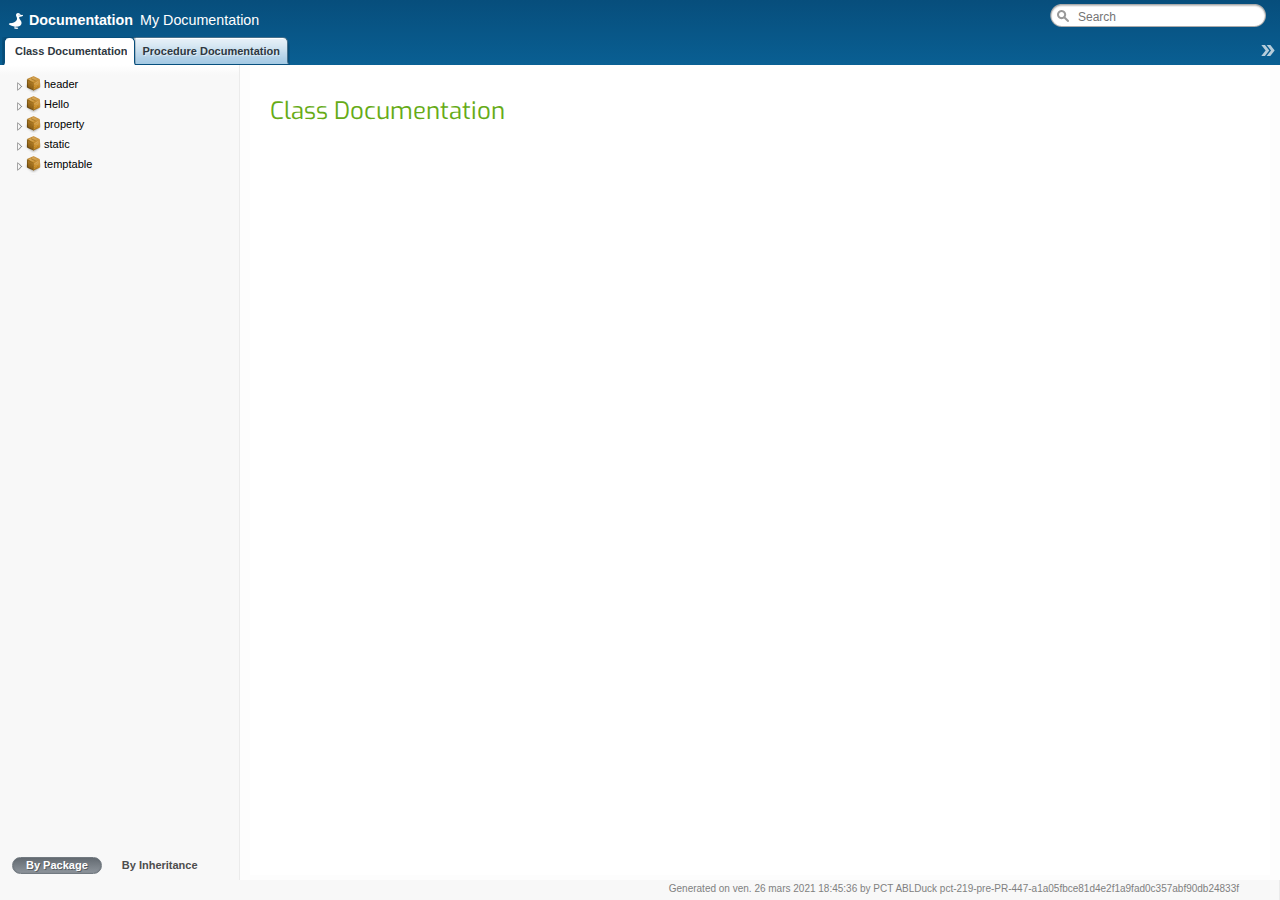
<file: docs/index.html>
<!DOCTYPE HTML>
<html>
<head>
    <meta charset="UTF-8">
    <title>Docs</title>

    <link rel="shortcut icon" type="image/ico" href="resources/favicon.ico" />

    <script type="text/javascript" src="resources/prettify/run_prettify.js?skin=openedge&amp;lang=openedge"></script>
    <script type="text/javascript" src="data.js"></script>
    <script type="text/javascript" src="resources/customlink.js"></script>
<link rel="stylesheet" href="resources/Docs-all.css"/>
<script type="text/javascript" src="app.js"></script>
</head>
<body id="ext-body">

  <div id="loading"><span class="title">Documentation - My Documentation</span><span class="logo"></span></div>

  <div id="header-content"><strong>Documentation</strong> My Documentation</div>
  
  <div id='categories-content' style='display:none'>
    
  </div>

  <div id='footer-content' style='display: none'>Generated on ven. 26 mars 2021 18:45:36 by <a href='https://github.com/Riverside-Software/pct'>PCT ABLDuck</a> pct-219-pre-PR-447-a1a05fbce81d4e2f1a9fad0c357abf90db24833f</div>

  <script type="text/javascript">
  (function(){
    var protocol = (document.location.protocol === "https:") ? "https:" : "http:";
    document.write("<link href='"+protocol+"//fonts.googleapis.com/css?family=Exo' rel='stylesheet' type='text/css' />");
  })();
  </script>

</body>
</html>
</file>
<file: docs/resources/Docs-all.css>
.rounded-box{border:1px solid #999;-webkit-border-radius:5px;-moz-border-radius:5px;-ms-border-radius:5px;-o-border-radius:5px;border-radius:5px;padding:10px 50px}.deprecated-box{border:2px solid #a00}.deprecated-box strong{color:white;background-color:#a00}.deprecated-tag-box{text-align:center;color:#600;background-color:#fee}.deprecated-tag-box strong{text-transform:uppercase;border-radius:2px;padding:3px 3px 0}.private-box{background-color:#fee;text-align:center;color:#600;margin-bottom:1em}.private-box p,.deprecated-box p{max-width:none!important}html{color:#000;background:#FFF}body,div,dl,dt,dd,ul,ol,li,h1,h2,h3,h4,h5,h6,pre,code,form,fieldset,legend,input,button,textarea,p,blockquote,th,td{margin:0;padding:0}table{border-collapse:collapse;border-spacing:0}fieldset,img{border:0}address,caption,cite,code,dfn,em,strong,th,var,optgroup{font-style:inherit;font-weight:inherit}del,ins{text-decoration:none}li{list-style:none}caption,th{text-align:left}h1,h2,h3,h4,h5,h6{font-size:100%;font-weight:normal}q:before,q:after{content:''}abbr,acronym{border:0;font-variant:normal}sup{vertical-align:baseline}sub{vertical-align:baseline}legend{color:#000}input,button,textarea,select,optgroup,option{font-family:inherit;font-size:inherit;font-style:inherit;font-weight:inherit}input,button,textarea,select{*font-size:100%}body{font:13px/1.231 HelveticaNeue,helvetica,arial,clean,sans-serif!important;*font-size:small;*font:x-small}select,input,button,textarea,button{font:99% HelveticaNeue,helvetica,arial,clean,sans-serif}table{font-size:inherit;font:100%}pre,code,kbd,samp,tt{font-family:monospace;*font-size:108%;line-height:100%}html{height:100%}body{-webkit-font-smoothing:antialiased;font:13px/1.231 "Helvetica Neue","Helvetica","Arial","Lucida Grande",sans-serif;color:#484848;background:#f8f8f8;min-height:100%}a:link{color:#083772;text-decoration:none}a:link:hover{color:#0464bb}pre,code,kbd,samp,tt{font-family:"Menlo","Courier New","Courier",monospace}.iScroll ::-webkit-scrollbar,.iScroll::-webkit-scrollbar{width:6px;height:9px}.iScroll ::-webkit-scrollbar-button:start:decrement,.iScroll ::-webkit-scrollbar-button:end:increment,.iScroll::-webkit-scrollbar-button:start:decrement,.iScroll::-webkit-scrollbar-button:end:increment{display:block;height:0;background-color:transparent}.iScroll ::-webkit-scrollbar-track-piece,.iScroll::-webkit-scrollbar-track-piece{margin:10px 0;-webkit-border-radius:0;-webkit-border-bottom-right-radius:4px;-webkit-border-bottom-left-radius:4px}.iScroll ::-webkit-scrollbar-thumb:vertical,.iScroll::-webkit-scrollbar-thumb:vertical{height:50px;background-color:rgba(0,0,0,0.12);-webkit-border-radius:4px}.iScroll ::-webkit-scrollbar-thumb:horizontal,.iScroll::-webkit-scrollbar-thumb:horizontal{width:50px;background-color:rgba(0,0,0,0.12);-webkit-border-radius:4px}#treecontainer .iScroll ::-webkit-scrollbar-thumb:vertical,#treecontainer .iScroll::-webkit-scrollbar-thumb:vertical{height:50px;background-color:rgba(0,0,0,0.06);-webkit-border-radius:4px}@media print{.logo{padding:0}.logo a{color:#000;font-size:1.4em}.members .member a.side{display:none}.members .member{padding:5px}.members h3.members-title{padding:5px}}#loading{position:absolute;top:50%;width:100%;margin-top:-70px}#loading .title{font-family:"Exo",sans-serif;font-size:2em;color:gray;text-align:center;white-space:nowrap;display:block}#loading .logo{background:url(./images/loading.gif) no-repeat center;display:block;height:120px}#north-region{background:#074e7c;background:-webkit-gradient(linear,left top,left bottom,from(#074e7c),to(#095f93));background:-moz-linear-gradient(top,#074e7c,#095f93)}#north-region .dropdown{padding-right:15px;background:url(./images/down-arr.png) no-repeat bottom right}#header-content{background:url(./images/logo.png) 0 0 no-repeat;color:#fff;font-family:"Helvetica Neue","Helvetica","Arial","Lucida Grande",sans-serif;line-height:20px;margin:10px 0 0 8px;padding-left:21px;font-size:1.1em;white-space:nowrap}#header-content a{color:#fff}#header-content strong{font-weight:bold;padding-right:3px}#loginContainer{text-align:right;color:#fff;line-height:25px}#loginContainer div{padding-left:10px;float:right}#loginContainer img.avatar{-webkit-border-radius:2px;-moz-border-radius:2px;-ms-border-radius:2px;-o-border-radius:2px;border-radius:2px}#loginContainer .register{font-weight:bold}#loginContainer a{color:#fff}.loginForm .username,.loginForm .password{width:100px;-webkit-border-radius:3px;-moz-border-radius:3px;-ms-border-radius:3px;-o-border-radius:3px;border-radius:3px;border:0;padding:2px 3px;margin-right:10px}.loginForm .submit{padding:2px 7px 2px 7px;-webkit-box-shadow:#b3f33d 0 1px 0 0 inset;-moz-box-shadow:#b3f33d 0 1px 0 0 inset;box-shadow:#b3f33d 0 1px 0 0 inset;color:#fff;text-shadow:rgba(0,0,0,0.3) 0 -1px 0;-webkit-border-radius:3px;-moz-border-radius:3px;-ms-border-radius:3px;-o-border-radius:3px;border-radius:3px;cursor:pointer;border:1px solid #264901;background:#91c632;background:-webkit-gradient(linear,left top,left bottom,from(#91c632),to(#519700));background:-moz-linear-gradient(top,#91c632,#519700)}.loginForm .submit:hover{background:#74b61e;background:-webkit-gradient(linear,left top,left bottom,from(#74b61e),to(#3d7e00));background:-moz-linear-gradient(top,#74b61e,#3d7e00)}.loginForm .submit.disabled{border-color:#707070;cursor:auto;background:#bbb;background:-webkit-gradient(linear,left top,left bottom,from(#bbb),to(#9c9c9c));background:-moz-linear-gradient(top,#bbb,#9c9c9c);-webkit-box-shadow:#d7d7d7 0 1px 0 0 inset;-moz-box-shadow:#d7d7d7 0 1px 0 0 inset;box-shadow:#d7d7d7 0 1px 0 0 inset}.loginForm label{margin-right:10px}.search{background:url(./images/search-box.png) no-repeat;padding:2px 0 0 25px}.search .x-panel-body-default{border:0;background:0}.search .x-form-text{border:0;background:0}#search-field .reset{background:url(./images/x.png) no-repeat;width:16px;height:16px;border:0;margin:2px 0 0 14px}#search-dropdown{border-style:solid;border-color:#bfbfbf;border-width:1px 1px 0 1px;background:white;position:absolute;width:190px;top:18px;left:23px;z-index:5}#search-dropdown .item,#search-dropdown .footer{position:relative;display:block;cursor:pointer;overflow:hidden;padding:5px 5px 5px 30px;border-width:0 0 1px 0;border-style:solid;border-color:#bfbfbf;color:#605f5f}#search-dropdown .item .title,#search-dropdown .item .class,#search-dropdown .footer .title,#search-dropdown .footer .class{white-space:pre}#search-dropdown .item .title strong,#search-dropdown .item .class strong,#search-dropdown .footer .title strong,#search-dropdown .footer .class strong{background:rgba(0,0,0,0.1);color:black}#search-dropdown .item .title,#search-dropdown .footer .title{font-weight:bold;overflow:hidden;text-overflow:ellipsis}#search-dropdown .item .title.private,#search-dropdown .footer .title.private{color:gray}#search-dropdown .item .title.removed,#search-dropdown .footer .title.removed{color:gray;text-decoration:line-through}#search-dropdown .item .class,#search-dropdown .footer .class{font-size:.85em;overflow:hidden;text-overflow:ellipsis}#search-dropdown .icon{position:absolute;float:left;top:6px;left:4px;width:18px;height:18px}#search-dropdown .icon-pkg{background:url(./images/icons.png) no-repeat 0 0}#search-dropdown .icon-class{background:url(./images/class-icon.svg) no-repeat 0 0;background-size:contain}#search-dropdown .icon-enum{background:url(./images/enum-icon.svg) no-repeat 0 0;background-size:contain}#search-dropdown .icon-interface{background:url(./images/interface-icon.svg) no-repeat 0 0;background-size:contain}#search-dropdown .icon-constructor{background:url(./images/icons.png) no-repeat 0 -240px}#search-dropdown .icon-destructor{background:url(./images/icons.png) no-repeat 0 -240px}#search-dropdown .icon-event{background:url(./images/icons.png) no-repeat 0 -320px}#search-dropdown .icon-property{background:url(./images/icons.png) no-repeat 0 -240px}#search-dropdown .icon-method{background:url(./images/icons.png) no-repeat 0 -280px}#search-dropdown .icon-procedure{background:url(./images/icons.png) no-repeat 0 -280px}#search-dropdown .icon-function{background:url(./images/icons.png) no-repeat 0 -280px}#search-dropdown .icon-temptable{background:url(./images/icons.png) no-repeat 0 -240px}#search-dropdown .icon-dataset{background:url(./images/icons.png) no-repeat 0 -240px}#search-dropdown .icon-guide{background:url(./images/icons.png) no-repeat 0 -360px}#search-dropdown .icon-video{background:url(./images/icons.png) no-repeat 0 -400px}#search-dropdown .icon-example{background:url(./images/icons.png) no-repeat 0 -440px}#search-dropdown .meta{position:absolute;top:6px;right:4px}#search-dropdown .meta .signature span{font-size:.6em;text-transform:uppercase;font-weight:bold;padding:2px .5em 0;-webkit-border-radius:2px;-moz-border-radius:2px;-ms-border-radius:2px;-o-border-radius:2px;border-radius:2px;color:white;background-color:#aaa}#search-dropdown .meta .signature .deprecated{background-color:#a00}#search-dropdown .meta .signature .static{background-color:#484848}#search-dropdown .meta .signature .new{color:#484848;background-color:#f5d833}#search-dropdown .meta .signature .private{background-color:#fd6b1b}#search-dropdown .meta .signature .protected{background-color:#9b86fc}#search-dropdown .meta .signature .internal{background-color:#a00}#search-dropdown .item.x-item-selected{background-color:#ffa}#search-dropdown .item.x-view-over{background-color:#ffa}#search-dropdown .footer{cursor:auto;text-align:right;font-size:.85em}#search-dropdown .footer a{padding:0 .5em}#footer{background:#f8f8f8;color:gray;text-align:right;font-size:10px;padding-top:3px;padding-right:40px;border-color:#ebebeb;border-width:0 1px 0 0!important;border-style:solid}#footer a{color:gray}#footer #footer-content{display:block!important}.doctabs{padding-left:10px;height:19px;position:relative}.doctabs .icon-pkg{background:url(./images/icons.png) no-repeat 0 0}.doctabs .icon-class{background:url(./images/class-icon.svg) no-repeat 0 0;background-size:contain}.doctabs .icon-enum{background:url(./images/enum-icon.svg) no-repeat 0 0;background-size:contain}.doctabs .icon-interface{background:url(./images/interface-icon.svg) no-repeat 0 0;background-size:contain}.doctabs .icon-constructor{background:url(./images/icons.png) no-repeat 0 -240px}.doctabs .icon-destructor{background:url(./images/icons.png) no-repeat 0 -240px}.doctabs .icon-event{background:url(./images/icons.png) no-repeat 0 -320px}.doctabs .icon-property{background:url(./images/icons.png) no-repeat 0 -240px}.doctabs .icon-method{background:url(./images/icons.png) no-repeat 0 -280px}.doctabs .icon-procedure{background:url(./images/icons.png) no-repeat 0 -280px}.doctabs .icon-function{background:url(./images/icons.png) no-repeat 0 -280px}.doctabs .icon-temptable{background:url(./images/icons.png) no-repeat 0 -240px}.doctabs .icon-dataset{background:url(./images/icons.png) no-repeat 0 -240px}.doctabs .icon-guide{background:url(./images/icons.png) no-repeat 0 -360px}.doctabs .icon-video{background:url(./images/icons.png) no-repeat 0 -400px}.doctabs .icon-example{background:url(./images/icons.png) no-repeat 0 -440px}.doctabs .doctab{position:relative;display:block;float:left;overflow:hidden;top:0;margin-left:-8px;cursor:pointer;height:28px}.doctabs .doctab .l{position:absolute;top:0;left:0;width:9px;height:29px;background:url(./images/tabs.png) no-repeat -8px -141px;z-index:3}.doctabs .doctab .r{position:absolute;right:0;top:0;width:26px;height:29px;background:url(./images/tabs.png) no-repeat 0 -239px;z-index:5}.doctabs .doctab .m{z-index:5;position:relative;padding:6px 3px 0 6px;margin:0 7px;background:url(./images/tabs.png) repeat-x 0 -173px;height:29px;overflow:hidden;white-space:nowrap;text-shadow:1px 1px 0 rgba(255,255,255,0.5);font-family:"Helvetica Neue","Helvetica","Arial","Lucida Grande",sans-serif;font-weight:bold;font-size:11px}.doctabs .doctab .m span,.doctabs .doctab .m a{padding-bottom:5px;line-height:16px;display:block;color:#2e3841;white-space:nowrap;overflow:hidden;float:left}.doctabs .doctab .m a.ov-tab{overflow:hidden;padding:0 14px 0 17px}.doctabs .doctab .m a.ov-tab-text{overflow:hidden}.doctabs .doctab .m a.main-tab{overflow:hidden;padding:0 14px 0 17px;width:140px}.doctabs .doctab .m span.icn{display:block;position:absolute;left:3px;padding-left:15px;padding-bottom:0}.doctabs .doctab a.close{position:absolute;width:11px;height:11px;top:8px;right:9px;z-index:6;background:url(./images/tabs.png) no-repeat -8px -111px!important}.doctabs .doctab a.close.ovr{background:url(./images/tabs.png) no-repeat -8px -123px!important}.doctabs .doctab.highlight{border-width:0}.doctabs .doctab.highlight .l{background:url(./images/tabs.png) no-repeat -9px -271px}.doctabs .doctab.highlight .r{background:url(./images/tabs.png) no-repeat -9px -335px;width:10px}.doctabs .doctab.highlight .m{background:url(./images/tabs.png) repeat-x 0 -303px}.doctabs .doctab.active{border-width:0}.doctabs .doctab.active .l{background:url(./images/tabs.png) no-repeat -9px -369px;z-index:6;width:13px}.doctabs .doctab.active .r{background:url(./images/tabs.png) no-repeat 3px -479px;z-index:5;width:28px}.doctabs .doctab.active .m{background:url(./images/tabs.png) repeat-x 0 -405px;z-index:5}.doctabs .doctab.overview .m{z-index:6}.doctabs .doctab.index .m a{background:url(./images/tabs.png) no-repeat 1px 1px;padding-left:16px;padding-right:12px;padding-bottom:20px}.doctabs .doctab.classes .m a{background:url(./images/tabs.png) no-repeat 2px -20px;padding-left:16px;padding-right:12px}.doctabs .doctab.guides .m a{background:url(./images/tabs.png) no-repeat 3px -55px;padding-left:16px;padding-right:12px}.doctabs .doctab.videos .m a{background:url(./images/tabs.png) no-repeat 2px -38px;padding-left:16px;padding-right:12px}.doctabs .doctab.examples .m a{background:url(./images/tabs.png) no-repeat 1px -93px;padding-left:16px;padding-right:12px}.doctabs .doctab.comments .m a{background:url(./images/tabs.png) no-repeat 2px -72px;padding-left:16px;padding-right:12px}.doctabs .tab-overflow{position:absolute;right:5px;top:8px}.doctabs .tab-overflow a[role="button"]{cursor:pointer;display:block;width:14px;height:20px;background:url(./images/tabs.png) no-repeat -7px -513px;border:0}.tab-menu .x-menu-item-link{padding-top:5px}.tab-menu .overflow{background:#e3e3e3}.tab-menu .close-all{background:#e3e3e3;border-top:1px dotted #aaa;font-weight:bold}.tab-menu .close-all a .x-menu-item-text{color:#666}.tab-menu .x-menu-item-icon.close{background:url(./images/x12.png) no-repeat 4px 4px}.class-overview .x-toolbar.member-links{border-radius:2px;border-color:#e4e4e4;padding:5px;border-width:1px!important}.class-overview .x-toolbar.member-links .icon-pkg{background:url(./images/icons.png) no-repeat 0 0}.class-overview .x-toolbar.member-links .icon-class{background:url(./images/class-icon.svg) no-repeat 0 0;background-size:contain}.class-overview .x-toolbar.member-links .icon-enum{background:url(./images/enum-icon.svg) no-repeat 0 0;background-size:contain}.class-overview .x-toolbar.member-links .icon-interface{background:url(./images/interface-icon.svg) no-repeat 0 0;background-size:contain}.class-overview .x-toolbar.member-links .icon-constructor{background:url(./images/icons.png) no-repeat 0 -240px}.class-overview .x-toolbar.member-links .icon-destructor{background:url(./images/icons.png) no-repeat 0 -240px}.class-overview .x-toolbar.member-links .icon-event{background:url(./images/icons.png) no-repeat 0 -320px}.class-overview .x-toolbar.member-links .icon-property{background:url(./images/icons.png) no-repeat 0 -240px}.class-overview .x-toolbar.member-links .icon-method{background:url(./images/icons.png) no-repeat 0 -280px}.class-overview .x-toolbar.member-links .icon-procedure{background:url(./images/icons.png) no-repeat 0 -280px}.class-overview .x-toolbar.member-links .icon-function{background:url(./images/icons.png) no-repeat 0 -280px}.class-overview .x-toolbar.member-links .icon-temptable{background:url(./images/icons.png) no-repeat 0 -240px}.class-overview .x-toolbar.member-links .icon-dataset{background:url(./images/icons.png) no-repeat 0 -240px}.class-overview .x-toolbar.member-links .icon-guide{background:url(./images/icons.png) no-repeat 0 -360px}.class-overview .x-toolbar.member-links .icon-video{background:url(./images/icons.png) no-repeat 0 -400px}.class-overview .x-toolbar.member-links .icon-example{background:url(./images/icons.png) no-repeat 0 -440px}.member-filter{height:20px;border-style:solid;border-color:#bebebe;border-width:1px;margin-left:-1px;background:white url("./images/text-bg.gif") repeat-x 0 0}.member-filter .x-form-trigger.reset{background:url(./images/x12.png) no-repeat 2px 3px;padding:0;margin:0;border:0}.member-filter input{background:transparent;border:0}.expand-all-members{background:url(./images/expandcollapse.png) no-repeat -12px 2px}.collapse-all-members{background:url(./images/expandcollapse.png) no-repeat 2px 2px}.hover-menu-button{padding-left:20px;cursor:pointer}.hover-menu-button sup{font-size:.8em;position:relative;top:-4px}.hover-menu{font-size:12px;position:absolute;padding:5px 15px 10px;background:#eaeaea;z-index:8;top:21px;border:1px solid #e4e4e4;border-top:1px solid #eaeaea;left:-16px;-moz-border-radius-bottomleft:5px;-webkit-border-bottom-left-radius:5px;border-bottom-left-radius:5px;-moz-border-radius-bottomright:5px;-webkit-border-bottom-right-radius:5px;border-bottom-right-radius:5px}.hover-menu table{width:100%}.hover-menu td{vertical-align:top}.hover-menu .item{position:relative}.hover-menu a{display:block;position:relative;padding:2px 30px 2px 0;color:#0464bb;white-space:nowrap}.hover-menu a:hover{color:#083772;text-decoration:underline}.hover-menu a .signature span{font-size:.6em;text-transform:uppercase;font-weight:bold;padding:2px .5em 0;-webkit-border-radius:2px;-moz-border-radius:2px;-ms-border-radius:2px;-o-border-radius:2px;border-radius:2px;color:white;background-color:#aaa}.hover-menu a .signature .deprecated{background-color:#a00}.hover-menu a .signature .static{background-color:#484848}.hover-menu a .signature .new{color:#484848;background-color:#f5d833}.hover-menu a .signature .private{background-color:#fd6b1b}.hover-menu a .signature .protected{background-color:#9b86fc}.hover-menu a .signature .internal{background-color:#a00}.hover-menu a{font-family:Helvetica,Arial,clean,sans-serif;font-size:12px}#treecontainer{background:#f8f8f8;border:0;background:-moz-linear-gradient(top,white 0,#f8f8f8 10px);background:-webkit-gradient(linear,left top,left bottom,color-stop(0%,white),color-stop(10px,#f8f8f8));background:-webkit-linear-gradient(top,white 0,#f8f8f8 10px);background:-o-linear-gradient(top,white 0,#f8f8f8 5px);background:-ms-linear-gradient(top,white 0,#f8f8f8 5px);background:linear-gradient(top,#fff 0,#f8f8f8 5px)}#treecontainer a{color:#000}#treecontainer .x-grid-cell{background:0}#treecontainer .x-grid-cell-inner{font-family:"Helvetica Neue","Helvetica","Arial","Lucida Grande",sans-serif;font-size:13px;position:relative;-webkit-transition:background-color .15s linear;-moz-transition:background-color .15s linear;-o-transition:background-color .15s linear}#treecontainer .x-grid-cell-inner .icon-pkg{background:url(./images/icons.png) no-repeat 0 0}#treecontainer .x-grid-cell-inner .icon-class{background:url(./images/class-icon.svg) no-repeat 0 0;background-size:contain}#treecontainer .x-grid-cell-inner .icon-enum{background:url(./images/enum-icon.svg) no-repeat 0 0;background-size:contain}#treecontainer .x-grid-cell-inner .icon-interface{background:url(./images/interface-icon.svg) no-repeat 0 0;background-size:contain}#treecontainer .x-grid-cell-inner .icon-constructor{background:url(./images/icons.png) no-repeat 0 -240px}#treecontainer .x-grid-cell-inner .icon-destructor{background:url(./images/icons.png) no-repeat 0 -240px}#treecontainer .x-grid-cell-inner .icon-event{background:url(./images/icons.png) no-repeat 0 -320px}#treecontainer .x-grid-cell-inner .icon-property{background:url(./images/icons.png) no-repeat 0 -240px}#treecontainer .x-grid-cell-inner .icon-method{background:url(./images/icons.png) no-repeat 0 -280px}#treecontainer .x-grid-cell-inner .icon-procedure{background:url(./images/icons.png) no-repeat 0 -280px}#treecontainer .x-grid-cell-inner .icon-function{background:url(./images/icons.png) no-repeat 0 -280px}#treecontainer .x-grid-cell-inner .icon-temptable{background:url(./images/icons.png) no-repeat 0 -240px}#treecontainer .x-grid-cell-inner .icon-dataset{background:url(./images/icons.png) no-repeat 0 -240px}#treecontainer .x-grid-cell-inner .icon-guide{background:url(./images/icons.png) no-repeat 0 -360px}#treecontainer .x-grid-cell-inner .icon-video{background:url(./images/icons.png) no-repeat 0 -400px}#treecontainer .x-grid-cell-inner .icon-example{background:url(./images/icons.png) no-repeat 0 -440px}#treecontainer .private .x-grid-cell-inner,#treecontainer .private .x-grid-cell-inner a{color:#666}#treecontainer .x-grid-row-over .x-grid-cell-inner{-webkit-transition:background-color .15s linear;-moz-transition:background-color .15s linear;-o-transition:background-color .15s linear}#treecontainer .x-panel-body{border-color:#d4d4d4;background:#f8f8f8}.x-scroller-vertical{border:0}.x-tree-arrows .x-tree-elbow-plus,.x-tree-arrows .x-tree-elbow-minus,.x-tree-arrows .x-tree-elbow-end-plus,.x-tree-arrows .x-tree-elbow-end-minus{background:url("./images/arrows.png") no-repeat 2px 1px}.x-tree-arrows .x-tree-expander-over .x-tree-elbow-plus,.x-tree-arrows .x-tree-expander-over .x-tree-elbow-end-plus{background-position:2px 1px}.x-tree-arrows .x-grid-tree-node-expanded .x-tree-elbow-plus,.x-tree-arrows .x-grid-tree-node-expanded .x-tree-elbow-end-plus{background-position:-12px 1px}.x-tree-arrows .x-grid-tree-node-expanded .x-tree-expander-over .x-tree-elbow-plus,.x-tree-arrows .x-grid-tree-node-expanded .x-tree-expander-over .x-tree-elbow-end-plus{background-position:-12px 1px}#tree-container .x-grid-cell-inner{font-family:Helvetica,Arial,clean,sans-serif;font-size:12px}#treecontainer>.x-panel-body{background:transparent;border-color:#ebebeb;border-width:0 1px 0 0!important}.x-resizable-over .x-resizable-handle-east{cursor:col-resize}.x-resizable-handle-east{width:6px}.x-resizable-over .x-resizable-handle-east,.x-resizable-over .x-resizable-handle-west,.x-resizable-pinned .x-resizable-handle-east,.x-resizable-pinned .x-resizable-handle-west{background:0;border:solid #bbb;border-width:0 1px 0 0}.cls-grouping button,.cls-private-cb{font-size:11px;color:#4d4d4d;font-weight:bold;-webkit-font-smoothing:antialiased}.cls-grouping{padding:5px 0 2px 0;text-align:center}.cls-grouping button{display:inline-block;float:left;margin:0 3px;padding:1px 13px 2px 13px;border:1px solid transparent;cursor:pointer;background:transparent}.cls-grouping button.selected{color:#fff;border:1px solid #727a81;background-color:#646b72;background:#646b72;background:-webkit-gradient(linear,left top,left bottom,from(#646b72),to(#8d949b));background:-moz-linear-gradient(top,#646b72,#8d949b);-webkit-box-shadow:#5b6167 0 0 1px 0 inset;-moz-box-shadow:#5b6167 0 0 1px 0 inset;box-shadow:#5b6167 0 0 1px 0 inset;-webkit-border-radius:10px;-moz-border-radius:10px;-ms-border-radius:10px;-o-border-radius:10px;border-radius:10px;text-shadow:1px 1px 0 rgba(0,0,0,0.35)}.thumb-list{padding:2px}.thumb-list dd{cursor:pointer;float:left;height:100px;margin:10px;width:300px;zoom:1;line-height:1em}.thumb-list dd.over{background:#f5fde3 url(./images/sample-over.gif) no-repeat}.thumb-list dd .thumb{float:left;height:90px;margin:5px 0 0 5px;width:120px}.thumb-list dd .thumb img{border:1px solid #ddd;max-height:88px;max-width:118px;margin:auto}.thumb-list dd div{float:left;margin-left:10px;width:160px}.thumb-list dd h4{color:#555;font-size:11px;font-weight:bold;padding:3px 0}.thumb-list dd h4 span.new-sample{color:red}.thumb-list dd h4 span.updated-sample{color:blue}.thumb-list dd p{color:#777;font-size:13px}.thumb-list h2{border-bottom:2px solid #99bbe8;cursor:pointer;padding-top:6px}.thumb-list h2 div{background:transparent url(./images/group-expand-sprite.gif) no-repeat 2px -45px;color:#3764a0;padding:4px 4px 4px 17px}.thumb-list .collapsed h2 div{background-position:2px 5px}.thumb-list .collapsed dl{display:none}.touch-examples-ui .thumb-list dd .thumb{border:1px solid #ddd;background:white;background:-webkit-gradient(linear,left top,left bottom,from(white),to(#f9f9f9));background:-moz-linear-gradient(top,white,#f9f9f9)}.touch-examples-ui .thumb-list dd .thumb img{border:0;margin:7px 0 0 22px}.class-categories h1.top{margin-bottom:12px}.class-categories .notice{background-color:#ffc;text-align:center;color:#434343;font-weight:bold;padding:8px 0;margin:0 20px 15px 0;-webkit-border-radius:8px;-moz-border-radius:8px;-ms-border-radius:8px;-o-border-radius:8px;border-radius:8px}.class-categories .section{-webkit-border-radius:5px;-moz-border-radius:5px;-ms-border-radius:5px;-o-border-radius:5px;border-radius:5px;background-color:#f7f7f7;border:1px solid #ebebeb;padding:20px 10px 20px 20px;margin:0 10px 20px 0;clear:both}.class-categories .section .left-column{float:left;width:250px;margin-left:20px}.class-categories .section .middle-column{float:left;width:280px}.class-categories .section .right-column{float:left}.class-categories .section .links{margin-left:1.5em}.class-categories .section .links .new-class{-webkit-border-radius:2px;-moz-border-radius:2px;-ms-border-radius:2px;-o-border-radius:2px;border-radius:2px;padding:0 .5em;background:#f5d833;position:relative;top:-2px;font-size:7px}#failure{padding:1em}#failure h1{padding:10px 0;font-family:"Exo",sans-serif;margin-bottom:16px;font-size:2em;color:#66ab16}#failure p{margin:0 0 .8em}#center-container h1{font-family:"Exo",sans-serif;padding-bottom:5px;padding-top:2px;border-bottom:1px #f1f1f1;font-size:2em;color:#66ab16}#center-container h1 .class-source-link{color:#66ab16;margin-left:-3px;padding:.1em 0 .4em 2.3em}#center-container h1.class .class-source-link{background:url(./images/class-icon.svg) no-repeat 5px 0;background-size:contain}#center-container h1.enum .class-source-link{background:url(./images/enum-icon.svg) no-repeat 5px 0;background-size:contain}#center-container h1.interface .class-source-link{background:url(./images/interface-icon.svg) no-repeat 5px 0;background-size:contain}#center-container h1.component .class-source-link{background:url(./images/component-m.png) no-repeat 0 -5px}#center-container h1.singleton .class-source-link{background:url(./images/singleton-m.png) no-repeat 0 -5px}#center-container h1.procedure .class-source-link{background:url(./images/class-m.png) no-repeat 0 -5px}#center-container h1 span.class-source-tip{font-size:.5em;position:absolute;top:35px;left:100px;color:#fff;-webkit-transition:color .2s linear;-moz-transition:color .2s linear;-o-transition:color .2s linear}#center-container h1 span.class-source-tip.hover{color:#929292}#center-container h1 .signature span{font-weight:bold;text-transform:uppercase;font-size:.4em;letter-spacing:2px;-webkit-border-radius:3px;-moz-border-radius:3px;-ms-border-radius:3px;-o-border-radius:3px;border-radius:3px;margin-left:2px;margin-right:0;padding:0 5px;color:white;background-color:#aaa}#center-container h1 .signature .deprecated{background-color:#a00}#center-container h1 .signature .static{background-color:#484848}#center-container h1 .signature .new{color:#484848;background-color:#f5d833}#center-container h1 .signature .private{background-color:#fd6b1b}#center-container h1 .signature .protected{background-color:#9b86fc}#center-container h1 .signature .internal{background-color:#a00}#center-container .guide-container table{width:900px;font-size:.9em}#center-container .guide-container table th{background-color:#eee;font-weight:bold;text-align:center;color:#333;padding:1px 2px}#center-container .guide-container table td{padding:3px}#center-container .print{background:url(./images/print.png) no-repeat;position:absolute;right:0;top:5px;display:block;text-indent:-9999px;width:32px;height:32px}#center-container .print.guide{right:15px;top:15px}.card-panel{line-height:1.5em}.card-panel h3{font-size:1.2em;padding:1em 0 .4em 0;font-weight:normal}#welcomeindex .markdown{margin:2em;color:#484848}#welcomeindex .markdown p{margin-bottom:1em}#welcomeindex .markdown h1{color:#66ab16;font-family:"Exo",sans-serif;font-size:2em}#welcomeindex .markdown h2{font-family:"Helvetica Neue","Helvetica","Arial","Lucida Grande",sans-serif;letter-spacing:-1px;line-height:20px;border-bottom:1px solid #f1f1f1;font-size:20px;font-weight:bold;color:#314e64;margin:30px 0 15px;padding-bottom:5px}#welcomeindex .markdown h3{font-weight:bold;color:#314e64;margin-top:.5em;padding-top:16px;font-size:16px;line-height:16px;margin-bottom:4px}#welcomeindex .markdown h3{font-weight:bold;font-size:1.1em}#welcomeindex .markdown h4{font-weight:bold}#welcomeindex .markdown ul{margin:0 0 1em 2em}#welcomeindex .markdown ul li{list-style:disc outside}#welcomeindex .markdown ol{margin:0 0 1em 2em}#welcomeindex .markdown ol li{list-style:decimal outside}#welcomeindex .markdown em{font-style:italic}#welcomeindex .markdown strong{font-weight:bold}#welcomeindex .markdown pre{background-color:#f7f7f7;border:solid 1px #e8e8e8;-webkit-border-radius:5px;-moz-border-radius:5px;-ms-border-radius:5px;-o-border-radius:5px;border-radius:5px;color:#314e64;font-family:"Menlo","Courier New","Courier",monospace;padding:10px 12px;margin:10px 0 14px 0;overflow-x:auto;overflow-y:hidden}.class-overview .x-panel-body,.guide-container .x-panel-body,.comments-index .x-panel-body{min-height:100px}.class-overview .x-panel-body .clr,.guide-container .x-panel-body .clr,.comments-index .x-panel-body .clr{clear:both}.class-overview .x-panel-body p,.class-overview .x-panel-body ul,.class-overview .x-panel-body ol,.guide-container .x-panel-body p,.guide-container .x-panel-body ul,.guide-container .x-panel-body ol,.comments-index .x-panel-body p,.comments-index .x-panel-body ul,.comments-index .x-panel-body ol{color:#484848;max-width:900px}.class-overview .x-panel-body p,.guide-container .x-panel-body p,.comments-index .x-panel-body p{padding:0;margin:0 0 1em}.class-overview .x-panel-body p:last-child,.guide-container .x-panel-body p:last-child,.comments-index .x-panel-body p:last-child{margin:0}.class-overview .x-panel-body ul,.guide-container .x-panel-body ul,.comments-index .x-panel-body ul{margin:0 0 1em 2em}.class-overview .x-panel-body ul li,.guide-container .x-panel-body ul li,.comments-index .x-panel-body ul li{list-style:disc outside}.class-overview .x-panel-body ol,.guide-container .x-panel-body ol,.comments-index .x-panel-body ol{margin:0 0 1em 2em}.class-overview .x-panel-body ol li,.guide-container .x-panel-body ol li,.comments-index .x-panel-body ol li{list-style:decimal outside}.class-overview .x-panel-body em,.guide-container .x-panel-body em,.comments-index .x-panel-body em{font-style:italic}.class-overview .x-panel-body strong,.guide-container .x-panel-body strong,.comments-index .x-panel-body strong{font-weight:bold}.class-overview .x-panel-body h3,.guide-container .x-panel-body h3,.comments-index .x-panel-body h3{font-weight:bold;font-size:1.1em}.class-overview .x-panel-body h4,.guide-container .x-panel-body h4,.comments-index .x-panel-body h4{font-weight:bold}.class-overview .x-panel-body table,.guide-container .x-panel-body table,.comments-index .x-panel-body table{margin-bottom:10px}.class-overview .x-panel-body table tr:first-child td,.guide-container .x-panel-body table tr:first-child td,.comments-index .x-panel-body table tr:first-child td{color:#000;font-weight:bold}.class-overview .x-panel-body table td,.guide-container .x-panel-body table td,.comments-index .x-panel-body table td{color:#484848;padding:2px 20px 2px 0}.class-overview .x-panel-body blockquote,.guide-container .x-panel-body blockquote,.comments-index .x-panel-body blockquote{padding-left:1em;border-left:solid 1em #e8e8e8}.class-overview .x-panel-body pre.notpretty,.class-overview .x-panel-body pre.prettyprint,.guide-container .x-panel-body pre.notpretty,.guide-container .x-panel-body pre.prettyprint,.comments-index .x-panel-body pre.notpretty,.comments-index .x-panel-body pre.prettyprint{background-color:#f7f7f7;border:solid 1px #e8e8e8;-webkit-border-radius:5px;-moz-border-radius:5px;-ms-border-radius:5px;-o-border-radius:5px;border-radius:5px;color:#314e64;font-family:"Menlo","Courier New","Courier",monospace;padding:10px 12px;line-height:1.3em;margin:10px 0 14px 0;max-width:900px;overflow-x:auto;overflow-y:hidden}.class-overview .x-panel-body pre.notpretty code,.class-overview .x-panel-body pre.prettyprint code,.guide-container .x-panel-body pre.notpretty code,.guide-container .x-panel-body pre.prettyprint code,.comments-index .x-panel-body pre.notpretty code,.comments-index .x-panel-body pre.prettyprint code{font-family:"Menlo","Courier New","Courier",monospace}.class-overview .x-panel-body pre.notpretty i,.class-overview .x-panel-body pre.notpretty em,.class-overview .x-panel-body pre.prettyprint i,.class-overview .x-panel-body pre.prettyprint em,.guide-container .x-panel-body pre.notpretty i,.guide-container .x-panel-body pre.notpretty em,.guide-container .x-panel-body pre.prettyprint i,.guide-container .x-panel-body pre.prettyprint em,.comments-index .x-panel-body pre.notpretty i,.comments-index .x-panel-body pre.notpretty em,.comments-index .x-panel-body pre.prettyprint i,.comments-index .x-panel-body pre.prettyprint em{font-style:normal}.class-overview .hierarchy,.class-overview .aside{-webkit-border-radius:5px;-moz-border-radius:5px;-ms-border-radius:5px;-o-border-radius:5px;border-radius:5px;background-color:#f7f7f7;border:1px solid #ebebeb;padding:0 15px 15px 10px;float:right;clear:right;margin:0 0 10px 60px;color:#484848;font-size:12px}.class-overview .hierarchy h4{font-family:"Helvetica Neue","Helvetica","Arial","Lucida Grande",sans-serif;font-size:90%;padding:11px 0 5px 0;text-transform:uppercase;color:#999}.class-overview .hierarchy .dependency,.class-overview .hierarchy .alternate-class-name{padding:0 0 0 12px;margin-top:3px}.class-overview .hierarchy .alternate-class-name{color:#484848}.class-overview .hierarchy .subclass{background:url(./images/elbow-end.gif) no-repeat -5px 0;margin-top:3px;padding:0 0 0 12px}.class-overview .hierarchy .subclass.first-child{background:0;padding-left:15px}.class-overview .aside{width:180px}.class-overview .aside h4{margin:4px 0;font-size:larger;color:#526c83;padding-left:22px}.class-overview .aside img{width:50px;float:left;margin-right:10px}.class-overview .aside.guide h4{background:url(./images/tabs.png) no-repeat -5px -55px}.class-overview .aside.video h4{background:url(./images/tabs.png) no-repeat -6px -38px}.class-overview .aside.example h4{background:url(./images/tabs.png) no-repeat -7px -93px}#center-container .doc-contents h1,#center-container .doc-contents h2{font-family:"Helvetica Neue","Helvetica","Arial","Lucida Grande",sans-serif;letter-spacing:-1px;line-height:20px;border-bottom:1px solid #f1f1f1;font-size:20px;font-weight:bold;color:#314e64;margin:30px 0 15px;padding-bottom:5px;letter-spacing:0}#center-container .doc-contents h3{font-weight:bold;color:#314e64;margin-top:.5em;padding-top:16px;font-size:16px;line-height:16px;margin-bottom:4px}.class-overview p.private{border:1px solid #999;-webkit-border-radius:5px;-moz-border-radius:5px;-ms-border-radius:5px;-o-border-radius:5px;border-radius:5px;color:#600;background-color:#fee;padding:10px 50px;text-align:center}.class-overview p.enum{border:1px solid #999;-webkit-border-radius:5px;-moz-border-radius:5px;-ms-border-radius:5px;-o-border-radius:5px;border-radius:5px;color:#060;background-color:#efe;padding:10px 50px;text-align:center}.class-overview .signature span{font-weight:bold;text-transform:uppercase;font-size:.7em;-webkit-border-radius:2px;-moz-border-radius:2px;-ms-border-radius:2px;-o-border-radius:2px;border-radius:2px;margin-left:5px;padding:2px 3px 0;color:white;background-color:#aaa}.class-overview .signature .deprecated{background-color:#a00}.class-overview .signature .static{background-color:#484848}.class-overview .signature .new{color:#484848;background-color:#f5d833}.class-overview .signature .private{background-color:#fd6b1b}.class-overview .signature .protected{background-color:#9b86fc}.class-overview .signature .internal{background-color:#a00}.class-overview .new-keyword{margin-left:0;margin-right:3px;color:#083772}.class-overview .cfgGroup{margin:10px 0 3px 0}.members{color:#444;padding-top:10px;clear:both;first-child-padding-top:0}.members h1,.members h2{font-family:"Helvetica Neue","Helvetica","Arial","Lucida Grande",sans-serif;letter-spacing:-1px;line-height:20px;border-bottom:1px solid #f1f1f1;font-size:20px;font-weight:bold;color:#314e64;margin:30px 0 15px;padding-bottom:5px;font-size:14px;margin:15px 0 5px}.members .pre{font-family:"Menlo","Courier New","Courier",monospace;font-size:.9em}.members .definedBy{float:right;padding:0 20px 0 0;font-weight:bold;color:#666}.members .subsection .definedBy{padding-top:0}.members h3.pa{padding:10px 0 5px 0}.members .members-section,.members .comments-section{margin-bottom:40px}.members h3.members-title{margin:20px 0 5px 0;padding:0 0 0 25px;font-size:1.3em;font-weight:bold}.members .icon-pkg{background:url(./images/icons.png) no-repeat 0 0}.members .icon-class{background:url(./images/class-icon.svg) no-repeat 0 0;background-size:contain}.members .icon-enum{background:url(./images/enum-icon.svg) no-repeat 0 0;background-size:contain}.members .icon-interface{background:url(./images/interface-icon.svg) no-repeat 0 0;background-size:contain}.members .icon-constructor{background:url(./images/icons.png) no-repeat 0 -240px}.members .icon-destructor{background:url(./images/icons.png) no-repeat 0 -240px}.members .icon-event{background:url(./images/icons.png) no-repeat 0 -320px}.members .icon-property{background:url(./images/icons.png) no-repeat 0 -240px}.members .icon-method{background:url(./images/icons.png) no-repeat 0 -280px}.members .icon-procedure{background:url(./images/icons.png) no-repeat 0 -280px}.members .icon-function{background:url(./images/icons.png) no-repeat 0 -280px}.members .icon-temptable{background:url(./images/icons.png) no-repeat 0 -240px}.members .icon-dataset{background:url(./images/icons.png) no-repeat 0 -240px}.members .icon-guide{background:url(./images/icons.png) no-repeat 0 -360px}.members .icon-video{background:url(./images/icons.png) no-repeat 0 -400px}.members .icon-example{background:url(./images/icons.png) no-repeat 0 -440px}.members h4.members-subtitle{padding-left:25px;margin:10px 0 7px 0}.members ul ul{list-style:circle;margin-top:1em}.members .sub-desc{margin:.5em 0 1em}.members .description .short p{margin:0}.members a{text-decoration:none}.members .member{position:relative;min-height:2.5em;border-style:solid;border-color:#e0e0e0;border-width:0 0 1px 0;padding:10px 22px}.members .member.open>a.side.toggleComments,.members .member.open>a.side.expandable{background:#ebf3fe}.members .member.open>a.side.toggleComments span,.members .member.open>a.side.expandable span{background:url(./images/member-expanded.gif) no-repeat 2px 12px}.members .member a.side{display:block;position:absolute;top:0;left:0;bottom:0;cursor:default!important}.members .member a.side span{display:block;width:15px;height:30px}.members .member a.side.expandable,.members .member a.side.toggleComments{cursor:pointer}.members .member a.side.expandable span,.members .member a.side.toggleComments span{background:url(./images/member-collapsed.gif) no-repeat 3px 13px}.members .member a.side.expandable:hover span,.members .member a.side.toggleComments:hover span{background:url(./images/member-hover.gif) no-repeat 3px 13px}.members .member.first-child{border-width:1px 0}.members .member .long{display:none}.members .member .meta{float:right;text-align:right}.members .member .defined-in,.members .member .view-source{font-family:"Helvetica","Arial",sans-serif;font-size:.9em}.members .member a.defined-in{color:#888}.members .member a.defined-in:hover{color:#0464bb}.members .member a.view-source{color:rgba(0,0,0,0);-webkit-transition:color .2s linear;-moz-transition:color .2s linear;-o-transition:color .2s linear;font-size:.9em}.members .member a.view-source:hover{-webkit-transition:color .2s linear;-moz-transition:color .2s linear;-o-transition:color .2s linear;color:#0464bb}.members .member:hover a.view-source{color:gray;-webkit-transition:color .2s linear;-moz-transition:color .2s linear;-o-transition:color .2s linear}.members .member.open a.side.expandable{background:#ebf3fe;background:-webkit-gradient(linear,left top,right top,from(#ebf3fe),to(#d9e8fc));background:-moz-linear-gradient(left,#ebf3fe,#d9e8fc)}.members .member.open a.side.expandable span{background:url(./images/member-expanded.gif) no-repeat 1px 2px}.members .member.open .short{display:none}.members .member.open .long{display:block}.members .member .name{font-weight:bold}.members .member .title{padding-bottom:3px}.signature-box{border:1px solid #999;-webkit-border-radius:5px;-moz-border-radius:5px;-ms-border-radius:5px;-o-border-radius:5px;border-radius:5px;padding:10px 50px;text-align:center}.signature-box.template{background-color:#eee}.signature-box.deprecated,.signature-box.removed{color:#600;background-color:#fee}.signature-box.deprecated strong,.signature-box.removed strong{text-transform:uppercase;-webkit-border-radius:2px;-moz-border-radius:2px;-ms-border-radius:2px;-o-border-radius:2px;border-radius:2px;padding:0 3px}.signature-box.deprecated strong{color:white;background-color:#a00}.signature-box.removed strong{color:#a00;border:1px solid #a00;background-color:transparent;text-decoration:line-through}#center-container .guide-container{padding:10px;font-size:14px}#center-container .guide-container .toc{float:right;background-color:#f7f7f7;border:solid 1px #e8e8e8;padding:10px 20px;margin:0 14px;-webkit-border-radius:5px;-moz-border-radius:5px;-ms-border-radius:5px;-o-border-radius:5px;border-radius:5px}#center-container .guide-container h1{background:url(./images/doc-m.png) no-repeat -5px -5px;padding:10px 0 10px 55px;font-family:"Exo",sans-serif;margin-bottom:16px;font-size:2em;color:#66ab16}#center-container .guide-container h2{font-family:"Helvetica Neue","Helvetica","Arial","Lucida Grande",sans-serif;letter-spacing:-1px;line-height:20px;border-bottom:1px solid #f1f1f1;font-size:20px;font-weight:bold;color:#314e64;margin:30px 0 15px;padding-bottom:5px}#center-container .guide-container h3{font-weight:bold;color:#314e64;margin-top:.5em;padding-top:16px;font-size:16px;line-height:16px;margin-bottom:4px}#center-container .guide-container hr{display:none}p.screenshot img{display:block;margin:0 auto}p.screenshot span{display:block;text-align:center;font-size:smaller}#video object,#video p,#video h1{margin:15px}#exampleindex,#videoindex,#guideindex,#classindex{padding:15px 10px 10px 10px}.x-panel-body-default{border-width:0}pre.inline-example{margin-top:0}.inline-example-tb{background:none!important;border:0}.inline-example-tb .x-btn table{margin:0}.inline-example-tb .x-btn table td{padding:0}.inline-example-tb .x-btn button{display:inline-block}.inline-example-tb span.x-btn-inner{line-height:16px}.inline-example-tb .active span.x-btn-inner{color:#57a7dc}.inline-example-tb span.x-btn-icon{background:url(./images/example-icons.png) no-repeat;filter:alpha(opacity=60);opacity:.6}.inline-example-tb span.x-btn-icon.code{background-position:-2px -17px}.inline-example-tb span.x-btn-icon.preview{background-position:-3px -63px}.inline-example-tb span.x-btn-icon.copy{background-position:-2px -86px}.inline-example-tb .active span.x-btn-icon{background:url(./images/example-icons.png) no-repeat;filter:alpha(opacity=100);opacity:1}.inline-example-tb .active span.x-btn-icon.code{background-position:-30px -17px}.inline-example-tb .active span.x-btn-icon.preview{background-position:-31px -63px}.inline-example-tb .active span.x-btn-icon.copy{background-position:-30px -86px}.inline-example-editor{border:0}.inline-example-editor .x-panel-body{border:solid 1px #e8e8e8;-webkit-border-radius:5px;-moz-border-radius:5px;-ms-border-radius:5px;-o-border-radius:5px;border-radius:5px;padding:5px 15px!important;background:#f7f7f7}.inline-example-editor .CodeMirror-scroll{height:auto}.inline-example-editor .CodeMirror pre{line-height:1.3em}.inline-example-cmp{margin-bottom:10px;padding-right:25px}.tablet.landscape{padding:83px 87px;background:url(./images/tablet-l.jpg) no-repeat}.tablet.portrait{padding:87px 80px;background:url(./images/tablet-p.jpg) no-repeat}.phone.landscape{padding:22px 79px;width:637px;height:367px;background:url(./images/phone-l.jpg) no-repeat}.phone.portrait{padding:78px 25px;width:368px;height:637px;background:url(./images/phone-p.jpg) no-repeat}.miniphone.landscape{padding:79px 22px 6px 25px;width:368px;height:303px;background:url(./images/phone-small-p.jpg) no-repeat}.miniphone.portrait{padding:22px 6px 25px 79px;width:303px;height:368px;background:url(./images/phone-small-l.jpg) no-repeat}.example-container h1{padding:15px 0!important}.example-toolbar{height:35px;padding:7px 5px;width:100%;border-radius:2px;border-color:#e4e4e4;border-width:1px!important;border-style:solid;background:#f1f1f1;background:-webkit-gradient(linear,left top,left bottom,from(#f1f1f1),to(#e9e9e9));background:-moz-linear-gradient(top,#f1f1f1,#e9e9e9);-webkit-box-shadow:rgba(255,255,255,0.5) 0 1px 0 0 inset;-moz-box-shadow:rgba(255,255,255,0.5) 0 1px 0 0 inset;box-shadow:rgba(255,255,255,0.5) 0 1px 0 0 inset}.example-toolbar .separator{border-left:1px solid #ccc;margin:0 10px;display:inline-block;float:left;width:1px}.example-toolbar .new-window{float:right}#extjs-welcome{-webkit-font-smoothing:antialiased;color:#434343;font:14px/1.4em "Helvetica Neue","Helvetica","Arial","Lucida Grande",sans-serif}#extjs-welcome .logo{background:url(./images/logo-screen-noglow.png) no-repeat;width:155px;height:72px;margin:0 0 0 -13px;position:relative;z-index:99}#extjs-welcome .logo a{display:block;width:100%;height:100%;text-indent:-9999px}#extjs-welcome a{color:#126499}#extjs-welcome ul{font-size:13px;margin-bottom:1em;margin-left:18px}#extjs-welcome ul li{list-style:square}#extjs-welcome h1,#extjs-welcome h2{text-rendering:optimizeLegibility;text-shadow:rgba(255,255,255,0.8) 0 1px 1px}#extjs-welcome h2{color:#314e64;line-height:1.0em;margin-top:60px;margin-bottom:8px;font-size:25px;font-weight:normal;font-family:"Exo",sans-serif;font-weight:normal}#extjs-welcome h2 strong{font-size:1.2em;color:#4c8e0e}#extjs-welcome h3{font-size:16px;line-height:20px;margin-bottom:4px;margin-top:1em;font-weight:bold;color:#314e64;padding:0}#extjs-welcome p{margin-bottom:1em}#extjs-welcome p.intro{color:#314e64;font-size:16px;line-height:22px}#extjs-welcome .auto_columns{width:100%}#extjs-welcome .auto_columns::after{clear:both;content:'.';display:block;height:0;visibility:hidden}#extjs-welcome .auto_columns .auto_columns p{font-size:13px;line-height:16px}#extjs-welcome .two .column{width:48%;padding-right:2%;float:left;position:relative;box-sizing:content-box}#extjs-welcome a.button-link{font-family:"Helvetica Neue",Helvetica,Arial,"Lucida Grande",sans-serif;border-color:#274807!important;background:#4c8e0e url(./images/link-green-standard.png) 0 0 repeat-x;color:white;-webkit-background-clip:padding-box;border:1px solid #477a09;font-size:15px;font-weight:bold;line-height:1.0em;padding:6px 8px 9px;text-decoration:none;text-shadow:rgba(0,0,0,0.3) 0 -1px 0;-webkit-border-radius:3px;-moz-border-radius:3px;-ms-border-radius:3px;-o-border-radius:3px;border-radius:3px;display:inline-block}#extjs-welcome a.button-link:active{position:relative;top:1px}#extjs-welcome a.button-link:hover,#extjs-welcome a.button-link:focus,#extjs-welcome a.button-link:active{background:#38690a url(./images/link-green-standard-over.png) 0 0 repeat-x}#extjs-welcome a.more-icon{background:url(./images/more.png) no-repeat right center;font-size:12px;font-weight:bold;padding-right:16px}#extjs-welcome .button-group a{margin-right:12px}#extjs-welcome .right{padding-top:140px;overflow:hidden}#extjs-welcome .content{margin:0 auto;text-align:left;width:900px;padding-top:30px}#extjs-welcome section{padding:36px 18px;background:white url(./images/welcome-bg-js4.gif) left bottom no-repeat;min-height:300px;position:relative}#extjs-welcome .meta{color:#8f8f8f}#extjs-welcome .inline-social{text-indent:-9999px;margin-top:6px}#extjs-welcome .inline-social li{display:block;float:right;margin-bottom:8px}#extjs-welcome .inline-social li a{color:#314e64;display:block;line-height:1.0em;width:16px;height:16px;margin-right:4px;background-position:top left;background-repeat:no-repeat}#extjs-welcome .inline-social li a.facebook{background:url(./images/facebook-16.png) no-repeat}#extjs-welcome .inline-social li a.linkedin{background:url(./images/linkedin-16.png) no-repeat}#extjs-welcome .inline-social li a.tumblr{background:url(./images/tumblr-16.png) no-repeat}#extjs-welcome .inline-social li a.twitter{background:url(./images/twitter-16.png) no-repeat}#extjs-welcome .inline-social li a.vimeo{background:url(./images/vimeo-16.png) no-repeat}#extjs-welcome .inline-social li a.rss{background:url(./images/rss-16.png) no-repeat}#extjs-welcome .feature-img{position:absolute;right:20px;top:-100px}#extjs-welcome footer{color:#b9d4e7;padding:8px 18px;font-size:13px}#extjs-welcome .news{width:860px;margin:20px auto}#extjs-welcome .news h1{padding-bottom:15px}#extjs-welcome .news .l{float:left;width:450px}#extjs-welcome .news .r{margin-left:470px}#extjs-welcome .news .item{padding-bottom:3px}#extjs-welcome .news .date{color:#666;font-size:.8em;width:90px;display:block;float:left;font-family:"Menlo","Courier New","Courier",monospace}.doc-test-ready{font-weight:bold;color:#333}.doc-test-failure{font-weight:bold;color:red}.doc-test-success{font-weight:bold;color:green}.x-body{margin:0}img{border:0}.x-border-box,.x-border-box *{box-sizing:border-box;-moz-box-sizing:border-box;-ms-box-sizing:border-box;-webkit-box-sizing:border-box}.x-rtl{direction:rtl}.x-ltr{direction:ltr}.x-clear{overflow:hidden;clear:both;font-size:0;line-height:0;display:table}.x-strict .x-ie7 .x-clear{height:0;width:0}.x-layer{position:absolute!important;overflow:hidden;zoom:1}.x-fixed-layer{position:fixed!important;overflow:hidden;zoom:1}.x-shim{position:absolute;left:0;top:0;overflow:hidden;filter:alpha(opacity=0);opacity:0}.x-hide-display{display:none!important}.x-hide-visibility{visibility:hidden!important}.x-ie6 .x-item-disabled{filter:none}.x-hidden,.x-hide-offsets{display:block!important;visibility:hidden!important;position:absolute!important;top:-10000px!important}.x-hide-nosize{height:0!important;width:0!important}.x-hide-clip{position:absolute!important;clip:rect(0,0,0,0);clip:rect(0 0 0 0)}.x-masked-relative{position:relative}.x-ie-shadow{background-color:#777;display:none;position:absolute;overflow:hidden;zoom:1}.x-unselectable{user-select:none;-o-user-select:none;-ms-user-select:none;-moz-user-select:-moz-none;-webkit-user-select:none;cursor:default}.x-selectable{cursor:auto;-moz-user-select:text;-webkit-user-select:text;-ms-user-select:text;user-select:text;-o-user-select:text}.x-list-plain{list-style-type:none;margin:0;padding:0}.x-table-plain{border-collapse:collapse;border-spacing:0;font-size:1em}.x-frame-tl,.x-frame-tr,.x-frame-tc,.x-frame-bl,.x-frame-br,.x-frame-bc{overflow:hidden;background-repeat:no-repeat}.x-frame-tc,.x-frame-bc{background-repeat:repeat-x}.x-frame-mc{background-repeat:repeat-x;overflow:hidden}.x-proxy-el{position:absolute;background:#b4b4b4;filter:alpha(opacity=80);opacity:.8}.x-css-shadow{position:absolute;-webkit-border-radius:5px;-moz-border-radius:5px;-ms-border-radius:5px;-o-border-radius:5px;border-radius:5px}.x-item-disabled,.x-item-disabled *{cursor:default}.x-box-item{position:absolute!important;left:0;top:0}.x-mask{z-index:100;position:absolute;width:100%;height:100%;zoom:1}.x-mask-shim{z-index:100;position:absolute;top:0;left:0;width:100%;height:100%}.x-mask-msg{z-index:20001;position:absolute}.x-docked{position:absolute!important;z-index:1}.x-docked-vertical{position:static}.x-docked-top{border-bottom-width:0!important}.x-docked-bottom{border-top-width:0!important}.x-docked-left{border-right-width:0!important}.x-docked-right{border-left-width:0!important}.x-docked-noborder-top{border-top-width:0!important}.x-docked-noborder-right{border-right-width:0!important}.x-docked-noborder-bottom{border-bottom-width:0!important}.x-docked-noborder-left{border-left-width:0!important}.x-noborder-l{border-left-width:0!important}.x-noborder-b{border-bottom-width:0!important}.x-noborder-bl{border-bottom-width:0!important;border-left-width:0!important}.x-noborder-r{border-right-width:0!important}.x-noborder-rl{border-right-width:0!important;border-left-width:0!important}.x-noborder-rb{border-right-width:0!important;border-bottom-width:0!important}.x-noborder-rbl{border-right-width:0!important;border-bottom-width:0!important;border-left-width:0!important}.x-noborder-t{border-top-width:0!important}.x-noborder-tl{border-top-width:0!important;border-left-width:0!important}.x-noborder-tb{border-top-width:0!important;border-bottom-width:0!important}.x-noborder-tbl{border-top-width:0!important;border-bottom-width:0!important;border-left-width:0!important}.x-noborder-tr{border-top-width:0!important;border-right-width:0!important}.x-noborder-trl{border-top-width:0!important;border-right-width:0!important;border-left-width:0!important}.x-noborder-trb{border-top-width:0!important;border-right-width:0!important;border-bottom-width:0!important}.x-noborder-trbl{border-width:0!important}.x-btn{display:inline-block;position:relative;zoom:1;*display:inline;outline:0;cursor:pointer;white-space:nowrap;vertical-align:middle;text-decoration:none}.x-btn-wrap{position:relative;display:block}.x-btn-button{position:relative;display:block;text-decoration:none;overflow:hidden;zoom:1}.x-btn-inner{display:block;white-space:nowrap;overflow:hidden;zoom:1}.x-btn-icon-el{top:0;right:0;bottom:0;left:0;position:absolute;background-repeat:no-repeat;text-align:center}.x-btn-inner-center{text-align:center}.x-btn-inner-left{text-align:left}.x-btn-inner-right{text-align:right}.x-box-layout-ct{overflow:hidden;zoom:1}.x-box-target{position:absolute;width:20000px;top:0;left:0;height:1px}.x-box-inner{overflow:hidden;zoom:1;position:relative;left:0;top:0}.x-horizontal-box-overflow-body{float:left}.x-box-scroller{position:relative;background-repeat:no-repeat}.x-box-scroller-left,.x-box-scroller-right{float:left;height:100%;z-index:5}.x-box-scroller-top .x-box-scroller,.x-box-scroller-bottom .x-box-scroller{line-height:0;font-size:0;background-position:center 0}.x-box-menu-after{float:right}.x-toolbar-text{white-space:nowrap}.x-toolbar-separator{display:block;font-size:1px;overflow:hidden;cursor:default;border:0;width:0;height:0;line-height:0}.x-quirks .x-ie .x-toolbar .x-toolbar-separator-horizontal{width:2px}.x-toolbar-scroller{padding-left:0}.x-toolbar-plain{border:0}.x-header-icon{background-repeat:no-repeat;background-position:0 0;vertical-align:middle;text-align:center}.x-header-text-container{overflow:hidden;-o-text-overflow:ellipsis;text-overflow:ellipsis}.x-dd-drag-proxy,.x-dd-drag-current{z-index:1000000!important;pointer-events:none}.x-dd-drag-repair .x-dd-drag-ghost{filter:alpha(opacity=60);opacity:.6}.x-dd-drag-repair .x-dd-drop-icon{display:none}.x-dd-drag-ghost{filter:alpha(opacity=85);opacity:.85;padding:5px;padding-left:20px;white-space:nowrap;color:#000;font:normal 11px tahoma,arial,verdana,sans-serif;border:1px solid;border-color:#ddd #bbb #bbb #ddd;background-color:#fff}.x-dd-drop-icon{position:absolute;top:3px;left:3px;display:block;width:16px;height:16px;background-color:transparent;background-position:center;background-repeat:no-repeat;z-index:1}.x-dd-drop-ok .x-dd-drop-icon{background-image:url(images/dd/drop-yes.gif)}.x-dd-drop-ok-add .x-dd-drop-icon{background-image:url(images/dd/drop-add.gif)}.x-dd-drop-nodrop div.x-dd-drop-icon{background-image:url(images/dd/drop-no.gif)}.x-panel,.x-plain{overflow:hidden;position:relative}.x-panel{outline:0}.x-ie .x-panel-header,.x-ie .x-panel-header-tl,.x-ie .x-panel-header-tc,.x-ie .x-panel-header-tr,.x-ie .x-panel-header-ml,.x-ie .x-panel-header-mc,.x-ie .x-panel-header-mr,.x-ie .x-panel-header-bl,.x-ie .x-panel-header-bc,.x-ie .x-panel-header-br{zoom:1}.x-ie8 td.x-frame-mc{vertical-align:top}.x-panel-body{overflow:hidden;position:relative}.x-nlg .x-panel-header-vertical .x-frame-mc{background-repeat:repeat-y}.x-panel-header-plain,.x-panel-body-plain{border:0;padding:0}.x-tip{position:absolute;overflow:visible}.x-tip-body{overflow:hidden;position:relative}.x-tip-anchor{position:absolute;overflow:hidden;border-style:solid}.x-viewport,.x-viewport body{margin:0;padding:0;border:0 none;overflow:hidden;height:100%;position:static}.x-window{outline:0;overflow:hidden}.x-window .x-window-wrap{position:relative}.x-window-body{position:relative;overflow:hidden}.x-window-body-plain{background:transparent}.x-form-item-label{display:block}.x-form-item-label-right{text-align:right}.x-form-item-label-top{display:block;zoom:1}.x-form-invalid-icon{overflow:hidden}.x-form-invalid-icon ul{display:none}.x-form-cb-wrap{vertical-align:top}.x-form-cb{vertical-align:top;overflow:hidden;padding:0;border:0}.x-form-cb::-moz-focus-inner{padding:0;border:0}.x-form-cb-label{display:inline-block;zoom:1}.x-form-trigger{cursor:pointer;overflow:hidden;background-repeat:no-repeat}.x-item-disabled .x-form-trigger{cursor:default}.x-trigger-noedit{cursor:default}.x-form-trigger-wrap{vertical-align:top;border-collapse:separate}.x-fit-item{position:relative}.x-grid-row,.x-grid-data-row{outline:0}.x-grid-view{overflow:hidden;position:relative}.x-grid-table{table-layout:fixed;border-collapse:separate}.x-grid-td{overflow:hidden;border-width:0;vertical-align:top}.x-grid-cell-inner{overflow:hidden;white-space:nowrap;zoom:1}.x-grid-resize-marker{position:absolute;z-index:5;top:0}.col-move-top,.col-move-bottom{position:absolute;top:0;line-height:0;font-size:0;overflow:hidden;z-index:20000;background:no-repeat center top transparent}.x-grid-header-ct{cursor:default}.x-column-header{position:absolute;overflow:hidden;background-repeat:repeat-x}.x-column-header-inner{zoom:1;white-space:nowrap;position:relative;overflow:hidden}.x-column-header-text{white-space:nowrap;background-repeat:no-repeat;zoom:1;display:inline-block}.x-column-header-trigger{display:none;height:100%;background-repeat:no-repeat;position:absolute;right:0;top:0;z-index:2}.x-column-header-over .x-column-header-trigger,.x-column-header-open .x-column-header-trigger{display:block}.x-column-header-align-right{text-align:right}.x-column-header-align-left{text-align:left}.x-column-header-align-center{text-align:center}.x-splitter{font-size:1px}.x-splitter-horizontal{cursor:e-resize;cursor:row-resize}.x-splitter-vertical{cursor:e-resize;cursor:col-resize}.x-splitter-collapsed,.x-splitter-horizontal-noresize,.x-splitter-vertical-noresize{cursor:default}.x-splitter-active{z-index:4}.x-collapse-el{position:absolute;background-repeat:no-repeat}.x-border-layout-ct{overflow:hidden;zoom:1}.x-border-layout-ct{position:relative}.x-border-region-slide-in{z-index:5}.x-region-collapsed-placeholder{z-index:4}.x-menu{outline:0}.x-menu-item{white-space:nowrap;overflow:hidden}.x-menu-item-cmp .x-field-label-cell{vertical-align:middle}.x-menu-icon-separator{position:absolute;top:0;z-index:0;height:100%;overflow:hidden}.x-menu-plain .x-menu-icon-separator{display:none}.x-menu-item-link{text-decoration:none;outline:0;zoom:1}.x-menu-item-text{zoom:1}.x-menu-item-icon,.x-menu-item-icon-right,.x-menu-item-arrow{position:absolute;text-align:center}.x-resizable-overlay{position:absolute;left:0;top:0;width:100%;height:100%;display:none;z-index:200000;background-color:#fff;filter:alpha(opacity=0);opacity:0}.x-column-header-checkbox .x-column-header-text{display:block;background-repeat:no-repeat;font-size:0}.x-grid-cell-row-checker{vertical-align:middle;background-repeat:no-repeat;font-size:0}.x-autowidth-table .x-grid-table{table-layout:auto;width:auto!important}.x-tree-view{overflow:hidden}.x-tree-elbow-img,.x-tree-icon{background-repeat:no-repeat;background-position:0 center;vertical-align:top}.x-tree-checkbox{border:0;padding:0;vertical-align:top;position:relative;background-color:transparent}.x-tree-animator-wrap{overflow:hidden}.x-tree-node-text{zoom:1}.x-body{color:black;font-size:12px;font-family:tahoma,arial,verdana,sans-serif}.x-animating-size,.x-collapsed{overflow:hidden!important}.x-focus-element{position:absolute;top:-10px;left:-10px;width:0;height:0}.x-focus-frame{position:absolute;left:0;top:0;z-index:100000000;width:0;height:0}.x-focus-frame-top,.x-focus-frame-bottom,.x-focus-frame-left,.x-focus-frame-right{position:absolute;top:0;left:0}.x-focus-frame-top,.x-focus-frame-bottom{border-top:solid 2px #15428b;height:2px}.x-focus-frame-left,.x-focus-frame-right{border-left:solid 2px #15428b;width:2px}.x-mask{filter:alpha(opacity=50);opacity:.5;background:#ccc}.x-mask-msg{padding:2px;border-style:solid;border-width:1px;border-color:#99bce8;background-image:none;background-color:#dfe9f6}.x-mask-msg-inner{padding:0 5px;border-style:solid;border-width:1px;border-color:#a3bad9;background-color:#eee;color:#222;font:normal 11px tahoma,arial,verdana,sans-serif}.x-mask-msg-text{padding:5px 5px 5px 20px;background-image:url(images/grid/loading.gif);background-repeat:no-repeat;background-position:0 center}.x-btn-default-small{border-color:#d1d1d1}.x-btn-default-small{-webkit-border-radius:3px;-moz-border-radius:3px;-ms-border-radius:3px;-o-border-radius:3px;border-radius:3px;padding:2px 2px 2px 2px;border-width:1px;border-style:solid;background-image:none;background-color:white;background-image:-webkit-gradient(linear,50% 0,50% 100%,color-stop(0%,#fff),color-stop(48%,#f9f9f9),color-stop(52%,#e2e2e2),color-stop(100%,#e7e7e7));background-image:-webkit-linear-gradient(top,#fff,#f9f9f9 48%,#e2e2e2 52%,#e7e7e7);background-image:-moz-linear-gradient(top,#fff,#f9f9f9 48%,#e2e2e2 52%,#e7e7e7);background-image:-o-linear-gradient(top,#fff,#f9f9f9 48%,#e2e2e2 52%,#e7e7e7);background-image:linear-gradient(top,#fff,#f9f9f9 48%,#e2e2e2 52%,#e7e7e7)}.x-btn-default-small-mc{background-image:url(images/btn/btn-default-small-fbg.gif);background-position:0 top;background-color:white}.x-nlg .x-btn-default-small{background-image:url(images/btn/btn-default-small-bg.gif);background-position:0 top}.x-nbr .x-btn-default-small{padding:0!important;border-width:0!important;-webkit-border-radius:0;-moz-border-radius:0;-ms-border-radius:0;-o-border-radius:0;border-radius:0;background-color:transparent;background-image:none}body.x-nbr .x-btn-default-small-frameInfo{font-family:th-3-3-3-3-1-1-1-1-2-2-2-2}.x-btn-default-small-tl{background-position:0 -6px}.x-btn-default-small-tr{background-position:right -9px}.x-btn-default-small-bl{background-position:0 -12px}.x-btn-default-small-br{background-position:right -15px}.x-btn-default-small-ml{background-position:0 top}.x-btn-default-small-mr{background-position:right top}.x-btn-default-small-tc{background-position:0 0}.x-btn-default-small-bc{background-position:0 -3px}.x-btn-default-small-tr,.x-btn-default-small-br,.x-btn-default-small-mr{padding-right:3px}.x-btn-default-small-tl,.x-btn-default-small-bl,.x-btn-default-small-ml{padding-left:3px}.x-btn-default-small-tc{height:3px}.x-btn-default-small-bc{height:3px}.x-btn-default-small-tl,.x-btn-default-small-bl,.x-btn-default-small-tr,.x-btn-default-small-br,.x-btn-default-small-tc,.x-btn-default-small-bc,.x-btn-default-small-ml,.x-btn-default-small-mr{zoom:1;background-image:url(images/btn/btn-default-small-corners.gif)}.x-btn-default-small-ml,.x-btn-default-small-mr{zoom:1;background-image:url(images/btn/btn-default-small-sides.gif)}.x-btn-default-small-mc{padding:0}.x-strict .x-ie7 .x-btn-default-small-tl,.x-strict .x-ie7 .x-btn-default-small-bl{position:relative;right:0}.x-btn-default-small:after{display:none;content:"x-slicer:stretch:bottom, frame-bg:url(images/btn/btn-default-small-fbg.gif), bg:url(images/btn/btn-default-small-bg.gif), corners:url(images/btn/btn-default-small-corners.gif), sides:url(images/btn/btn-default-small-sides.gif)"}.x-btn-default-small .x-btn-inner{font-size:11px;font-weight:normal;font-family:tahoma,arial,verdana,sans-serif;color:#333;padding:0 4px}.x-btn-default-small .x-btn-arrow{background-image:url(images/button/arrow.gif)}.x-btn-default-small .x-btn-arrow-right{padding-right:12px}.x-btn-default-small .x-btn-arrow-bottom{padding-bottom:12px}.x-btn-default-small .x-btn-glyph{font-size:16px;line-height:16px;color:#333;opacity:.5}.x-ie8m .x-btn-default-small .x-btn-glyph{color:#999}.x-btn-default-small-disabled{border-color:#e1e1e1;background-image:none;background-color:#f7f7f7;background-image:-webkit-gradient(linear,50% 0,50% 100%,color-stop(0%,#f7f7f7),color-stop(48%,#f1f1f1),color-stop(52%,#dadada),color-stop(100%,#dfdfdf));background-image:-webkit-linear-gradient(top,#f7f7f7,#f1f1f1 48%,#dadada 52%,#dfdfdf);background-image:-moz-linear-gradient(top,#f7f7f7,#f1f1f1 48%,#dadada 52%,#dfdfdf);background-image:-o-linear-gradient(top,#f7f7f7,#f1f1f1 48%,#dadada 52%,#dfdfdf);background-image:linear-gradient(top,#f7f7f7,#f1f1f1 48%,#dadada 52%,#dfdfdf)}.x-btn-default-small-icon .x-btn-button,.x-btn-default-small-noicon .x-btn-button{height:16px}.x-btn-default-small-icon .x-btn-inner,.x-btn-default-small-noicon .x-btn-inner{line-height:16px}.x-btn-default-small-icon .x-btn-arrow-right .x-btn-inner,.x-btn-default-small-noicon .x-btn-arrow-right .x-btn-inner,.x-btn-default-small-icon-text-left .x-btn-arrow-right .x-btn-inner{padding-right:0}.x-btn-default-small-icon .x-btn-inner{width:16px;padding:0}.x-btn-default-small-icon .x-btn-icon-el{width:16px;height:16px}.x-btn-default-small-icon-text-left .x-btn-button{height:16px}.x-btn-default-small-icon-text-left .x-btn-inner{line-height:16px;padding-left:20px}.x-btn-default-small-icon-text-left .x-btn-icon-el{width:16px;right:auto}.x-ie6 .x-btn-default-small-icon-text-left .x-btn-icon-el,.x-quirks .x-btn-default-small-icon-text-left .x-btn-icon-el{height:16px}.x-btn-default-small-icon-text-right .x-btn-button{height:16px}.x-btn-default-small-icon-text-right .x-btn-inner{line-height:16px;padding-right:20px}.x-btn-default-small-icon-text-right .x-btn-icon-el{width:16px;left:auto}.x-ie6 .x-btn-default-small-icon-text-right .x-btn-icon-el,.x-quirks .x-btn-default-small-icon-text-right .x-btn-icon-el{height:16px}.x-btn-default-small-icon-text-top .x-btn-inner{padding-top:20px}.x-btn-default-small-icon-text-top .x-btn-icon-el{height:16px;bottom:auto}.x-ie6 .x-btn-default-small-icon-text-top .x-btn-icon-el,.x-quirks .x-ie .x-btn-default-small-icon-text-top .x-btn-icon-el{width:100%}.x-btn-default-small-icon-text-bottom .x-btn-inner{padding-bottom:20px}.x-btn-default-small-icon-text-bottom .x-btn-icon-el{height:16px;top:auto}.x-ie6 .x-btn-default-small-icon-text-bottom .x-btn-icon-el,.x-quirks .x-ie .x-btn-default-small-icon-text-bottom .x-btn-icon-el{width:100%}.x-btn-default-small-over{border-color:#b0ccf2;background-image:none;background-color:#e4f3ff;background-image:-webkit-gradient(linear,50% 0,50% 100%,color-stop(0%,#e4f3ff),color-stop(48%,#d9edff),color-stop(52%,#c2d8f2),color-stop(100%,#c6dcf6));background-image:-webkit-linear-gradient(top,#e4f3ff,#d9edff 48%,#c2d8f2 52%,#c6dcf6);background-image:-moz-linear-gradient(top,#e4f3ff,#d9edff 48%,#c2d8f2 52%,#c6dcf6);background-image:-o-linear-gradient(top,#e4f3ff,#d9edff 48%,#c2d8f2 52%,#c6dcf6);background-image:linear-gradient(top,#e4f3ff,#d9edff 48%,#c2d8f2 52%,#c6dcf6)}.x-btn-default-small-focus{border-color:#b0ccf2;background-image:none;background-color:#e4f3ff;background-image:-webkit-gradient(linear,50% 0,50% 100%,color-stop(0%,#e4f3ff),color-stop(48%,#d9edff),color-stop(52%,#c2d8f2),color-stop(100%,#c6dcf6));background-image:-webkit-linear-gradient(top,#e4f3ff,#d9edff 48%,#c2d8f2 52%,#c6dcf6);background-image:-moz-linear-gradient(top,#e4f3ff,#d9edff 48%,#c2d8f2 52%,#c6dcf6);background-image:-o-linear-gradient(top,#e4f3ff,#d9edff 48%,#c2d8f2 52%,#c6dcf6);background-image:linear-gradient(top,#e4f3ff,#d9edff 48%,#c2d8f2 52%,#c6dcf6)}.x-btn-default-small-menu-active,.x-btn-default-small-pressed{border-color:#9ebae1;background-image:none;background-color:#b6cbe4;background-image:-webkit-gradient(linear,50% 0,50% 100%,color-stop(0%,#b6cbe4),color-stop(48%,#bfd2e6),color-stop(52%,#8dc0f5),color-stop(100%,#98c5f5));background-image:-webkit-linear-gradient(top,#b6cbe4,#bfd2e6 48%,#8dc0f5 52%,#98c5f5);background-image:-moz-linear-gradient(top,#b6cbe4,#bfd2e6 48%,#8dc0f5 52%,#98c5f5);background-image:-o-linear-gradient(top,#b6cbe4,#bfd2e6 48%,#8dc0f5 52%,#98c5f5);background-image:linear-gradient(top,#b6cbe4,#bfd2e6 48%,#8dc0f5 52%,#98c5f5)}.x-btn-default-small-over .x-frame-tl,.x-btn-default-small-over .x-frame-bl,.x-btn-default-small-over .x-frame-tr,.x-btn-default-small-over .x-frame-br,.x-btn-default-small-over .x-frame-tc,.x-btn-default-small-over .x-frame-bc{background-image:url(images/btn/btn-default-small-over-corners.gif)}.x-btn-default-small-over .x-frame-ml,.x-btn-default-small-over .x-frame-mr{background-image:url(images/btn/btn-default-small-over-sides.gif)}.x-btn-default-small-over .x-frame-mc{background-color:#e4f3ff;background-image:url(images/btn/btn-default-small-over-fbg.gif)}.x-btn-default-small-focus .x-frame-tl,.x-btn-default-small-focus .x-frame-bl,.x-btn-default-small-focus .x-frame-tr,.x-btn-default-small-focus .x-frame-br,.x-btn-default-small-focus .x-frame-tc,.x-btn-default-small-focus .x-frame-bc{background-image:url(images/btn/btn-default-small-focus-corners.gif)}.x-btn-default-small-focus .x-frame-ml,.x-btn-default-small-focus .x-frame-mr{background-image:url(images/btn/btn-default-small-focus-sides.gif)}.x-btn-default-small-focus .x-frame-mc{background-color:#e4f3ff;background-image:url(images/btn/btn-default-small-focus-fbg.gif)}.x-btn-default-small-menu-active .x-frame-tl,.x-btn-default-small-menu-active .x-frame-bl,.x-btn-default-small-menu-active .x-frame-tr,.x-btn-default-small-menu-active .x-frame-br,.x-btn-default-small-menu-active .x-frame-tc,.x-btn-default-small-menu-active .x-frame-bc,.x-btn-default-small-pressed .x-frame-tl,.x-btn-default-small-pressed .x-frame-bl,.x-btn-default-small-pressed .x-frame-tr,.x-btn-default-small-pressed .x-frame-br,.x-btn-default-small-pressed .x-frame-tc,.x-btn-default-small-pressed .x-frame-bc{background-image:url(images/btn/btn-default-small-pressed-corners.gif)}.x-btn-default-small-menu-active .x-frame-ml,.x-btn-default-small-menu-active .x-frame-mr,.x-btn-default-small-pressed .x-frame-ml,.x-btn-default-small-pressed .x-frame-mr{background-image:url(images/btn/btn-default-small-pressed-sides.gif)}.x-btn-default-small-menu-active .x-frame-mc,.x-btn-default-small-pressed .x-frame-mc{background-color:#b6cbe4;background-image:url(images/btn/btn-default-small-pressed-fbg.gif)}.x-btn-default-small-disabled .x-frame-tl,.x-btn-default-small-disabled .x-frame-bl,.x-btn-default-small-disabled .x-frame-tr,.x-btn-default-small-disabled .x-frame-br,.x-btn-default-small-disabled .x-frame-tc,.x-btn-default-small-disabled .x-frame-bc{background-image:url(images/btn/btn-default-small-disabled-corners.gif)}.x-btn-default-small-disabled .x-frame-ml,.x-btn-default-small-disabled .x-frame-mr{background-image:url(images/btn/btn-default-small-disabled-sides.gif)}.x-btn-default-small-disabled .x-frame-mc{background-color:#f7f7f7;background-image:url(images/btn/btn-default-small-disabled-fbg.gif)}.x-nlg .x-btn-default-small-over{background-image:url(images/btn/btn-default-small-over-bg.gif)}.x-nlg .x-btn-default-small-focus{background-image:url(images/btn/btn-default-small-focus-bg.gif)}.x-nlg .x-btn-default-small-menu-active,.x-nlg .x-btn-default-small-pressed{background-image:url(images/btn/btn-default-small-pressed-bg.gif)}.x-nlg .x-btn-default-small-disabled{background-image:url(images/btn/btn-default-small-disabled-bg.gif)}.x-nbr .x-btn-default-small{background-image:none}.x-btn-default-small .x-btn-split-right{background-image:url(images/button/s-arrow.gif);padding-right:14px}.x-btn-default-small .x-btn-split-bottom{background-image:url(images/button/s-arrow-b.gif);padding-bottom:14px}.x-btn-default-small-over .x-btn-split-right{background-image:url(images/button/s-arrow-o.gif)}.x-btn-default-small-over .x-btn-split-bottom{background-image:url(images/button/s-arrow-bo.gif)}.x-btn-default-small-disabled .x-btn-inner,.x-btn-default-small-disabled .x-btn-icon-el{filter:alpha(opacity=50);opacity:.5}.x-btn-default-small-over:after{display:none;content:"x-slicer:stretch:bottom, corners:url(images/btn/btn-default-small-over-corners.gif), sides:url(images/btn/btn-default-small-over-sides.gif), frame-bg:url(images/btn/btn-default-small-over-fbg.gif), bg:url(images/btn/btn-default-small-over-bg.gif)"}.x-btn-default-small-focus:after{display:none;content:"x-slicer:stretch:bottom, corners:url(images/btn/btn-default-small-focus-corners.gif), sides:url(images/btn/btn-default-small-focus-sides.gif), frame-bg:url(images/btn/btn-default-small-focus-fbg.gif), bg:url(images/btn/btn-default-small-focus-bg.gif)"}.x-btn-default-small-pressed:after{display:none;content:"x-slicer:stretch:bottom, corners:url(images/btn/btn-default-small-pressed-corners.gif), sides:url(images/btn/btn-default-small-pressed-sides.gif), frame-bg:url(images/btn/btn-default-small-pressed-fbg.gif), bg:url(images/btn/btn-default-small-pressed-bg.gif)"}.x-btn-default-small-disabled:after{display:none;content:"x-slicer:stretch:bottom, corners:url(images/btn/btn-default-small-disabled-corners.gif), sides:url(images/btn/btn-default-small-disabled-sides.gif), frame-bg:url(images/btn/btn-default-small-disabled-fbg.gif), bg:url(images/btn/btn-default-small-disabled-bg.gif)"}.x-btn-default-medium{border-color:#d1d1d1}.x-btn-default-medium{-webkit-border-radius:3px;-moz-border-radius:3px;-ms-border-radius:3px;-o-border-radius:3px;border-radius:3px;padding:3px 3px 3px 3px;border-width:1px;border-style:solid;background-image:none;background-color:white;background-image:-webkit-gradient(linear,50% 0,50% 100%,color-stop(0%,#fff),color-stop(48%,#f9f9f9),color-stop(52%,#e2e2e2),color-stop(100%,#e7e7e7));background-image:-webkit-linear-gradient(top,#fff,#f9f9f9 48%,#e2e2e2 52%,#e7e7e7);background-image:-moz-linear-gradient(top,#fff,#f9f9f9 48%,#e2e2e2 52%,#e7e7e7);background-image:-o-linear-gradient(top,#fff,#f9f9f9 48%,#e2e2e2 52%,#e7e7e7);background-image:linear-gradient(top,#fff,#f9f9f9 48%,#e2e2e2 52%,#e7e7e7)}.x-btn-default-medium-mc{background-image:url(images/btn/btn-default-medium-fbg.gif);background-position:0 top;background-color:white}.x-nlg .x-btn-default-medium{background-image:url(images/btn/btn-default-medium-bg.gif);background-position:0 top}.x-nbr .x-btn-default-medium{padding:0!important;border-width:0!important;-webkit-border-radius:0;-moz-border-radius:0;-ms-border-radius:0;-o-border-radius:0;border-radius:0;background-color:transparent;background-image:none}body.x-nbr .x-btn-default-medium-frameInfo{font-family:th-3-3-3-3-1-1-1-1-3-3-3-3}.x-btn-default-medium-tl{background-position:0 -6px}.x-btn-default-medium-tr{background-position:right -9px}.x-btn-default-medium-bl{background-position:0 -12px}.x-btn-default-medium-br{background-position:right -15px}.x-btn-default-medium-ml{background-position:0 top}.x-btn-default-medium-mr{background-position:right top}.x-btn-default-medium-tc{background-position:0 0}.x-btn-default-medium-bc{background-position:0 -3px}.x-btn-default-medium-tr,.x-btn-default-medium-br,.x-btn-default-medium-mr{padding-right:3px}.x-btn-default-medium-tl,.x-btn-default-medium-bl,.x-btn-default-medium-ml{padding-left:3px}.x-btn-default-medium-tc{height:3px}.x-btn-default-medium-bc{height:3px}.x-btn-default-medium-tl,.x-btn-default-medium-bl,.x-btn-default-medium-tr,.x-btn-default-medium-br,.x-btn-default-medium-tc,.x-btn-default-medium-bc,.x-btn-default-medium-ml,.x-btn-default-medium-mr{zoom:1;background-image:url(images/btn/btn-default-medium-corners.gif)}.x-btn-default-medium-ml,.x-btn-default-medium-mr{zoom:1;background-image:url(images/btn/btn-default-medium-sides.gif)}.x-btn-default-medium-mc{padding:1px 1px 1px 1px}.x-strict .x-ie7 .x-btn-default-medium-tl,.x-strict .x-ie7 .x-btn-default-medium-bl{position:relative;right:0}.x-btn-default-medium:after{display:none;content:"x-slicer:stretch:bottom, frame-bg:url(images/btn/btn-default-medium-fbg.gif), bg:url(images/btn/btn-default-medium-bg.gif), corners:url(images/btn/btn-default-medium-corners.gif), sides:url(images/btn/btn-default-medium-sides.gif)"}.x-btn-default-medium .x-btn-inner{font-size:11px;font-weight:normal;font-family:tahoma,arial,verdana,sans-serif;color:#333;padding:0 3px}.x-btn-default-medium .x-btn-arrow{background-image:url(images/button/arrow.gif)}.x-btn-default-medium .x-btn-arrow-right{padding-right:12px}.x-btn-default-medium .x-btn-arrow-bottom{padding-bottom:12px}.x-btn-default-medium .x-btn-glyph{font-size:24px;line-height:24px;color:#333;opacity:.5}.x-ie8m .x-btn-default-medium .x-btn-glyph{color:#999}.x-btn-default-medium-disabled{border-color:#e1e1e1;background-image:none;background-color:#f7f7f7;background-image:-webkit-gradient(linear,50% 0,50% 100%,color-stop(0%,#f7f7f7),color-stop(48%,#f1f1f1),color-stop(52%,#dadada),color-stop(100%,#dfdfdf));background-image:-webkit-linear-gradient(top,#f7f7f7,#f1f1f1 48%,#dadada 52%,#dfdfdf);background-image:-moz-linear-gradient(top,#f7f7f7,#f1f1f1 48%,#dadada 52%,#dfdfdf);background-image:-o-linear-gradient(top,#f7f7f7,#f1f1f1 48%,#dadada 52%,#dfdfdf);background-image:linear-gradient(top,#f7f7f7,#f1f1f1 48%,#dadada 52%,#dfdfdf)}.x-btn-default-medium-icon .x-btn-button,.x-btn-default-medium-noicon .x-btn-button{height:24px}.x-btn-default-medium-icon .x-btn-inner,.x-btn-default-medium-noicon .x-btn-inner{line-height:24px}.x-btn-default-medium-icon .x-btn-arrow-right .x-btn-inner,.x-btn-default-medium-noicon .x-btn-arrow-right .x-btn-inner,.x-btn-default-medium-icon-text-left .x-btn-arrow-right .x-btn-inner{padding-right:0}.x-btn-default-medium-icon .x-btn-inner{width:24px;padding:0}.x-btn-default-medium-icon .x-btn-icon-el{width:24px;height:24px}.x-btn-default-medium-icon-text-left .x-btn-button{height:24px}.x-btn-default-medium-icon-text-left .x-btn-inner{line-height:24px;padding-left:28px}.x-btn-default-medium-icon-text-left .x-btn-icon-el{width:24px;right:auto}.x-ie6 .x-btn-default-medium-icon-text-left .x-btn-icon-el,.x-quirks .x-btn-default-medium-icon-text-left .x-btn-icon-el{height:24px}.x-btn-default-medium-icon-text-right .x-btn-button{height:24px}.x-btn-default-medium-icon-text-right .x-btn-inner{line-height:24px;padding-right:28px}.x-btn-default-medium-icon-text-right .x-btn-icon-el{width:24px;left:auto}.x-ie6 .x-btn-default-medium-icon-text-right .x-btn-icon-el,.x-quirks .x-btn-default-medium-icon-text-right .x-btn-icon-el{height:24px}.x-btn-default-medium-icon-text-top .x-btn-inner{padding-top:28px}.x-btn-default-medium-icon-text-top .x-btn-icon-el{height:24px;bottom:auto}.x-ie6 .x-btn-default-medium-icon-text-top .x-btn-icon-el,.x-quirks .x-ie .x-btn-default-medium-icon-text-top .x-btn-icon-el{width:100%}.x-btn-default-medium-icon-text-bottom .x-btn-inner{padding-bottom:28px}.x-btn-default-medium-icon-text-bottom .x-btn-icon-el{height:24px;top:auto}.x-ie6 .x-btn-default-medium-icon-text-bottom .x-btn-icon-el,.x-quirks .x-ie .x-btn-default-medium-icon-text-bottom .x-btn-icon-el{width:100%}.x-btn-default-medium-over{border-color:#b0ccf2;background-image:none;background-color:#e4f3ff;background-image:-webkit-gradient(linear,50% 0,50% 100%,color-stop(0%,#e4f3ff),color-stop(48%,#d9edff),color-stop(52%,#c2d8f2),color-stop(100%,#c6dcf6));background-image:-webkit-linear-gradient(top,#e4f3ff,#d9edff 48%,#c2d8f2 52%,#c6dcf6);background-image:-moz-linear-gradient(top,#e4f3ff,#d9edff 48%,#c2d8f2 52%,#c6dcf6);background-image:-o-linear-gradient(top,#e4f3ff,#d9edff 48%,#c2d8f2 52%,#c6dcf6);background-image:linear-gradient(top,#e4f3ff,#d9edff 48%,#c2d8f2 52%,#c6dcf6)}.x-btn-default-medium-focus{border-color:#b0ccf2;background-image:none;background-color:#e4f3ff;background-image:-webkit-gradient(linear,50% 0,50% 100%,color-stop(0%,#e4f3ff),color-stop(48%,#d9edff),color-stop(52%,#c2d8f2),color-stop(100%,#c6dcf6));background-image:-webkit-linear-gradient(top,#e4f3ff,#d9edff 48%,#c2d8f2 52%,#c6dcf6);background-image:-moz-linear-gradient(top,#e4f3ff,#d9edff 48%,#c2d8f2 52%,#c6dcf6);background-image:-o-linear-gradient(top,#e4f3ff,#d9edff 48%,#c2d8f2 52%,#c6dcf6);background-image:linear-gradient(top,#e4f3ff,#d9edff 48%,#c2d8f2 52%,#c6dcf6)}.x-btn-default-medium-menu-active,.x-btn-default-medium-pressed{border-color:#9ebae1;background-image:none;background-color:#b6cbe4;background-image:-webkit-gradient(linear,50% 0,50% 100%,color-stop(0%,#b6cbe4),color-stop(48%,#bfd2e6),color-stop(52%,#8dc0f5),color-stop(100%,#98c5f5));background-image:-webkit-linear-gradient(top,#b6cbe4,#bfd2e6 48%,#8dc0f5 52%,#98c5f5);background-image:-moz-linear-gradient(top,#b6cbe4,#bfd2e6 48%,#8dc0f5 52%,#98c5f5);background-image:-o-linear-gradient(top,#b6cbe4,#bfd2e6 48%,#8dc0f5 52%,#98c5f5);background-image:linear-gradient(top,#b6cbe4,#bfd2e6 48%,#8dc0f5 52%,#98c5f5)}.x-btn-default-medium-over .x-frame-tl,.x-btn-default-medium-over .x-frame-bl,.x-btn-default-medium-over .x-frame-tr,.x-btn-default-medium-over .x-frame-br,.x-btn-default-medium-over .x-frame-tc,.x-btn-default-medium-over .x-frame-bc{background-image:url(images/btn/btn-default-medium-over-corners.gif)}.x-btn-default-medium-over .x-frame-ml,.x-btn-default-medium-over .x-frame-mr{background-image:url(images/btn/btn-default-medium-over-sides.gif)}.x-btn-default-medium-over .x-frame-mc{background-color:#e4f3ff;background-image:url(images/btn/btn-default-medium-over-fbg.gif)}.x-btn-default-medium-focus .x-frame-tl,.x-btn-default-medium-focus .x-frame-bl,.x-btn-default-medium-focus .x-frame-tr,.x-btn-default-medium-focus .x-frame-br,.x-btn-default-medium-focus .x-frame-tc,.x-btn-default-medium-focus .x-frame-bc{background-image:url(images/btn/btn-default-medium-focus-corners.gif)}.x-btn-default-medium-focus .x-frame-ml,.x-btn-default-medium-focus .x-frame-mr{background-image:url(images/btn/btn-default-medium-focus-sides.gif)}.x-btn-default-medium-focus .x-frame-mc{background-color:#e4f3ff;background-image:url(images/btn/btn-default-medium-focus-fbg.gif)}.x-btn-default-medium-menu-active .x-frame-tl,.x-btn-default-medium-menu-active .x-frame-bl,.x-btn-default-medium-menu-active .x-frame-tr,.x-btn-default-medium-menu-active .x-frame-br,.x-btn-default-medium-menu-active .x-frame-tc,.x-btn-default-medium-menu-active .x-frame-bc,.x-btn-default-medium-pressed .x-frame-tl,.x-btn-default-medium-pressed .x-frame-bl,.x-btn-default-medium-pressed .x-frame-tr,.x-btn-default-medium-pressed .x-frame-br,.x-btn-default-medium-pressed .x-frame-tc,.x-btn-default-medium-pressed .x-frame-bc{background-image:url(images/btn/btn-default-medium-pressed-corners.gif)}.x-btn-default-medium-menu-active .x-frame-ml,.x-btn-default-medium-menu-active .x-frame-mr,.x-btn-default-medium-pressed .x-frame-ml,.x-btn-default-medium-pressed .x-frame-mr{background-image:url(images/btn/btn-default-medium-pressed-sides.gif)}.x-btn-default-medium-menu-active .x-frame-mc,.x-btn-default-medium-pressed .x-frame-mc{background-color:#b6cbe4;background-image:url(images/btn/btn-default-medium-pressed-fbg.gif)}.x-btn-default-medium-disabled .x-frame-tl,.x-btn-default-medium-disabled .x-frame-bl,.x-btn-default-medium-disabled .x-frame-tr,.x-btn-default-medium-disabled .x-frame-br,.x-btn-default-medium-disabled .x-frame-tc,.x-btn-default-medium-disabled .x-frame-bc{background-image:url(images/btn/btn-default-medium-disabled-corners.gif)}.x-btn-default-medium-disabled .x-frame-ml,.x-btn-default-medium-disabled .x-frame-mr{background-image:url(images/btn/btn-default-medium-disabled-sides.gif)}.x-btn-default-medium-disabled .x-frame-mc{background-color:#f7f7f7;background-image:url(images/btn/btn-default-medium-disabled-fbg.gif)}.x-nlg .x-btn-default-medium-over{background-image:url(images/btn/btn-default-medium-over-bg.gif)}.x-nlg .x-btn-default-medium-focus{background-image:url(images/btn/btn-default-medium-focus-bg.gif)}.x-nlg .x-btn-default-medium-menu-active,.x-nlg .x-btn-default-medium-pressed{background-image:url(images/btn/btn-default-medium-pressed-bg.gif)}.x-nlg .x-btn-default-medium-disabled{background-image:url(images/btn/btn-default-medium-disabled-bg.gif)}.x-nbr .x-btn-default-medium{background-image:none}.x-btn-default-medium .x-btn-split-right{background-image:url(images/button/s-arrow.gif);padding-right:14px}.x-btn-default-medium .x-btn-split-bottom{background-image:url(images/button/s-arrow-b.gif);padding-bottom:14px}.x-btn-default-medium-over .x-btn-split-right{background-image:url(images/button/s-arrow-o.gif)}.x-btn-default-medium-over .x-btn-split-bottom{background-image:url(images/button/s-arrow-bo.gif)}.x-btn-default-medium-disabled .x-btn-inner,.x-btn-default-medium-disabled .x-btn-icon-el{filter:alpha(opacity=50);opacity:.5}.x-btn-default-medium-over:after{display:none;content:"x-slicer:stretch:bottom, corners:url(images/btn/btn-default-medium-over-corners.gif), sides:url(images/btn/btn-default-medium-over-sides.gif), frame-bg:url(images/btn/btn-default-medium-over-fbg.gif), bg:url(images/btn/btn-default-medium-over-bg.gif)"}.x-btn-default-medium-focus:after{display:none;content:"x-slicer:stretch:bottom, corners:url(images/btn/btn-default-medium-focus-corners.gif), sides:url(images/btn/btn-default-medium-focus-sides.gif), frame-bg:url(images/btn/btn-default-medium-focus-fbg.gif), bg:url(images/btn/btn-default-medium-focus-bg.gif)"}.x-btn-default-medium-pressed:after{display:none;content:"x-slicer:stretch:bottom, corners:url(images/btn/btn-default-medium-pressed-corners.gif), sides:url(images/btn/btn-default-medium-pressed-sides.gif), frame-bg:url(images/btn/btn-default-medium-pressed-fbg.gif), bg:url(images/btn/btn-default-medium-pressed-bg.gif)"}.x-btn-default-medium-disabled:after{display:none;content:"x-slicer:stretch:bottom, corners:url(images/btn/btn-default-medium-disabled-corners.gif), sides:url(images/btn/btn-default-medium-disabled-sides.gif), frame-bg:url(images/btn/btn-default-medium-disabled-fbg.gif), bg:url(images/btn/btn-default-medium-disabled-bg.gif)"}.x-btn-default-large{border-color:#d1d1d1}.x-btn-default-large{-webkit-border-radius:3px;-moz-border-radius:3px;-ms-border-radius:3px;-o-border-radius:3px;border-radius:3px;padding:3px 3px 3px 3px;border-width:1px;border-style:solid;background-image:none;background-color:white;background-image:-webkit-gradient(linear,50% 0,50% 100%,color-stop(0%,#fff),color-stop(48%,#f9f9f9),color-stop(52%,#e2e2e2),color-stop(100%,#e7e7e7));background-image:-webkit-linear-gradient(top,#fff,#f9f9f9 48%,#e2e2e2 52%,#e7e7e7);background-image:-moz-linear-gradient(top,#fff,#f9f9f9 48%,#e2e2e2 52%,#e7e7e7);background-image:-o-linear-gradient(top,#fff,#f9f9f9 48%,#e2e2e2 52%,#e7e7e7);background-image:linear-gradient(top,#fff,#f9f9f9 48%,#e2e2e2 52%,#e7e7e7)}.x-btn-default-large-mc{background-image:url(images/btn/btn-default-large-fbg.gif);background-position:0 top;background-color:white}.x-nlg .x-btn-default-large{background-image:url(images/btn/btn-default-large-bg.gif);background-position:0 top}.x-nbr .x-btn-default-large{padding:0!important;border-width:0!important;-webkit-border-radius:0;-moz-border-radius:0;-ms-border-radius:0;-o-border-radius:0;border-radius:0;background-color:transparent;background-image:none}body.x-nbr .x-btn-default-large-frameInfo{font-family:th-3-3-3-3-1-1-1-1-3-3-3-3}.x-btn-default-large-tl{background-position:0 -6px}.x-btn-default-large-tr{background-position:right -9px}.x-btn-default-large-bl{background-position:0 -12px}.x-btn-default-large-br{background-position:right -15px}.x-btn-default-large-ml{background-position:0 top}.x-btn-default-large-mr{background-position:right top}.x-btn-default-large-tc{background-position:0 0}.x-btn-default-large-bc{background-position:0 -3px}.x-btn-default-large-tr,.x-btn-default-large-br,.x-btn-default-large-mr{padding-right:3px}.x-btn-default-large-tl,.x-btn-default-large-bl,.x-btn-default-large-ml{padding-left:3px}.x-btn-default-large-tc{height:3px}.x-btn-default-large-bc{height:3px}.x-btn-default-large-tl,.x-btn-default-large-bl,.x-btn-default-large-tr,.x-btn-default-large-br,.x-btn-default-large-tc,.x-btn-default-large-bc,.x-btn-default-large-ml,.x-btn-default-large-mr{zoom:1;background-image:url(images/btn/btn-default-large-corners.gif)}.x-btn-default-large-ml,.x-btn-default-large-mr{zoom:1;background-image:url(images/btn/btn-default-large-sides.gif)}.x-btn-default-large-mc{padding:1px 1px 1px 1px}.x-strict .x-ie7 .x-btn-default-large-tl,.x-strict .x-ie7 .x-btn-default-large-bl{position:relative;right:0}.x-btn-default-large:after{display:none;content:"x-slicer:stretch:bottom, frame-bg:url(images/btn/btn-default-large-fbg.gif), bg:url(images/btn/btn-default-large-bg.gif), corners:url(images/btn/btn-default-large-corners.gif), sides:url(images/btn/btn-default-large-sides.gif)"}.x-btn-default-large .x-btn-inner{font-size:11px;font-weight:normal;font-family:tahoma,arial,verdana,sans-serif;color:#333;padding:0 3px}.x-btn-default-large .x-btn-arrow{background-image:url(images/button/arrow.gif)}.x-btn-default-large .x-btn-arrow-right{padding-right:12px}.x-btn-default-large .x-btn-arrow-bottom{padding-bottom:12px}.x-btn-default-large .x-btn-glyph{font-size:32px;line-height:32px;color:#333;opacity:.5}.x-ie8m .x-btn-default-large .x-btn-glyph{color:#999}.x-btn-default-large-disabled{border-color:#e1e1e1;background-image:none;background-color:#f7f7f7;background-image:-webkit-gradient(linear,50% 0,50% 100%,color-stop(0%,#f7f7f7),color-stop(48%,#f1f1f1),color-stop(52%,#dadada),color-stop(100%,#dfdfdf));background-image:-webkit-linear-gradient(top,#f7f7f7,#f1f1f1 48%,#dadada 52%,#dfdfdf);background-image:-moz-linear-gradient(top,#f7f7f7,#f1f1f1 48%,#dadada 52%,#dfdfdf);background-image:-o-linear-gradient(top,#f7f7f7,#f1f1f1 48%,#dadada 52%,#dfdfdf);background-image:linear-gradient(top,#f7f7f7,#f1f1f1 48%,#dadada 52%,#dfdfdf)}.x-btn-default-large-icon .x-btn-button,.x-btn-default-large-noicon .x-btn-button{height:32px}.x-btn-default-large-icon .x-btn-inner,.x-btn-default-large-noicon .x-btn-inner{line-height:32px}.x-btn-default-large-icon .x-btn-arrow-right .x-btn-inner,.x-btn-default-large-noicon .x-btn-arrow-right .x-btn-inner,.x-btn-default-large-icon-text-left .x-btn-arrow-right .x-btn-inner{padding-right:0}.x-btn-default-large-icon .x-btn-inner{width:32px;padding:0}.x-btn-default-large-icon .x-btn-icon-el{width:32px;height:32px}.x-btn-default-large-icon-text-left .x-btn-button{height:32px}.x-btn-default-large-icon-text-left .x-btn-inner{line-height:32px;padding-left:36px}.x-btn-default-large-icon-text-left .x-btn-icon-el{width:32px;right:auto}.x-ie6 .x-btn-default-large-icon-text-left .x-btn-icon-el,.x-quirks .x-btn-default-large-icon-text-left .x-btn-icon-el{height:32px}.x-btn-default-large-icon-text-right .x-btn-button{height:32px}.x-btn-default-large-icon-text-right .x-btn-inner{line-height:32px;padding-right:36px}.x-btn-default-large-icon-text-right .x-btn-icon-el{width:32px;left:auto}.x-ie6 .x-btn-default-large-icon-text-right .x-btn-icon-el,.x-quirks .x-btn-default-large-icon-text-right .x-btn-icon-el{height:32px}.x-btn-default-large-icon-text-top .x-btn-inner{padding-top:36px}.x-btn-default-large-icon-text-top .x-btn-icon-el{height:32px;bottom:auto}.x-ie6 .x-btn-default-large-icon-text-top .x-btn-icon-el,.x-quirks .x-ie .x-btn-default-large-icon-text-top .x-btn-icon-el{width:100%}.x-btn-default-large-icon-text-bottom .x-btn-inner{padding-bottom:36px}.x-btn-default-large-icon-text-bottom .x-btn-icon-el{height:32px;top:auto}.x-ie6 .x-btn-default-large-icon-text-bottom .x-btn-icon-el,.x-quirks .x-ie .x-btn-default-large-icon-text-bottom .x-btn-icon-el{width:100%}.x-btn-default-large-over{border-color:#b0ccf2;background-image:none;background-color:#e4f3ff;background-image:-webkit-gradient(linear,50% 0,50% 100%,color-stop(0%,#e4f3ff),color-stop(48%,#d9edff),color-stop(52%,#c2d8f2),color-stop(100%,#c6dcf6));background-image:-webkit-linear-gradient(top,#e4f3ff,#d9edff 48%,#c2d8f2 52%,#c6dcf6);background-image:-moz-linear-gradient(top,#e4f3ff,#d9edff 48%,#c2d8f2 52%,#c6dcf6);background-image:-o-linear-gradient(top,#e4f3ff,#d9edff 48%,#c2d8f2 52%,#c6dcf6);background-image:linear-gradient(top,#e4f3ff,#d9edff 48%,#c2d8f2 52%,#c6dcf6)}.x-btn-default-large-focus{border-color:#b0ccf2;background-image:none;background-color:#e4f3ff;background-image:-webkit-gradient(linear,50% 0,50% 100%,color-stop(0%,#e4f3ff),color-stop(48%,#d9edff),color-stop(52%,#c2d8f2),color-stop(100%,#c6dcf6));background-image:-webkit-linear-gradient(top,#e4f3ff,#d9edff 48%,#c2d8f2 52%,#c6dcf6);background-image:-moz-linear-gradient(top,#e4f3ff,#d9edff 48%,#c2d8f2 52%,#c6dcf6);background-image:-o-linear-gradient(top,#e4f3ff,#d9edff 48%,#c2d8f2 52%,#c6dcf6);background-image:linear-gradient(top,#e4f3ff,#d9edff 48%,#c2d8f2 52%,#c6dcf6)}.x-btn-default-large-menu-active,.x-btn-default-large-pressed{border-color:#9ebae1;background-image:none;background-color:#b6cbe4;background-image:-webkit-gradient(linear,50% 0,50% 100%,color-stop(0%,#b6cbe4),color-stop(48%,#bfd2e6),color-stop(52%,#8dc0f5),color-stop(100%,#98c5f5));background-image:-webkit-linear-gradient(top,#b6cbe4,#bfd2e6 48%,#8dc0f5 52%,#98c5f5);background-image:-moz-linear-gradient(top,#b6cbe4,#bfd2e6 48%,#8dc0f5 52%,#98c5f5);background-image:-o-linear-gradient(top,#b6cbe4,#bfd2e6 48%,#8dc0f5 52%,#98c5f5);background-image:linear-gradient(top,#b6cbe4,#bfd2e6 48%,#8dc0f5 52%,#98c5f5)}.x-btn-default-large-over .x-frame-tl,.x-btn-default-large-over .x-frame-bl,.x-btn-default-large-over .x-frame-tr,.x-btn-default-large-over .x-frame-br,.x-btn-default-large-over .x-frame-tc,.x-btn-default-large-over .x-frame-bc{background-image:url(images/btn/btn-default-large-over-corners.gif)}.x-btn-default-large-over .x-frame-ml,.x-btn-default-large-over .x-frame-mr{background-image:url(images/btn/btn-default-large-over-sides.gif)}.x-btn-default-large-over .x-frame-mc{background-color:#e4f3ff;background-image:url(images/btn/btn-default-large-over-fbg.gif)}.x-btn-default-large-focus .x-frame-tl,.x-btn-default-large-focus .x-frame-bl,.x-btn-default-large-focus .x-frame-tr,.x-btn-default-large-focus .x-frame-br,.x-btn-default-large-focus .x-frame-tc,.x-btn-default-large-focus .x-frame-bc{background-image:url(images/btn/btn-default-large-focus-corners.gif)}.x-btn-default-large-focus .x-frame-ml,.x-btn-default-large-focus .x-frame-mr{background-image:url(images/btn/btn-default-large-focus-sides.gif)}.x-btn-default-large-focus .x-frame-mc{background-color:#e4f3ff;background-image:url(images/btn/btn-default-large-focus-fbg.gif)}.x-btn-default-large-menu-active .x-frame-tl,.x-btn-default-large-menu-active .x-frame-bl,.x-btn-default-large-menu-active .x-frame-tr,.x-btn-default-large-menu-active .x-frame-br,.x-btn-default-large-menu-active .x-frame-tc,.x-btn-default-large-menu-active .x-frame-bc,.x-btn-default-large-pressed .x-frame-tl,.x-btn-default-large-pressed .x-frame-bl,.x-btn-default-large-pressed .x-frame-tr,.x-btn-default-large-pressed .x-frame-br,.x-btn-default-large-pressed .x-frame-tc,.x-btn-default-large-pressed .x-frame-bc{background-image:url(images/btn/btn-default-large-pressed-corners.gif)}.x-btn-default-large-menu-active .x-frame-ml,.x-btn-default-large-menu-active .x-frame-mr,.x-btn-default-large-pressed .x-frame-ml,.x-btn-default-large-pressed .x-frame-mr{background-image:url(images/btn/btn-default-large-pressed-sides.gif)}.x-btn-default-large-menu-active .x-frame-mc,.x-btn-default-large-pressed .x-frame-mc{background-color:#b6cbe4;background-image:url(images/btn/btn-default-large-pressed-fbg.gif)}.x-btn-default-large-disabled .x-frame-tl,.x-btn-default-large-disabled .x-frame-bl,.x-btn-default-large-disabled .x-frame-tr,.x-btn-default-large-disabled .x-frame-br,.x-btn-default-large-disabled .x-frame-tc,.x-btn-default-large-disabled .x-frame-bc{background-image:url(images/btn/btn-default-large-disabled-corners.gif)}.x-btn-default-large-disabled .x-frame-ml,.x-btn-default-large-disabled .x-frame-mr{background-image:url(images/btn/btn-default-large-disabled-sides.gif)}.x-btn-default-large-disabled .x-frame-mc{background-color:#f7f7f7;background-image:url(images/btn/btn-default-large-disabled-fbg.gif)}.x-nlg .x-btn-default-large-over{background-image:url(images/btn/btn-default-large-over-bg.gif)}.x-nlg .x-btn-default-large-focus{background-image:url(images/btn/btn-default-large-focus-bg.gif)}.x-nlg .x-btn-default-large-menu-active,.x-nlg .x-btn-default-large-pressed{background-image:url(images/btn/btn-default-large-pressed-bg.gif)}.x-nlg .x-btn-default-large-disabled{background-image:url(images/btn/btn-default-large-disabled-bg.gif)}.x-nbr .x-btn-default-large{background-image:none}.x-btn-default-large .x-btn-split-right{background-image:url(images/button/s-arrow.gif);padding-right:14px}.x-btn-default-large .x-btn-split-bottom{background-image:url(images/button/s-arrow-b.gif);padding-bottom:14px}.x-btn-default-large-over .x-btn-split-right{background-image:url(images/button/s-arrow-o.gif)}.x-btn-default-large-over .x-btn-split-bottom{background-image:url(images/button/s-arrow-bo.gif)}.x-btn-default-large-disabled .x-btn-inner,.x-btn-default-large-disabled .x-btn-icon-el{filter:alpha(opacity=50);opacity:.5}.x-btn-default-large-over:after{display:none;content:"x-slicer:stretch:bottom, corners:url(images/btn/btn-default-large-over-corners.gif), sides:url(images/btn/btn-default-large-over-sides.gif), frame-bg:url(images/btn/btn-default-large-over-fbg.gif), bg:url(images/btn/btn-default-large-over-bg.gif)"}.x-btn-default-large-focus:after{display:none;content:"x-slicer:stretch:bottom, corners:url(images/btn/btn-default-large-focus-corners.gif), sides:url(images/btn/btn-default-large-focus-sides.gif), frame-bg:url(images/btn/btn-default-large-focus-fbg.gif), bg:url(images/btn/btn-default-large-focus-bg.gif)"}.x-btn-default-large-pressed:after{display:none;content:"x-slicer:stretch:bottom, corners:url(images/btn/btn-default-large-pressed-corners.gif), sides:url(images/btn/btn-default-large-pressed-sides.gif), frame-bg:url(images/btn/btn-default-large-pressed-fbg.gif), bg:url(images/btn/btn-default-large-pressed-bg.gif)"}.x-btn-default-large-disabled:after{display:none;content:"x-slicer:stretch:bottom, corners:url(images/btn/btn-default-large-disabled-corners.gif), sides:url(images/btn/btn-default-large-disabled-sides.gif), frame-bg:url(images/btn/btn-default-large-disabled-fbg.gif), bg:url(images/btn/btn-default-large-disabled-bg.gif)"}.x-btn-default-toolbar-small{border-color:transparent}.x-btn-default-toolbar-small{-webkit-border-radius:3px;-moz-border-radius:3px;-ms-border-radius:3px;-o-border-radius:3px;border-radius:3px;padding:2px 2px 2px 2px;border-width:1px;border-style:solid;background-color:transparent}.x-btn-default-toolbar-small-mc{background-color:transparent}.x-nbr .x-btn-default-toolbar-small{padding:0!important;border-width:0!important;-webkit-border-radius:0;-moz-border-radius:0;-ms-border-radius:0;-o-border-radius:0;border-radius:0;background-color:transparent}body.x-nbr .x-btn-default-toolbar-small-frameInfo{font-family:th-3-3-3-3-1-1-1-1-2-2-2-2}.x-btn-default-toolbar-small-tl{background-position:0 -6px}.x-btn-default-toolbar-small-tr{background-position:right -9px}.x-btn-default-toolbar-small-bl{background-position:0 -12px}.x-btn-default-toolbar-small-br{background-position:right -15px}.x-btn-default-toolbar-small-ml{background-position:0 top}.x-btn-default-toolbar-small-mr{background-position:right top}.x-btn-default-toolbar-small-tc{background-position:0 0}.x-btn-default-toolbar-small-bc{background-position:0 -3px}.x-btn-default-toolbar-small-tr,.x-btn-default-toolbar-small-br,.x-btn-default-toolbar-small-mr{padding-right:3px}.x-btn-default-toolbar-small-tl,.x-btn-default-toolbar-small-bl,.x-btn-default-toolbar-small-ml{padding-left:3px}.x-btn-default-toolbar-small-tc{height:3px}.x-btn-default-toolbar-small-bc{height:3px}.x-btn-default-toolbar-small-tl,.x-btn-default-toolbar-small-bl,.x-btn-default-toolbar-small-tr,.x-btn-default-toolbar-small-br,.x-btn-default-toolbar-small-tc,.x-btn-default-toolbar-small-bc,.x-btn-default-toolbar-small-ml,.x-btn-default-toolbar-small-mr{zoom:1}.x-btn-default-toolbar-small-ml,.x-btn-default-toolbar-small-mr{zoom:1}.x-btn-default-toolbar-small-mc{padding:0}.x-strict .x-ie7 .x-btn-default-toolbar-small-tl,.x-strict .x-ie7 .x-btn-default-toolbar-small-bl{position:relative;right:0}.x-btn-default-toolbar-small .x-btn-inner{font-size:11px;font-weight:normal;font-family:tahoma,arial,verdana,sans-serif;color:#333;padding:0 4px}.x-btn-default-toolbar-small .x-btn-arrow{background-image:url(images/button/arrow.gif)}.x-btn-default-toolbar-small .x-btn-arrow-right{padding-right:12px}.x-btn-default-toolbar-small .x-btn-arrow-bottom{padding-bottom:12px}.x-btn-default-toolbar-small .x-btn-glyph{font-size:16px;line-height:16px;color:#333;opacity:.5}.x-ie8m .x-btn-default-toolbar-small .x-btn-glyph{color:#999}.x-btn-default-toolbar-small-disabled{border-color:#e1e1e1;background-image:none;background-color:transparent}.x-btn-default-toolbar-small-disabled .x-btn-inner{color:#8c8c8c}.x-btn-default-toolbar-small-icon .x-btn-button,.x-btn-default-toolbar-small-noicon .x-btn-button{height:16px}.x-btn-default-toolbar-small-icon .x-btn-inner,.x-btn-default-toolbar-small-noicon .x-btn-inner{line-height:16px}.x-btn-default-toolbar-small-icon .x-btn-arrow-right .x-btn-inner,.x-btn-default-toolbar-small-noicon .x-btn-arrow-right .x-btn-inner,.x-btn-default-toolbar-small-icon-text-left .x-btn-arrow-right .x-btn-inner{padding-right:0}.x-btn-default-toolbar-small-icon .x-btn-inner{width:16px;padding:0}.x-btn-default-toolbar-small-icon .x-btn-icon-el{width:16px;height:16px}.x-btn-default-toolbar-small-icon-text-left .x-btn-button{height:16px}.x-btn-default-toolbar-small-icon-text-left .x-btn-inner{line-height:16px;padding-left:20px}.x-btn-default-toolbar-small-icon-text-left .x-btn-icon-el{width:16px;right:auto}.x-ie6 .x-btn-default-toolbar-small-icon-text-left .x-btn-icon-el,.x-quirks .x-btn-default-toolbar-small-icon-text-left .x-btn-icon-el{height:16px}.x-btn-default-toolbar-small-icon-text-right .x-btn-button{height:16px}.x-btn-default-toolbar-small-icon-text-right .x-btn-inner{line-height:16px;padding-right:20px}.x-btn-default-toolbar-small-icon-text-right .x-btn-icon-el{width:16px;left:auto}.x-ie6 .x-btn-default-toolbar-small-icon-text-right .x-btn-icon-el,.x-quirks .x-btn-default-toolbar-small-icon-text-right .x-btn-icon-el{height:16px}.x-btn-default-toolbar-small-icon-text-top .x-btn-inner{padding-top:20px}.x-btn-default-toolbar-small-icon-text-top .x-btn-icon-el{height:16px;bottom:auto}.x-ie6 .x-btn-default-toolbar-small-icon-text-top .x-btn-icon-el,.x-quirks .x-ie .x-btn-default-toolbar-small-icon-text-top .x-btn-icon-el{width:100%}.x-btn-default-toolbar-small-icon-text-bottom .x-btn-inner{padding-bottom:20px}.x-btn-default-toolbar-small-icon-text-bottom .x-btn-icon-el{height:16px;top:auto}.x-ie6 .x-btn-default-toolbar-small-icon-text-bottom .x-btn-icon-el,.x-quirks .x-ie .x-btn-default-toolbar-small-icon-text-bottom .x-btn-icon-el{width:100%}.x-btn-default-toolbar-small-over{border-color:#81a4d0;background-image:none;background-color:#dbeeff;background-image:-webkit-gradient(linear,50% 0,50% 100%,color-stop(0%,#dbeeff),color-stop(48%,#d0e7ff),color-stop(52%,#bbd2f0),color-stop(100%,#bed6f5));background-image:-webkit-linear-gradient(top,#dbeeff,#d0e7ff 48%,#bbd2f0 52%,#bed6f5);background-image:-moz-linear-gradient(top,#dbeeff,#d0e7ff 48%,#bbd2f0 52%,#bed6f5);background-image:-o-linear-gradient(top,#dbeeff,#d0e7ff 48%,#bbd2f0 52%,#bed6f5);background-image:linear-gradient(top,#dbeeff,#d0e7ff 48%,#bbd2f0 52%,#bed6f5)}.x-btn-default-toolbar-small-focus{border-color:#81a4d0;background-image:none;background-color:#dbeeff;background-image:-webkit-gradient(linear,50% 0,50% 100%,color-stop(0%,#dbeeff),color-stop(48%,#d0e7ff),color-stop(52%,#bbd2f0),color-stop(100%,#bed6f5));background-image:-webkit-linear-gradient(top,#dbeeff,#d0e7ff 48%,#bbd2f0 52%,#bed6f5);background-image:-moz-linear-gradient(top,#dbeeff,#d0e7ff 48%,#bbd2f0 52%,#bed6f5);background-image:-o-linear-gradient(top,#dbeeff,#d0e7ff 48%,#bbd2f0 52%,#bed6f5);background-image:linear-gradient(top,#dbeeff,#d0e7ff 48%,#bbd2f0 52%,#bed6f5)}.x-btn-default-toolbar-small-menu-active,.x-btn-default-toolbar-small-pressed{border-color:#7a9ac4;background-image:none;background-color:#bccfe5;background-image:-webkit-gradient(linear,50% 0,50% 100%,color-stop(0%,#bccfe5),color-stop(48%,#c5d6e7),color-stop(52%,#95c4f4),color-stop(100%,#9fc9f5));background-image:-webkit-linear-gradient(top,#bccfe5,#c5d6e7 48%,#95c4f4 52%,#9fc9f5);background-image:-moz-linear-gradient(top,#bccfe5,#c5d6e7 48%,#95c4f4 52%,#9fc9f5);background-image:-o-linear-gradient(top,#bccfe5,#c5d6e7 48%,#95c4f4 52%,#9fc9f5);background-image:linear-gradient(top,#bccfe5,#c5d6e7 48%,#95c4f4 52%,#9fc9f5)}.x-btn-default-toolbar-small-over .x-frame-tl,.x-btn-default-toolbar-small-over .x-frame-bl,.x-btn-default-toolbar-small-over .x-frame-tr,.x-btn-default-toolbar-small-over .x-frame-br,.x-btn-default-toolbar-small-over .x-frame-tc,.x-btn-default-toolbar-small-over .x-frame-bc{background-image:url(images/btn/btn-default-toolbar-small-over-corners.gif)}.x-btn-default-toolbar-small-over .x-frame-ml,.x-btn-default-toolbar-small-over .x-frame-mr{background-image:url(images/btn/btn-default-toolbar-small-over-sides.gif)}.x-btn-default-toolbar-small-over .x-frame-mc{background-color:#dbeeff;background-image:url(images/btn/btn-default-toolbar-small-over-fbg.gif)}.x-btn-default-toolbar-small-focus .x-frame-tl,.x-btn-default-toolbar-small-focus .x-frame-bl,.x-btn-default-toolbar-small-focus .x-frame-tr,.x-btn-default-toolbar-small-focus .x-frame-br,.x-btn-default-toolbar-small-focus .x-frame-tc,.x-btn-default-toolbar-small-focus .x-frame-bc{background-image:url(images/btn/btn-default-toolbar-small-focus-corners.gif)}.x-btn-default-toolbar-small-focus .x-frame-ml,.x-btn-default-toolbar-small-focus .x-frame-mr{background-image:url(images/btn/btn-default-toolbar-small-focus-sides.gif)}.x-btn-default-toolbar-small-focus .x-frame-mc{background-color:#dbeeff;background-image:url(images/btn/btn-default-toolbar-small-focus-fbg.gif)}.x-btn-default-toolbar-small-menu-active .x-frame-tl,.x-btn-default-toolbar-small-menu-active .x-frame-bl,.x-btn-default-toolbar-small-menu-active .x-frame-tr,.x-btn-default-toolbar-small-menu-active .x-frame-br,.x-btn-default-toolbar-small-menu-active .x-frame-tc,.x-btn-default-toolbar-small-menu-active .x-frame-bc,.x-btn-default-toolbar-small-pressed .x-frame-tl,.x-btn-default-toolbar-small-pressed .x-frame-bl,.x-btn-default-toolbar-small-pressed .x-frame-tr,.x-btn-default-toolbar-small-pressed .x-frame-br,.x-btn-default-toolbar-small-pressed .x-frame-tc,.x-btn-default-toolbar-small-pressed .x-frame-bc{background-image:url(images/btn/btn-default-toolbar-small-pressed-corners.gif)}.x-btn-default-toolbar-small-menu-active .x-frame-ml,.x-btn-default-toolbar-small-menu-active .x-frame-mr,.x-btn-default-toolbar-small-pressed .x-frame-ml,.x-btn-default-toolbar-small-pressed .x-frame-mr{background-image:url(images/btn/btn-default-toolbar-small-pressed-sides.gif)}.x-btn-default-toolbar-small-menu-active .x-frame-mc,.x-btn-default-toolbar-small-pressed .x-frame-mc{background-color:#bccfe5;background-image:url(images/btn/btn-default-toolbar-small-pressed-fbg.gif)}.x-btn-default-toolbar-small-disabled .x-frame-tl,.x-btn-default-toolbar-small-disabled .x-frame-bl,.x-btn-default-toolbar-small-disabled .x-frame-tr,.x-btn-default-toolbar-small-disabled .x-frame-br,.x-btn-default-toolbar-small-disabled .x-frame-tc,.x-btn-default-toolbar-small-disabled .x-frame-bc{background-image:url(images/btn/btn-default-toolbar-small-disabled-corners.gif)}.x-btn-default-toolbar-small-disabled .x-frame-ml,.x-btn-default-toolbar-small-disabled .x-frame-mr{background-image:url(images/btn/btn-default-toolbar-small-disabled-sides.gif)}.x-btn-default-toolbar-small-disabled .x-frame-mc{background-color:transparent}.x-nlg .x-btn-default-toolbar-small-over{background-image:url(images/btn/btn-default-toolbar-small-over-bg.gif)}.x-nlg .x-btn-default-toolbar-small-focus{background-image:url(images/btn/btn-default-toolbar-small-focus-bg.gif)}.x-nlg .x-btn-default-toolbar-small-menu-active,.x-nlg .x-btn-default-toolbar-small-pressed{background-image:url(images/btn/btn-default-toolbar-small-pressed-bg.gif)}.x-nbr .x-btn-default-toolbar-small{background-image:none}.x-btn-default-toolbar-small .x-btn-split-right{background-image:url(images/button/s-arrow-noline.gif);padding-right:14px}.x-btn-default-toolbar-small .x-btn-split-bottom{background-image:url(images/button/s-arrow-b-noline.gif);padding-bottom:14px}.x-btn-default-toolbar-small-over .x-btn-split-right{background-image:url(images/button/s-arrow-o.gif)}.x-btn-default-toolbar-small-over .x-btn-split-bottom{background-image:url(images/button/s-arrow-bo.gif)}.x-btn-default-toolbar-small-disabled{filter:alpha(opacity=50);opacity:.5}.x-btn-default-toolbar-small-over:after{display:none;content:"x-slicer:stretch:bottom, corners:url(images/btn/btn-default-toolbar-small-over-corners.gif), sides:url(images/btn/btn-default-toolbar-small-over-sides.gif), frame-bg:url(images/btn/btn-default-toolbar-small-over-fbg.gif), bg:url(images/btn/btn-default-toolbar-small-over-bg.gif)"}.x-btn-default-toolbar-small-focus:after{display:none;content:"x-slicer:stretch:bottom, corners:url(images/btn/btn-default-toolbar-small-focus-corners.gif), sides:url(images/btn/btn-default-toolbar-small-focus-sides.gif), frame-bg:url(images/btn/btn-default-toolbar-small-focus-fbg.gif), bg:url(images/btn/btn-default-toolbar-small-focus-bg.gif)"}.x-btn-default-toolbar-small-pressed:after{display:none;content:"x-slicer:stretch:bottom, corners:url(images/btn/btn-default-toolbar-small-pressed-corners.gif), sides:url(images/btn/btn-default-toolbar-small-pressed-sides.gif), frame-bg:url(images/btn/btn-default-toolbar-small-pressed-fbg.gif), bg:url(images/btn/btn-default-toolbar-small-pressed-bg.gif)"}.x-btn-default-toolbar-small-disabled:after{display:none;content:"x-slicer:stretch:bottom, corners:url(images/btn/btn-default-toolbar-small-disabled-corners.gif), sides:url(images/btn/btn-default-toolbar-small-disabled-sides.gif)"}.x-btn-default-toolbar-medium{border-color:transparent}.x-btn-default-toolbar-medium{-webkit-border-radius:3px;-moz-border-radius:3px;-ms-border-radius:3px;-o-border-radius:3px;border-radius:3px;padding:3px 3px 3px 3px;border-width:1px;border-style:solid;background-color:transparent}.x-btn-default-toolbar-medium-mc{background-color:transparent}.x-nbr .x-btn-default-toolbar-medium{padding:0!important;border-width:0!important;-webkit-border-radius:0;-moz-border-radius:0;-ms-border-radius:0;-o-border-radius:0;border-radius:0;background-color:transparent}body.x-nbr .x-btn-default-toolbar-medium-frameInfo{font-family:th-3-3-3-3-1-1-1-1-3-3-3-3}.x-btn-default-toolbar-medium-tl{background-position:0 -6px}.x-btn-default-toolbar-medium-tr{background-position:right -9px}.x-btn-default-toolbar-medium-bl{background-position:0 -12px}.x-btn-default-toolbar-medium-br{background-position:right -15px}.x-btn-default-toolbar-medium-ml{background-position:0 top}.x-btn-default-toolbar-medium-mr{background-position:right top}.x-btn-default-toolbar-medium-tc{background-position:0 0}.x-btn-default-toolbar-medium-bc{background-position:0 -3px}.x-btn-default-toolbar-medium-tr,.x-btn-default-toolbar-medium-br,.x-btn-default-toolbar-medium-mr{padding-right:3px}.x-btn-default-toolbar-medium-tl,.x-btn-default-toolbar-medium-bl,.x-btn-default-toolbar-medium-ml{padding-left:3px}.x-btn-default-toolbar-medium-tc{height:3px}.x-btn-default-toolbar-medium-bc{height:3px}.x-btn-default-toolbar-medium-tl,.x-btn-default-toolbar-medium-bl,.x-btn-default-toolbar-medium-tr,.x-btn-default-toolbar-medium-br,.x-btn-default-toolbar-medium-tc,.x-btn-default-toolbar-medium-bc,.x-btn-default-toolbar-medium-ml,.x-btn-default-toolbar-medium-mr{zoom:1}.x-btn-default-toolbar-medium-ml,.x-btn-default-toolbar-medium-mr{zoom:1}.x-btn-default-toolbar-medium-mc{padding:1px 1px 1px 1px}.x-strict .x-ie7 .x-btn-default-toolbar-medium-tl,.x-strict .x-ie7 .x-btn-default-toolbar-medium-bl{position:relative;right:0}.x-btn-default-toolbar-medium .x-btn-inner{font-size:11px;font-weight:normal;font-family:tahoma,arial,verdana,sans-serif;color:#333;padding:0 3px}.x-btn-default-toolbar-medium .x-btn-arrow{background-image:url(images/button/arrow.gif)}.x-btn-default-toolbar-medium .x-btn-arrow-right{padding-right:12px}.x-btn-default-toolbar-medium .x-btn-arrow-bottom{padding-bottom:12px}.x-btn-default-toolbar-medium .x-btn-glyph{font-size:24px;line-height:24px;color:#333;opacity:.5}.x-ie8m .x-btn-default-toolbar-medium .x-btn-glyph{color:#999}.x-btn-default-toolbar-medium-disabled{border-color:#e1e1e1;background-image:none;background-color:transparent}.x-btn-default-toolbar-medium-disabled .x-btn-inner{color:#8c8c8c}.x-btn-default-toolbar-medium-icon .x-btn-button,.x-btn-default-toolbar-medium-noicon .x-btn-button{height:24px}.x-btn-default-toolbar-medium-icon .x-btn-inner,.x-btn-default-toolbar-medium-noicon .x-btn-inner{line-height:24px}.x-btn-default-toolbar-medium-icon .x-btn-arrow-right .x-btn-inner,.x-btn-default-toolbar-medium-noicon .x-btn-arrow-right .x-btn-inner,.x-btn-default-toolbar-medium-icon-text-left .x-btn-arrow-right .x-btn-inner{padding-right:0}.x-btn-default-toolbar-medium-icon .x-btn-inner{width:24px;padding:0}.x-btn-default-toolbar-medium-icon .x-btn-icon-el{width:24px;height:24px}.x-btn-default-toolbar-medium-icon-text-left .x-btn-button{height:24px}.x-btn-default-toolbar-medium-icon-text-left .x-btn-inner{line-height:24px;padding-left:28px}.x-btn-default-toolbar-medium-icon-text-left .x-btn-icon-el{width:24px;right:auto}.x-ie6 .x-btn-default-toolbar-medium-icon-text-left .x-btn-icon-el,.x-quirks .x-btn-default-toolbar-medium-icon-text-left .x-btn-icon-el{height:24px}.x-btn-default-toolbar-medium-icon-text-right .x-btn-button{height:24px}.x-btn-default-toolbar-medium-icon-text-right .x-btn-inner{line-height:24px;padding-right:28px}.x-btn-default-toolbar-medium-icon-text-right .x-btn-icon-el{width:24px;left:auto}.x-ie6 .x-btn-default-toolbar-medium-icon-text-right .x-btn-icon-el,.x-quirks .x-btn-default-toolbar-medium-icon-text-right .x-btn-icon-el{height:24px}.x-btn-default-toolbar-medium-icon-text-top .x-btn-inner{padding-top:28px}.x-btn-default-toolbar-medium-icon-text-top .x-btn-icon-el{height:24px;bottom:auto}.x-ie6 .x-btn-default-toolbar-medium-icon-text-top .x-btn-icon-el,.x-quirks .x-ie .x-btn-default-toolbar-medium-icon-text-top .x-btn-icon-el{width:100%}.x-btn-default-toolbar-medium-icon-text-bottom .x-btn-inner{padding-bottom:28px}.x-btn-default-toolbar-medium-icon-text-bottom .x-btn-icon-el{height:24px;top:auto}.x-ie6 .x-btn-default-toolbar-medium-icon-text-bottom .x-btn-icon-el,.x-quirks .x-ie .x-btn-default-toolbar-medium-icon-text-bottom .x-btn-icon-el{width:100%}.x-btn-default-toolbar-medium-over{border-color:#81a4d0;background-image:none;background-color:#dbeeff;background-image:-webkit-gradient(linear,50% 0,50% 100%,color-stop(0%,#dbeeff),color-stop(48%,#d0e7ff),color-stop(52%,#bbd2f0),color-stop(100%,#bed6f5));background-image:-webkit-linear-gradient(top,#dbeeff,#d0e7ff 48%,#bbd2f0 52%,#bed6f5);background-image:-moz-linear-gradient(top,#dbeeff,#d0e7ff 48%,#bbd2f0 52%,#bed6f5);background-image:-o-linear-gradient(top,#dbeeff,#d0e7ff 48%,#bbd2f0 52%,#bed6f5);background-image:linear-gradient(top,#dbeeff,#d0e7ff 48%,#bbd2f0 52%,#bed6f5)}.x-btn-default-toolbar-medium-focus{border-color:#81a4d0;background-image:none;background-color:#dbeeff;background-image:-webkit-gradient(linear,50% 0,50% 100%,color-stop(0%,#dbeeff),color-stop(48%,#d0e7ff),color-stop(52%,#bbd2f0),color-stop(100%,#bed6f5));background-image:-webkit-linear-gradient(top,#dbeeff,#d0e7ff 48%,#bbd2f0 52%,#bed6f5);background-image:-moz-linear-gradient(top,#dbeeff,#d0e7ff 48%,#bbd2f0 52%,#bed6f5);background-image:-o-linear-gradient(top,#dbeeff,#d0e7ff 48%,#bbd2f0 52%,#bed6f5);background-image:linear-gradient(top,#dbeeff,#d0e7ff 48%,#bbd2f0 52%,#bed6f5)}.x-btn-default-toolbar-medium-menu-active,.x-btn-default-toolbar-medium-pressed{border-color:#7a9ac4;background-image:none;background-color:#bccfe5;background-image:-webkit-gradient(linear,50% 0,50% 100%,color-stop(0%,#bccfe5),color-stop(48%,#c5d6e7),color-stop(52%,#95c4f4),color-stop(100%,#9fc9f5));background-image:-webkit-linear-gradient(top,#bccfe5,#c5d6e7 48%,#95c4f4 52%,#9fc9f5);background-image:-moz-linear-gradient(top,#bccfe5,#c5d6e7 48%,#95c4f4 52%,#9fc9f5);background-image:-o-linear-gradient(top,#bccfe5,#c5d6e7 48%,#95c4f4 52%,#9fc9f5);background-image:linear-gradient(top,#bccfe5,#c5d6e7 48%,#95c4f4 52%,#9fc9f5)}.x-btn-default-toolbar-medium-over .x-frame-tl,.x-btn-default-toolbar-medium-over .x-frame-bl,.x-btn-default-toolbar-medium-over .x-frame-tr,.x-btn-default-toolbar-medium-over .x-frame-br,.x-btn-default-toolbar-medium-over .x-frame-tc,.x-btn-default-toolbar-medium-over .x-frame-bc{background-image:url(images/btn/btn-default-toolbar-medium-over-corners.gif)}.x-btn-default-toolbar-medium-over .x-frame-ml,.x-btn-default-toolbar-medium-over .x-frame-mr{background-image:url(images/btn/btn-default-toolbar-medium-over-sides.gif)}.x-btn-default-toolbar-medium-over .x-frame-mc{background-color:#dbeeff;background-image:url(images/btn/btn-default-toolbar-medium-over-fbg.gif)}.x-btn-default-toolbar-medium-focus .x-frame-tl,.x-btn-default-toolbar-medium-focus .x-frame-bl,.x-btn-default-toolbar-medium-focus .x-frame-tr,.x-btn-default-toolbar-medium-focus .x-frame-br,.x-btn-default-toolbar-medium-focus .x-frame-tc,.x-btn-default-toolbar-medium-focus .x-frame-bc{background-image:url(images/btn/btn-default-toolbar-medium-focus-corners.gif)}.x-btn-default-toolbar-medium-focus .x-frame-ml,.x-btn-default-toolbar-medium-focus .x-frame-mr{background-image:url(images/btn/btn-default-toolbar-medium-focus-sides.gif)}.x-btn-default-toolbar-medium-focus .x-frame-mc{background-color:#dbeeff;background-image:url(images/btn/btn-default-toolbar-medium-focus-fbg.gif)}.x-btn-default-toolbar-medium-menu-active .x-frame-tl,.x-btn-default-toolbar-medium-menu-active .x-frame-bl,.x-btn-default-toolbar-medium-menu-active .x-frame-tr,.x-btn-default-toolbar-medium-menu-active .x-frame-br,.x-btn-default-toolbar-medium-menu-active .x-frame-tc,.x-btn-default-toolbar-medium-menu-active .x-frame-bc,.x-btn-default-toolbar-medium-pressed .x-frame-tl,.x-btn-default-toolbar-medium-pressed .x-frame-bl,.x-btn-default-toolbar-medium-pressed .x-frame-tr,.x-btn-default-toolbar-medium-pressed .x-frame-br,.x-btn-default-toolbar-medium-pressed .x-frame-tc,.x-btn-default-toolbar-medium-pressed .x-frame-bc{background-image:url(images/btn/btn-default-toolbar-medium-pressed-corners.gif)}.x-btn-default-toolbar-medium-menu-active .x-frame-ml,.x-btn-default-toolbar-medium-menu-active .x-frame-mr,.x-btn-default-toolbar-medium-pressed .x-frame-ml,.x-btn-default-toolbar-medium-pressed .x-frame-mr{background-image:url(images/btn/btn-default-toolbar-medium-pressed-sides.gif)}.x-btn-default-toolbar-medium-menu-active .x-frame-mc,.x-btn-default-toolbar-medium-pressed .x-frame-mc{background-color:#bccfe5;background-image:url(images/btn/btn-default-toolbar-medium-pressed-fbg.gif)}.x-btn-default-toolbar-medium-disabled .x-frame-tl,.x-btn-default-toolbar-medium-disabled .x-frame-bl,.x-btn-default-toolbar-medium-disabled .x-frame-tr,.x-btn-default-toolbar-medium-disabled .x-frame-br,.x-btn-default-toolbar-medium-disabled .x-frame-tc,.x-btn-default-toolbar-medium-disabled .x-frame-bc{background-image:url(images/btn/btn-default-toolbar-medium-disabled-corners.gif)}.x-btn-default-toolbar-medium-disabled .x-frame-ml,.x-btn-default-toolbar-medium-disabled .x-frame-mr{background-image:url(images/btn/btn-default-toolbar-medium-disabled-sides.gif)}.x-btn-default-toolbar-medium-disabled .x-frame-mc{background-color:transparent}.x-nlg .x-btn-default-toolbar-medium-over{background-image:url(images/btn/btn-default-toolbar-medium-over-bg.gif)}.x-nlg .x-btn-default-toolbar-medium-focus{background-image:url(images/btn/btn-default-toolbar-medium-focus-bg.gif)}.x-nlg .x-btn-default-toolbar-medium-menu-active,.x-nlg .x-btn-default-toolbar-medium-pressed{background-image:url(images/btn/btn-default-toolbar-medium-pressed-bg.gif)}.x-nbr .x-btn-default-toolbar-medium{background-image:none}.x-btn-default-toolbar-medium .x-btn-split-right{background-image:url(images/button/s-arrow-noline.gif);padding-right:14px}.x-btn-default-toolbar-medium .x-btn-split-bottom{background-image:url(images/button/s-arrow-b-noline.gif);padding-bottom:14px}.x-btn-default-toolbar-medium-over .x-btn-split-right{background-image:url(images/button/s-arrow-o.gif)}.x-btn-default-toolbar-medium-over .x-btn-split-bottom{background-image:url(images/button/s-arrow-bo.gif)}.x-btn-default-toolbar-medium-disabled{filter:alpha(opacity=50);opacity:.5}.x-btn-default-toolbar-medium-over:after{display:none;content:"x-slicer:stretch:bottom, corners:url(images/btn/btn-default-toolbar-medium-over-corners.gif), sides:url(images/btn/btn-default-toolbar-medium-over-sides.gif), frame-bg:url(images/btn/btn-default-toolbar-medium-over-fbg.gif), bg:url(images/btn/btn-default-toolbar-medium-over-bg.gif)"}.x-btn-default-toolbar-medium-focus:after{display:none;content:"x-slicer:stretch:bottom, corners:url(images/btn/btn-default-toolbar-medium-focus-corners.gif), sides:url(images/btn/btn-default-toolbar-medium-focus-sides.gif), frame-bg:url(images/btn/btn-default-toolbar-medium-focus-fbg.gif), bg:url(images/btn/btn-default-toolbar-medium-focus-bg.gif)"}.x-btn-default-toolbar-medium-pressed:after{display:none;content:"x-slicer:stretch:bottom, corners:url(images/btn/btn-default-toolbar-medium-pressed-corners.gif), sides:url(images/btn/btn-default-toolbar-medium-pressed-sides.gif), frame-bg:url(images/btn/btn-default-toolbar-medium-pressed-fbg.gif), bg:url(images/btn/btn-default-toolbar-medium-pressed-bg.gif)"}.x-btn-default-toolbar-medium-disabled:after{display:none;content:"x-slicer:stretch:bottom, corners:url(images/btn/btn-default-toolbar-medium-disabled-corners.gif), sides:url(images/btn/btn-default-toolbar-medium-disabled-sides.gif)"}.x-btn-default-toolbar-large{border-color:transparent}.x-btn-default-toolbar-large{-webkit-border-radius:3px;-moz-border-radius:3px;-ms-border-radius:3px;-o-border-radius:3px;border-radius:3px;padding:3px 3px 3px 3px;border-width:1px;border-style:solid;background-color:transparent}.x-btn-default-toolbar-large-mc{background-color:transparent}.x-nbr .x-btn-default-toolbar-large{padding:0!important;border-width:0!important;-webkit-border-radius:0;-moz-border-radius:0;-ms-border-radius:0;-o-border-radius:0;border-radius:0;background-color:transparent}body.x-nbr .x-btn-default-toolbar-large-frameInfo{font-family:th-3-3-3-3-1-1-1-1-3-3-3-3}.x-btn-default-toolbar-large-tl{background-position:0 -6px}.x-btn-default-toolbar-large-tr{background-position:right -9px}.x-btn-default-toolbar-large-bl{background-position:0 -12px}.x-btn-default-toolbar-large-br{background-position:right -15px}.x-btn-default-toolbar-large-ml{background-position:0 top}.x-btn-default-toolbar-large-mr{background-position:right top}.x-btn-default-toolbar-large-tc{background-position:0 0}.x-btn-default-toolbar-large-bc{background-position:0 -3px}.x-btn-default-toolbar-large-tr,.x-btn-default-toolbar-large-br,.x-btn-default-toolbar-large-mr{padding-right:3px}.x-btn-default-toolbar-large-tl,.x-btn-default-toolbar-large-bl,.x-btn-default-toolbar-large-ml{padding-left:3px}.x-btn-default-toolbar-large-tc{height:3px}.x-btn-default-toolbar-large-bc{height:3px}.x-btn-default-toolbar-large-tl,.x-btn-default-toolbar-large-bl,.x-btn-default-toolbar-large-tr,.x-btn-default-toolbar-large-br,.x-btn-default-toolbar-large-tc,.x-btn-default-toolbar-large-bc,.x-btn-default-toolbar-large-ml,.x-btn-default-toolbar-large-mr{zoom:1}.x-btn-default-toolbar-large-ml,.x-btn-default-toolbar-large-mr{zoom:1}.x-btn-default-toolbar-large-mc{padding:1px 1px 1px 1px}.x-strict .x-ie7 .x-btn-default-toolbar-large-tl,.x-strict .x-ie7 .x-btn-default-toolbar-large-bl{position:relative;right:0}.x-btn-default-toolbar-large .x-btn-inner{font-size:11px;font-weight:normal;font-family:tahoma,arial,verdana,sans-serif;color:#333;padding:0 3px}.x-btn-default-toolbar-large .x-btn-arrow{background-image:url(images/button/arrow.gif)}.x-btn-default-toolbar-large .x-btn-arrow-right{padding-right:12px}.x-btn-default-toolbar-large .x-btn-arrow-bottom{padding-bottom:12px}.x-btn-default-toolbar-large .x-btn-glyph{font-size:32px;line-height:32px;color:#333;opacity:.5}.x-ie8m .x-btn-default-toolbar-large .x-btn-glyph{color:#999}.x-btn-default-toolbar-large-disabled{border-color:#e1e1e1;background-image:none;background-color:transparent}.x-btn-default-toolbar-large-disabled .x-btn-inner{color:#8c8c8c}.x-btn-default-toolbar-large-icon .x-btn-button,.x-btn-default-toolbar-large-noicon .x-btn-button{height:32px}.x-btn-default-toolbar-large-icon .x-btn-inner,.x-btn-default-toolbar-large-noicon .x-btn-inner{line-height:32px}.x-btn-default-toolbar-large-icon .x-btn-arrow-right .x-btn-inner,.x-btn-default-toolbar-large-noicon .x-btn-arrow-right .x-btn-inner,.x-btn-default-toolbar-large-icon-text-left .x-btn-arrow-right .x-btn-inner{padding-right:0}.x-btn-default-toolbar-large-icon .x-btn-inner{width:32px;padding:0}.x-btn-default-toolbar-large-icon .x-btn-icon-el{width:32px;height:32px}.x-btn-default-toolbar-large-icon-text-left .x-btn-button{height:32px}.x-btn-default-toolbar-large-icon-text-left .x-btn-inner{line-height:32px;padding-left:36px}.x-btn-default-toolbar-large-icon-text-left .x-btn-icon-el{width:32px;right:auto}.x-ie6 .x-btn-default-toolbar-large-icon-text-left .x-btn-icon-el,.x-quirks .x-btn-default-toolbar-large-icon-text-left .x-btn-icon-el{height:32px}.x-btn-default-toolbar-large-icon-text-right .x-btn-button{height:32px}.x-btn-default-toolbar-large-icon-text-right .x-btn-inner{line-height:32px;padding-right:36px}.x-btn-default-toolbar-large-icon-text-right .x-btn-icon-el{width:32px;left:auto}.x-ie6 .x-btn-default-toolbar-large-icon-text-right .x-btn-icon-el,.x-quirks .x-btn-default-toolbar-large-icon-text-right .x-btn-icon-el{height:32px}.x-btn-default-toolbar-large-icon-text-top .x-btn-inner{padding-top:36px}.x-btn-default-toolbar-large-icon-text-top .x-btn-icon-el{height:32px;bottom:auto}.x-ie6 .x-btn-default-toolbar-large-icon-text-top .x-btn-icon-el,.x-quirks .x-ie .x-btn-default-toolbar-large-icon-text-top .x-btn-icon-el{width:100%}.x-btn-default-toolbar-large-icon-text-bottom .x-btn-inner{padding-bottom:36px}.x-btn-default-toolbar-large-icon-text-bottom .x-btn-icon-el{height:32px;top:auto}.x-ie6 .x-btn-default-toolbar-large-icon-text-bottom .x-btn-icon-el,.x-quirks .x-ie .x-btn-default-toolbar-large-icon-text-bottom .x-btn-icon-el{width:100%}.x-btn-default-toolbar-large-over{border-color:#81a4d0;background-image:none;background-color:#dbeeff;background-image:-webkit-gradient(linear,50% 0,50% 100%,color-stop(0%,#dbeeff),color-stop(48%,#d0e7ff),color-stop(52%,#bbd2f0),color-stop(100%,#bed6f5));background-image:-webkit-linear-gradient(top,#dbeeff,#d0e7ff 48%,#bbd2f0 52%,#bed6f5);background-image:-moz-linear-gradient(top,#dbeeff,#d0e7ff 48%,#bbd2f0 52%,#bed6f5);background-image:-o-linear-gradient(top,#dbeeff,#d0e7ff 48%,#bbd2f0 52%,#bed6f5);background-image:linear-gradient(top,#dbeeff,#d0e7ff 48%,#bbd2f0 52%,#bed6f5)}.x-btn-default-toolbar-large-focus{border-color:#81a4d0;background-image:none;background-color:#dbeeff;background-image:-webkit-gradient(linear,50% 0,50% 100%,color-stop(0%,#dbeeff),color-stop(48%,#d0e7ff),color-stop(52%,#bbd2f0),color-stop(100%,#bed6f5));background-image:-webkit-linear-gradient(top,#dbeeff,#d0e7ff 48%,#bbd2f0 52%,#bed6f5);background-image:-moz-linear-gradient(top,#dbeeff,#d0e7ff 48%,#bbd2f0 52%,#bed6f5);background-image:-o-linear-gradient(top,#dbeeff,#d0e7ff 48%,#bbd2f0 52%,#bed6f5);background-image:linear-gradient(top,#dbeeff,#d0e7ff 48%,#bbd2f0 52%,#bed6f5)}.x-btn-default-toolbar-large-menu-active,.x-btn-default-toolbar-large-pressed{border-color:#7a9ac4;background-image:none;background-color:#bccfe5;background-image:-webkit-gradient(linear,50% 0,50% 100%,color-stop(0%,#bccfe5),color-stop(48%,#c5d6e7),color-stop(52%,#95c4f4),color-stop(100%,#9fc9f5));background-image:-webkit-linear-gradient(top,#bccfe5,#c5d6e7 48%,#95c4f4 52%,#9fc9f5);background-image:-moz-linear-gradient(top,#bccfe5,#c5d6e7 48%,#95c4f4 52%,#9fc9f5);background-image:-o-linear-gradient(top,#bccfe5,#c5d6e7 48%,#95c4f4 52%,#9fc9f5);background-image:linear-gradient(top,#bccfe5,#c5d6e7 48%,#95c4f4 52%,#9fc9f5)}.x-btn-default-toolbar-large-over .x-frame-tl,.x-btn-default-toolbar-large-over .x-frame-bl,.x-btn-default-toolbar-large-over .x-frame-tr,.x-btn-default-toolbar-large-over .x-frame-br,.x-btn-default-toolbar-large-over .x-frame-tc,.x-btn-default-toolbar-large-over .x-frame-bc{background-image:url(images/btn/btn-default-toolbar-large-over-corners.gif)}.x-btn-default-toolbar-large-over .x-frame-ml,.x-btn-default-toolbar-large-over .x-frame-mr{background-image:url(images/btn/btn-default-toolbar-large-over-sides.gif)}.x-btn-default-toolbar-large-over .x-frame-mc{background-color:#dbeeff;background-image:url(images/btn/btn-default-toolbar-large-over-fbg.gif)}.x-btn-default-toolbar-large-focus .x-frame-tl,.x-btn-default-toolbar-large-focus .x-frame-bl,.x-btn-default-toolbar-large-focus .x-frame-tr,.x-btn-default-toolbar-large-focus .x-frame-br,.x-btn-default-toolbar-large-focus .x-frame-tc,.x-btn-default-toolbar-large-focus .x-frame-bc{background-image:url(images/btn/btn-default-toolbar-large-focus-corners.gif)}.x-btn-default-toolbar-large-focus .x-frame-ml,.x-btn-default-toolbar-large-focus .x-frame-mr{background-image:url(images/btn/btn-default-toolbar-large-focus-sides.gif)}.x-btn-default-toolbar-large-focus .x-frame-mc{background-color:#dbeeff;background-image:url(images/btn/btn-default-toolbar-large-focus-fbg.gif)}.x-btn-default-toolbar-large-menu-active .x-frame-tl,.x-btn-default-toolbar-large-menu-active .x-frame-bl,.x-btn-default-toolbar-large-menu-active .x-frame-tr,.x-btn-default-toolbar-large-menu-active .x-frame-br,.x-btn-default-toolbar-large-menu-active .x-frame-tc,.x-btn-default-toolbar-large-menu-active .x-frame-bc,.x-btn-default-toolbar-large-pressed .x-frame-tl,.x-btn-default-toolbar-large-pressed .x-frame-bl,.x-btn-default-toolbar-large-pressed .x-frame-tr,.x-btn-default-toolbar-large-pressed .x-frame-br,.x-btn-default-toolbar-large-pressed .x-frame-tc,.x-btn-default-toolbar-large-pressed .x-frame-bc{background-image:url(images/btn/btn-default-toolbar-large-pressed-corners.gif)}.x-btn-default-toolbar-large-menu-active .x-frame-ml,.x-btn-default-toolbar-large-menu-active .x-frame-mr,.x-btn-default-toolbar-large-pressed .x-frame-ml,.x-btn-default-toolbar-large-pressed .x-frame-mr{background-image:url(images/btn/btn-default-toolbar-large-pressed-sides.gif)}.x-btn-default-toolbar-large-menu-active .x-frame-mc,.x-btn-default-toolbar-large-pressed .x-frame-mc{background-color:#bccfe5;background-image:url(images/btn/btn-default-toolbar-large-pressed-fbg.gif)}.x-btn-default-toolbar-large-disabled .x-frame-tl,.x-btn-default-toolbar-large-disabled .x-frame-bl,.x-btn-default-toolbar-large-disabled .x-frame-tr,.x-btn-default-toolbar-large-disabled .x-frame-br,.x-btn-default-toolbar-large-disabled .x-frame-tc,.x-btn-default-toolbar-large-disabled .x-frame-bc{background-image:url(images/btn/btn-default-toolbar-large-disabled-corners.gif)}.x-btn-default-toolbar-large-disabled .x-frame-ml,.x-btn-default-toolbar-large-disabled .x-frame-mr{background-image:url(images/btn/btn-default-toolbar-large-disabled-sides.gif)}.x-btn-default-toolbar-large-disabled .x-frame-mc{background-color:transparent}.x-nlg .x-btn-default-toolbar-large-over{background-image:url(images/btn/btn-default-toolbar-large-over-bg.gif)}.x-nlg .x-btn-default-toolbar-large-focus{background-image:url(images/btn/btn-default-toolbar-large-focus-bg.gif)}.x-nlg .x-btn-default-toolbar-large-menu-active,.x-nlg .x-btn-default-toolbar-large-pressed{background-image:url(images/btn/btn-default-toolbar-large-pressed-bg.gif)}.x-nbr .x-btn-default-toolbar-large{background-image:none}.x-btn-default-toolbar-large .x-btn-split-right{background-image:url(images/button/s-arrow-noline.gif);padding-right:14px}.x-btn-default-toolbar-large .x-btn-split-bottom{background-image:url(images/button/s-arrow-b-noline.gif);padding-bottom:14px}.x-btn-default-toolbar-large-over .x-btn-split-right{background-image:url(images/button/s-arrow-o.gif)}.x-btn-default-toolbar-large-over .x-btn-split-bottom{background-image:url(images/button/s-arrow-bo.gif)}.x-btn-default-toolbar-large-disabled{filter:alpha(opacity=50);opacity:.5}.x-btn-default-toolbar-large-over:after{display:none;content:"x-slicer:stretch:bottom, corners:url(images/btn/btn-default-toolbar-large-over-corners.gif), sides:url(images/btn/btn-default-toolbar-large-over-sides.gif), frame-bg:url(images/btn/btn-default-toolbar-large-over-fbg.gif), bg:url(images/btn/btn-default-toolbar-large-over-bg.gif)"}.x-btn-default-toolbar-large-focus:after{display:none;content:"x-slicer:stretch:bottom, corners:url(images/btn/btn-default-toolbar-large-focus-corners.gif), sides:url(images/btn/btn-default-toolbar-large-focus-sides.gif), frame-bg:url(images/btn/btn-default-toolbar-large-focus-fbg.gif), bg:url(images/btn/btn-default-toolbar-large-focus-bg.gif)"}.x-btn-default-toolbar-large-pressed:after{display:none;content:"x-slicer:stretch:bottom, corners:url(images/btn/btn-default-toolbar-large-pressed-corners.gif), sides:url(images/btn/btn-default-toolbar-large-pressed-sides.gif), frame-bg:url(images/btn/btn-default-toolbar-large-pressed-fbg.gif), bg:url(images/btn/btn-default-toolbar-large-pressed-bg.gif)"}.x-btn-default-toolbar-large-disabled:after{display:none;content:"x-slicer:stretch:bottom, corners:url(images/btn/btn-default-toolbar-large-disabled-corners.gif), sides:url(images/btn/btn-default-toolbar-large-disabled-sides.gif)"}.x-btn-icon-text-left .x-btn-icon-el{background-position:left center}.x-btn-icon-text-right .x-btn-icon-el{background-position:right center}.x-btn-icon-text-top .x-btn-icon-el{background-position:center top}.x-btn-icon-text-bottom .x-btn-icon-el{background-position:center bottom}.x-btn-arrow-right{background-position:right center}.x-btn-arrow-bottom{background-position:center bottom}.x-btn-arrow{background-repeat:no-repeat}.x-btn-split{display:block;background-repeat:no-repeat}.x-btn-split-right{background-position:right center}.x-btn-split-bottom{background-position:center bottom}.x-cycle-fixed-width .x-btn-inner{text-align:inherit}.x-toolbar{font-size:11px;border-style:solid;padding:2px 0 2px 2px}.x-toolbar-item{margin:0 2px 0 0}.x-toolbar-text{margin:0 6px 0 4px;color:#4c4c4c;line-height:16px;font-family:tahoma,arial,verdana,sans-serif;font-size:11px;font-weight:normal}.x-toolbar-separator-horizontal{margin:0 2px 0 0;height:14px;border-style:solid;border-width:0 1px;border-left-color:#98c8ff;border-right-color:white}.x-toolbar-footer{background:transparent;border:0;margin:3px 0 0;padding:2px 0 2px 6px}.x-toolbar-footer .x-toolbar-item{margin:0 6px 0 0}.x-toolbar-spacer{width:2px}.x-toolbar-more-icon{background-image:url(images/toolbar/more.gif)!important;background-position:center center!important;background-repeat:no-repeat}.x-toolbar-default{border-color:#99bce8;border-width:1px;background-image:none;background-color:#e9e9e9;background-image:-webkit-gradient(linear,50% 0,50% 100%,color-stop(0%,#f1f1f1),color-stop(100%,#e9e9e9));background-image:-webkit-linear-gradient(top,#f1f1f1,#e9e9e9);background-image:-moz-linear-gradient(top,#f1f1f1,#e9e9e9);background-image:-o-linear-gradient(top,#f1f1f1,#e9e9e9);background-image:linear-gradient(top,#f1f1f1,#e9e9e9)}.x-toolbar-default .x-box-scroller{cursor:pointer}.x-toolbar-default .x-box-scroller-disabled{filter:alpha(opacity=50);opacity:.5;cursor:default}.x-nlg .x-toolbar-default{background-image:url(images/toolbar/toolbar-default-bg.gif)!important;background-repeat:repeat-x}.x-toolbar-default:after{display:none;content:"x-slicer:bg:url(images/toolbar/toolbar-default-bg.gif), stretch:bottom"}.x-toolbar-scroll-left{background-image:url(images/toolbar/scroll-left.gif);background-position:-14px 0;width:14px;height:22px;border-style:solid;border-color:#8db2e3;border-width:0 0 1px;margin-top:0}.x-toolbar-scroll-left-hover{background-position:0 0}.x-toolbar-scroll-right{background-image:url(images/toolbar/scroll-right.gif);width:14px;height:22px;border-style:solid;border-color:#8db2e3;border-width:0 0 1px;margin-top:0}.x-toolbar-scroll-right-hover{background-position:-14px 0}.x-toolbar .x-box-menu-after{margin:0 2px 0 2px}.x-toolbar-vertical{padding:2px 2px 0 2px}.x-toolbar-vertical .x-toolbar-item{margin:0 0 2px 0}.x-toolbar-vertical .x-toolbar-text{margin:4px 0 6px 0}.x-toolbar-vertical .x-toolbar-separator-vertical{margin:0 5px 2px;border-style:solid none;border-width:1px 0;border-top-color:#98c8ff;border-bottom-color:white}.x-toolbar-vertical .x-box-menu-after,.x-toolbar-vertical .x-rtl.x-box-menu-after{margin:2px 0 2px 0;display:block;float:none}.x-header-draggable .x-header-body,.x-header-ghost{cursor:move}.x-header-text{white-space:nowrap}.x-panel-ghost{filter:alpha(opacity=65);opacity:.65}.x-panel-default{border-color:#99bce8;padding:0}.x-panel-header-default{font-size:11px;border:1px solid #99bce8}.x-panel-header-default-horizontal{padding:4px 5px 4px 5px}.x-panel-header-default-horizontal-noborder{padding:5px 6px 4px 6px}.x-panel-header-default-vertical{padding:5px 4px 5px 4px}.x-panel-header-default-vertical-noborder{padding:6px 5px 6px 4px}.x-panel-header-text-container-default{color:#04408c;font-size:11px;font-weight:bold;font-family:tahoma,arial,verdana,sans-serif;line-height:15px;padding:0 2px 1px;text-transform:none}.x-panel-body-default{background:white;border-color:#99bce8;color:black;font-size:12px;font-size:normal;border-width:1px;border-style:solid}.x-panel-header-default{background-image:none;background-color:#cbddf3;background-image:-webkit-gradient(linear,50% 0,50% 100%,color-stop(0%,#dae7f6),color-stop(45%,#cddef3),color-stop(46%,#abc7ec),color-stop(50%,#abc7ec),color-stop(51%,#b8cfee),color-stop(100%,#cbddf3));background-image:-webkit-linear-gradient(top,#dae7f6,#cddef3 45%,#abc7ec 46%,#abc7ec 50%,#b8cfee 51%,#cbddf3);background-image:-moz-linear-gradient(top,#dae7f6,#cddef3 45%,#abc7ec 46%,#abc7ec 50%,#b8cfee 51%,#cbddf3);background-image:-o-linear-gradient(top,#dae7f6,#cddef3 45%,#abc7ec 46%,#abc7ec 50%,#b8cfee 51%,#cbddf3);background-image:linear-gradient(top,#dae7f6,#cddef3 45%,#abc7ec 46%,#abc7ec 50%,#b8cfee 51%,#cbddf3)}.x-panel-header-default-vertical{background-image:none;background-color:#cbddf3;background-image:-webkit-gradient(linear,100% 50%,0% 50%,color-stop(0%,#dae7f6),color-stop(45%,#cddef3),color-stop(46%,#abc7ec),color-stop(50%,#abc7ec),color-stop(51%,#b8cfee),color-stop(100%,#cbddf3));background-image:-webkit-linear-gradient(right,#dae7f6,#cddef3 45%,#abc7ec 46%,#abc7ec 50%,#b8cfee 51%,#cbddf3);background-image:-moz-linear-gradient(right,#dae7f6,#cddef3 45%,#abc7ec 46%,#abc7ec 50%,#b8cfee 51%,#cbddf3);background-image:-o-linear-gradient(right,#dae7f6,#cddef3 45%,#abc7ec 46%,#abc7ec 50%,#b8cfee 51%,#cbddf3);background-image:linear-gradient(right,#dae7f6,#cddef3 45%,#abc7ec 46%,#abc7ec 50%,#b8cfee 51%,#cbddf3)}.x-nlg .x-panel-header-default-top{background:url(images/panel-header/panel-header-default-top-bg.gif)}.x-nlg .x-panel-header-default-bottom{background:url(images/panel-header/panel-header-default-bottom-bg.gif)}.x-nlg .x-panel-header-default-left{background:url(images/panel-header/panel-header-default-left-bg.gif) top right}.x-nlg .x-panel-header-default-right{background:url(images/panel-header/panel-header-default-right-bg.gif) top right}.x-panel .x-panel-header-default-collapsed-border-top{border-bottom-width:1px!important}.x-panel .x-panel-header-default-collapsed-border-right{border-left-width:1px!important}.x-panel .x-panel-header-default-collapsed-border-bottom{border-top-width:1px!important}.x-panel .x-panel-header-default-collapsed-border-left{border-right-width:1px!important}.x-panel-header-default-top:after{display:none;content:"x-slicer:bg:url(images/panel-header/panel-header-default-top-bg.gif), stretch:bottom"}.x-panel-header-default-bottom:after{display:none;content:"x-slicer:bg:url(images/panel-header/panel-header-default-bottom-bg.gif), stretch:bottom"}.x-panel-header-default-left:after{display:none;content:"x-slicer:bg:url(images/panel-header/panel-header-default-left-bg.gif), stretch:left"}.x-panel-header-default-right:after{display:none;content:"x-slicer:bg:url(images/panel-header/panel-header-default-right-bg.gif), stretch:left"}.x-panel-header-default-vertical .x-panel-header-text-container{-webkit-transform:rotate(90deg);-webkit-transform-origin:0 0;-moz-transform:rotate(90deg);-moz-transform-origin:0 0;-o-transform:rotate(90deg);-o-transform-origin:0 0;transform:rotate(90deg);transform-origin:0 0}.x-ie9m .x-panel-header-default-vertical .x-panel-header-text-container{background-color:#cbddf3;filter:progid:DXImageTransform.Microsoft.BasicImage(rotation=1),progid:DXImageTransform.Microsoft.Chroma(color=#cbddf3)}.x-panel-header-default-top{-webkit-box-shadow:#f3f7fb 0 1px 0 0 inset;-moz-box-shadow:#f3f7fb 0 1px 0 0 inset;box-shadow:#f3f7fb 0 1px 0 0 inset}.x-panel-header-default-right{-webkit-box-shadow:#f3f7fb -1px 0 0 0 inset;-moz-box-shadow:#f3f7fb -1px 0 0 0 inset;box-shadow:#f3f7fb -1px 0 0 0 inset}.x-panel-header-default-bottom{-webkit-box-shadow:#f3f7fb 0 -1px 0 0 inset;-moz-box-shadow:#f3f7fb 0 -1px 0 0 inset;box-shadow:#f3f7fb 0 -1px 0 0 inset}.x-panel-header-default-left{-webkit-box-shadow:#f3f7fb 1px 0 0 0 inset;-moz-box-shadow:#f3f7fb 1px 0 0 0 inset;box-shadow:#f3f7fb 1px 0 0 0 inset}.x-panel-header-default .x-panel-header-icon{width:16px;height:16px;background-position:center center}.x-panel-header-default .x-panel-header-glyph{color:#04408c;font-size:16px;line-height:16px;opacity:.5}.x-ie8m .x-panel-header-default .x-panel-header-glyph{color:#678ebf}.x-panel-header-default-horizontal .x-panel-header-icon-before-title{margin:0 2px 0 0}.x-panel-header-default-horizontal .x-panel-header-icon-after-title{margin:0 0 0 2px}.x-panel-header-default-vertical .x-panel-header-icon-before-title{margin:0 0 2px 0}.x-panel-header-default-vertical .x-panel-header-icon-after-title{margin:2px 0 0 0}.x-panel-header-default-horizontal .x-tool-after-title{margin:0 0 0 2px}.x-panel-header-default-horizontal .x-tool-before-title{margin:0 2px 0 0}.x-panel-header-default-vertical .x-tool-after-title{margin:2px 0 0 0}.x-panel-header-default-vertical .x-tool-before-title{margin:0 0 2px 0}.x-panel-default-resizable .x-panel-handle{filter:alpha(opacity=0);opacity:0}.x-panel-default-framed{border-color:#99bce8;padding:4px}.x-panel-header-default-framed{font-size:11px;border:1px solid #99bce8}.x-panel-header-default-framed-horizontal{padding:4px 5px 4px 5px}.x-panel-header-default-framed-horizontal-noborder{padding:5px 6px 4px 6px}.x-panel-header-default-framed-vertical{padding:5px 4px 5px 4px}.x-panel-header-default-framed-vertical-noborder{padding:6px 5px 6px 4px}.x-panel-header-text-container-default-framed{color:#04408c;font-size:11px;font-weight:bold;font-family:tahoma,arial,verdana,sans-serif;line-height:15px;padding:0 2px 1px;text-transform:none}.x-panel-body-default-framed{background:#dfe9f6;border-color:#99bce8;color:black;font-size:12px;font-size:normal;border-width:0;border-style:solid}.x-panel-default-framed{-webkit-border-radius:4px;-moz-border-radius:4px;-ms-border-radius:4px;-o-border-radius:4px;border-radius:4px;padding:4px 4px 4px 4px;border-width:1px;border-style:solid;background-color:#dfe9f6}.x-panel-default-framed-mc{background-color:#dfe9f6}.x-nbr .x-panel-default-framed{padding:0!important;border-width:0!important;-webkit-border-radius:0;-moz-border-radius:0;-ms-border-radius:0;-o-border-radius:0;border-radius:0;background-color:transparent}body.x-nbr .x-panel-default-framed-frameInfo{font-family:dh-4-4-4-4-1-1-1-1-4-4-4-4}.x-panel-default-framed-tl{background-position:0 -8px}.x-panel-default-framed-tr{background-position:right -12px}.x-panel-default-framed-bl{background-position:0 -16px}.x-panel-default-framed-br{background-position:right -20px}.x-panel-default-framed-ml{background-position:0 top}.x-panel-default-framed-mr{background-position:right top}.x-panel-default-framed-tc{background-position:0 0}.x-panel-default-framed-bc{background-position:0 -4px}.x-panel-default-framed-tr,.x-panel-default-framed-br,.x-panel-default-framed-mr{padding-right:4px}.x-panel-default-framed-tl,.x-panel-default-framed-bl,.x-panel-default-framed-ml{padding-left:4px}.x-panel-default-framed-tc{height:4px}.x-panel-default-framed-bc{height:4px}.x-panel-default-framed-tl,.x-panel-default-framed-bl,.x-panel-default-framed-tr,.x-panel-default-framed-br,.x-panel-default-framed-tc,.x-panel-default-framed-bc,.x-panel-default-framed-ml,.x-panel-default-framed-mr{zoom:1;background-image:url(images/panel/panel-default-framed-corners.gif)}.x-panel-default-framed-ml,.x-panel-default-framed-mr{zoom:1;background-image:url(images/panel/panel-default-framed-sides.gif);background-repeat:repeat-y}.x-panel-default-framed-mc{padding:1px 1px 1px 1px}.x-strict .x-ie7 .x-panel-default-framed-tl,.x-strict .x-ie7 .x-panel-default-framed-bl{position:relative;right:0}.x-panel-default-framed:after{display:none;content:"x-slicer:corners:url(images/panel/panel-default-framed-corners.gif), sides:url(images/panel/panel-default-framed-sides.gif)"}.x-panel-header-default-framed-top{-moz-border-radius-topleft:4px;-webkit-border-top-left-radius:4px;border-top-left-radius:4px;-moz-border-radius-topright:4px;-webkit-border-top-right-radius:4px;border-top-right-radius:4px;-moz-border-radius-bottomright:0;-webkit-border-bottom-right-radius:0;border-bottom-right-radius:0;-moz-border-radius-bottomleft:0;-webkit-border-bottom-left-radius:0;border-bottom-left-radius:0;padding:4px 5px 4px 5px;border-width:1px 1px 0 1px;border-style:solid;background-image:none;background-color:#cbddf3;background-image:-webkit-gradient(linear,50% 0,50% 100%,color-stop(0%,#dae7f6),color-stop(45%,#cddef3),color-stop(46%,#abc7ec),color-stop(50%,#abc7ec),color-stop(51%,#b8cfee),color-stop(100%,#cbddf3));background-image:-webkit-linear-gradient(top,#dae7f6,#cddef3 45%,#abc7ec 46%,#abc7ec 50%,#b8cfee 51%,#cbddf3);background-image:-moz-linear-gradient(top,#dae7f6,#cddef3 45%,#abc7ec 46%,#abc7ec 50%,#b8cfee 51%,#cbddf3);background-image:-o-linear-gradient(top,#dae7f6,#cddef3 45%,#abc7ec 46%,#abc7ec 50%,#b8cfee 51%,#cbddf3);background-image:linear-gradient(top,#dae7f6,#cddef3 45%,#abc7ec 46%,#abc7ec 50%,#b8cfee 51%,#cbddf3)}.x-panel-header-default-framed-top-mc{background-image:url(images/panel-header/panel-header-default-framed-top-fbg.gif);background-position:0 top;background-color:#cbddf3}.x-nlg .x-panel-header-default-framed-top{background-image:url(images/panel-header/panel-header-default-framed-top-bg.gif);background-position:0 top}.x-nbr .x-panel-header-default-framed-top{padding:0!important;border-width:0!important;-webkit-border-radius:0;-moz-border-radius:0;-ms-border-radius:0;-o-border-radius:0;border-radius:0;background-color:transparent;background-image:none}body.x-nbr .x-panel-header-default-framed-top-frameInfo{font-family:dh-4-4-0-0-1-1-0-1-4-5-4-5}.x-panel-header-default-framed-top-tl{background-position:0 -8px}.x-panel-header-default-framed-top-tr{background-position:right -12px}.x-panel-header-default-framed-top-bl{background-position:0 -16px}.x-panel-header-default-framed-top-br{background-position:right -20px}.x-panel-header-default-framed-top-ml{background-position:0 top}.x-panel-header-default-framed-top-mr{background-position:right top}.x-panel-header-default-framed-top-tc{background-position:0 0}.x-panel-header-default-framed-top-bc{background-position:0 -4px}.x-panel-header-default-framed-top-tr,.x-panel-header-default-framed-top-br,.x-panel-header-default-framed-top-mr{padding-right:4px}.x-panel-header-default-framed-top-tl,.x-panel-header-default-framed-top-bl,.x-panel-header-default-framed-top-ml{padding-left:4px}.x-panel-header-default-framed-top-tc{height:4px}.x-panel-header-default-framed-top-bc{height:0}.x-panel-header-default-framed-top-tl,.x-panel-header-default-framed-top-bl,.x-panel-header-default-framed-top-tr,.x-panel-header-default-framed-top-br,.x-panel-header-default-framed-top-tc,.x-panel-header-default-framed-top-bc,.x-panel-header-default-framed-top-ml,.x-panel-header-default-framed-top-mr{zoom:1;background-image:url(images/panel-header/panel-header-default-framed-top-corners.gif)}.x-panel-header-default-framed-top-ml,.x-panel-header-default-framed-top-mr{zoom:1;background-image:url(images/panel-header/panel-header-default-framed-top-sides.gif)}.x-panel-header-default-framed-top-mc{padding:1px 2px 4px 2px}.x-strict .x-ie7 .x-panel-header-default-framed-top-tl,.x-strict .x-ie7 .x-panel-header-default-framed-top-bl{position:relative;right:0}.x-panel-header-default-framed-top:after{display:none;content:"x-slicer:stretch:bottom, frame-bg:url(images/panel-header/panel-header-default-framed-top-fbg.gif), bg:url(images/panel-header/panel-header-default-framed-top-bg.gif), corners:url(images/panel-header/panel-header-default-framed-top-corners.gif), sides:url(images/panel-header/panel-header-default-framed-top-sides.gif)"}.x-panel-header-default-framed-right{-moz-border-radius-topleft:0;-webkit-border-top-left-radius:0;border-top-left-radius:0;-moz-border-radius-topright:4px;-webkit-border-top-right-radius:4px;border-top-right-radius:4px;-moz-border-radius-bottomright:4px;-webkit-border-bottom-right-radius:4px;border-bottom-right-radius:4px;-moz-border-radius-bottomleft:0;-webkit-border-bottom-left-radius:0;border-bottom-left-radius:0;padding:5px 4px 5px 4px;border-width:1px 1px 1px 0;border-style:solid;background-image:none;background-color:#cbddf3;background-image:-webkit-gradient(linear,100% 50%,0% 50%,color-stop(0%,#dae7f6),color-stop(45%,#cddef3),color-stop(46%,#abc7ec),color-stop(50%,#abc7ec),color-stop(51%,#b8cfee),color-stop(100%,#cbddf3));background-image:-webkit-linear-gradient(right,#dae7f6,#cddef3 45%,#abc7ec 46%,#abc7ec 50%,#b8cfee 51%,#cbddf3);background-image:-moz-linear-gradient(right,#dae7f6,#cddef3 45%,#abc7ec 46%,#abc7ec 50%,#b8cfee 51%,#cbddf3);background-image:-o-linear-gradient(right,#dae7f6,#cddef3 45%,#abc7ec 46%,#abc7ec 50%,#b8cfee 51%,#cbddf3);background-image:linear-gradient(right,#dae7f6,#cddef3 45%,#abc7ec 46%,#abc7ec 50%,#b8cfee 51%,#cbddf3)}.x-panel-header-default-framed-right-mc{background-image:url(images/panel-header/panel-header-default-framed-right-fbg.gif);background-position:right 0;background-color:#cbddf3}.x-nlg .x-panel-header-default-framed-right{background-image:url(images/panel-header/panel-header-default-framed-right-bg.gif);background-position:right 0}.x-nbr .x-panel-header-default-framed-right{padding:0!important;border-width:0!important;-webkit-border-radius:0;-moz-border-radius:0;-ms-border-radius:0;-o-border-radius:0;border-radius:0;background-color:transparent;background-image:none}body.x-nbr .x-panel-header-default-framed-right-frameInfo{font-family:dv-0-4-4-0-1-1-1-0-5-4-5-4}.x-panel-header-default-framed-right-tl{background-position:0 0}.x-panel-header-default-framed-right-tr{background-position:0 -4px}.x-panel-header-default-framed-right-bl{background-position:0 -8px}.x-panel-header-default-framed-right-br{background-position:0 -12px}.x-panel-header-default-framed-right-ml{background-position:-4px 0}.x-panel-header-default-framed-right-mr{background-position:right 0}.x-panel-header-default-framed-right-tc{background-position:right 0}.x-panel-header-default-framed-right-bc{background-position:right -4px}.x-panel-header-default-framed-right-tr,.x-panel-header-default-framed-right-br,.x-panel-header-default-framed-right-mr{padding-right:4px}.x-panel-header-default-framed-right-tl,.x-panel-header-default-framed-right-bl,.x-panel-header-default-framed-right-ml{padding-left:0}.x-panel-header-default-framed-right-tc{height:4px}.x-panel-header-default-framed-right-bc{height:4px}.x-panel-header-default-framed-right-tl,.x-panel-header-default-framed-right-bl,.x-panel-header-default-framed-right-tr,.x-panel-header-default-framed-right-br,.x-panel-header-default-framed-right-tc,.x-panel-header-default-framed-right-bc,.x-panel-header-default-framed-right-ml,.x-panel-header-default-framed-right-mr{zoom:1;background-image:url(images/panel-header/panel-header-default-framed-right-corners.gif)}.x-panel-header-default-framed-right-tc,.x-panel-header-default-framed-right-bc{zoom:1;background-image:url(images/panel-header/panel-header-default-framed-right-sides.gif);background-repeat:repeat-x}.x-panel-header-default-framed-right-mc{padding:2px 1px 2px 4px}.x-strict .x-ie7 .x-panel-header-default-framed-right-tl,.x-strict .x-ie7 .x-panel-header-default-framed-right-bl{position:relative;right:0}.x-panel-header-default-framed-right:after{display:none;content:"x-slicer:stretch:left, frame-bg:url(images/panel-header/panel-header-default-framed-right-fbg.gif), bg:url(images/panel-header/panel-header-default-framed-right-bg.gif), corners:url(images/panel-header/panel-header-default-framed-right-corners.gif), sides:url(images/panel-header/panel-header-default-framed-right-sides.gif)"}.x-panel-header-default-framed-bottom{-moz-border-radius-topleft:0;-webkit-border-top-left-radius:0;border-top-left-radius:0;-moz-border-radius-topright:0;-webkit-border-top-right-radius:0;border-top-right-radius:0;-moz-border-radius-bottomright:4px;-webkit-border-bottom-right-radius:4px;border-bottom-right-radius:4px;-moz-border-radius-bottomleft:4px;-webkit-border-bottom-left-radius:4px;border-bottom-left-radius:4px;padding:4px 5px 4px 5px;border-width:0 1px 1px 1px;border-style:solid;background-image:none;background-color:#cbddf3;background-image:-webkit-gradient(linear,50% 0,50% 100%,color-stop(0%,#dae7f6),color-stop(45%,#cddef3),color-stop(46%,#abc7ec),color-stop(50%,#abc7ec),color-stop(51%,#b8cfee),color-stop(100%,#cbddf3));background-image:-webkit-linear-gradient(top,#dae7f6,#cddef3 45%,#abc7ec 46%,#abc7ec 50%,#b8cfee 51%,#cbddf3);background-image:-moz-linear-gradient(top,#dae7f6,#cddef3 45%,#abc7ec 46%,#abc7ec 50%,#b8cfee 51%,#cbddf3);background-image:-o-linear-gradient(top,#dae7f6,#cddef3 45%,#abc7ec 46%,#abc7ec 50%,#b8cfee 51%,#cbddf3);background-image:linear-gradient(top,#dae7f6,#cddef3 45%,#abc7ec 46%,#abc7ec 50%,#b8cfee 51%,#cbddf3)}.x-panel-header-default-framed-bottom-mc{background-image:url(images/panel-header/panel-header-default-framed-bottom-fbg.gif);background-position:0 bottom;background-color:#cbddf3}.x-nlg .x-panel-header-default-framed-bottom{background-image:url(images/panel-header/panel-header-default-framed-bottom-bg.gif);background-position:0 bottom}.x-nbr .x-panel-header-default-framed-bottom{padding:0!important;border-width:0!important;-webkit-border-radius:0;-moz-border-radius:0;-ms-border-radius:0;-o-border-radius:0;border-radius:0;background-color:transparent;background-image:none}body.x-nbr .x-panel-header-default-framed-bottom-frameInfo{font-family:dh-0-0-4-4-0-1-1-1-4-5-4-5}.x-panel-header-default-framed-bottom-tl{background-position:0 -8px}.x-panel-header-default-framed-bottom-tr{background-position:right -12px}.x-panel-header-default-framed-bottom-bl{background-position:0 -16px}.x-panel-header-default-framed-bottom-br{background-position:right -20px}.x-panel-header-default-framed-bottom-ml{background-position:0 bottom}.x-panel-header-default-framed-bottom-mr{background-position:right bottom}.x-panel-header-default-framed-bottom-tc{background-position:0 0}.x-panel-header-default-framed-bottom-bc{background-position:0 -4px}.x-panel-header-default-framed-bottom-tr,.x-panel-header-default-framed-bottom-br,.x-panel-header-default-framed-bottom-mr{padding-right:4px}.x-panel-header-default-framed-bottom-tl,.x-panel-header-default-framed-bottom-bl,.x-panel-header-default-framed-bottom-ml{padding-left:4px}.x-panel-header-default-framed-bottom-tc{height:0}.x-panel-header-default-framed-bottom-bc{height:4px}.x-panel-header-default-framed-bottom-tl,.x-panel-header-default-framed-bottom-bl,.x-panel-header-default-framed-bottom-tr,.x-panel-header-default-framed-bottom-br,.x-panel-header-default-framed-bottom-tc,.x-panel-header-default-framed-bottom-bc,.x-panel-header-default-framed-bottom-ml,.x-panel-header-default-framed-bottom-mr{zoom:1;background-image:url(images/panel-header/panel-header-default-framed-bottom-corners.gif)}.x-panel-header-default-framed-bottom-ml,.x-panel-header-default-framed-bottom-mr{zoom:1;background-image:url(images/panel-header/panel-header-default-framed-bottom-sides.gif)}.x-panel-header-default-framed-bottom-mc{padding:4px 2px 1px 2px}.x-strict .x-ie7 .x-panel-header-default-framed-bottom-tl,.x-strict .x-ie7 .x-panel-header-default-framed-bottom-bl{position:relative;right:0}.x-panel-header-default-framed-bottom:after{display:none;content:"x-slicer:stretch:top, frame-bg:url(images/panel-header/panel-header-default-framed-bottom-fbg.gif), bg:url(images/panel-header/panel-header-default-framed-bottom-bg.gif), corners:url(images/panel-header/panel-header-default-framed-bottom-corners.gif), sides:url(images/panel-header/panel-header-default-framed-bottom-sides.gif)"}.x-panel-header-default-framed-left{-moz-border-radius-topleft:4px;-webkit-border-top-left-radius:4px;border-top-left-radius:4px;-moz-border-radius-topright:0;-webkit-border-top-right-radius:0;border-top-right-radius:0;-moz-border-radius-bottomright:0;-webkit-border-bottom-right-radius:0;border-bottom-right-radius:0;-moz-border-radius-bottomleft:4px;-webkit-border-bottom-left-radius:4px;border-bottom-left-radius:4px;padding:5px 4px 5px 4px;border-width:1px 0 1px 1px;border-style:solid;background-image:none;background-color:#cbddf3;background-image:-webkit-gradient(linear,100% 50%,0% 50%,color-stop(0%,#dae7f6),color-stop(45%,#cddef3),color-stop(46%,#abc7ec),color-stop(50%,#abc7ec),color-stop(51%,#b8cfee),color-stop(100%,#cbddf3));background-image:-webkit-linear-gradient(right,#dae7f6,#cddef3 45%,#abc7ec 46%,#abc7ec 50%,#b8cfee 51%,#cbddf3);background-image:-moz-linear-gradient(right,#dae7f6,#cddef3 45%,#abc7ec 46%,#abc7ec 50%,#b8cfee 51%,#cbddf3);background-image:-o-linear-gradient(right,#dae7f6,#cddef3 45%,#abc7ec 46%,#abc7ec 50%,#b8cfee 51%,#cbddf3);background-image:linear-gradient(right,#dae7f6,#cddef3 45%,#abc7ec 46%,#abc7ec 50%,#b8cfee 51%,#cbddf3)}.x-panel-header-default-framed-left-mc{background-image:url(images/panel-header/panel-header-default-framed-left-fbg.gif);background-position:left 0;background-color:#cbddf3}.x-nlg .x-panel-header-default-framed-left{background-image:url(images/panel-header/panel-header-default-framed-left-bg.gif);background-position:left 0}.x-nbr .x-panel-header-default-framed-left{padding:0!important;border-width:0!important;-webkit-border-radius:0;-moz-border-radius:0;-ms-border-radius:0;-o-border-radius:0;border-radius:0;background-color:transparent;background-image:none}body.x-nbr .x-panel-header-default-framed-left-frameInfo{font-family:dv-4-0-0-4-1-0-1-1-5-4-5-4}.x-panel-header-default-framed-left-tl{background-position:0 0}.x-panel-header-default-framed-left-tr{background-position:0 -4px}.x-panel-header-default-framed-left-bl{background-position:0 -8px}.x-panel-header-default-framed-left-br{background-position:0 -12px}.x-panel-header-default-framed-left-ml{background-position:-4px 0}.x-panel-header-default-framed-left-mr{background-position:right 0}.x-panel-header-default-framed-left-tc{background-position:left 0}.x-panel-header-default-framed-left-bc{background-position:left -4px}.x-panel-header-default-framed-left-tr,.x-panel-header-default-framed-left-br,.x-panel-header-default-framed-left-mr{padding-right:0}.x-panel-header-default-framed-left-tl,.x-panel-header-default-framed-left-bl,.x-panel-header-default-framed-left-ml{padding-left:4px}.x-panel-header-default-framed-left-tc{height:4px}.x-panel-header-default-framed-left-bc{height:4px}.x-panel-header-default-framed-left-tl,.x-panel-header-default-framed-left-bl,.x-panel-header-default-framed-left-tr,.x-panel-header-default-framed-left-br,.x-panel-header-default-framed-left-tc,.x-panel-header-default-framed-left-bc,.x-panel-header-default-framed-left-ml,.x-panel-header-default-framed-left-mr{zoom:1;background-image:url(images/panel-header/panel-header-default-framed-left-corners.gif)}.x-panel-header-default-framed-left-tc,.x-panel-header-default-framed-left-bc{zoom:1;background-image:url(images/panel-header/panel-header-default-framed-left-sides.gif);background-repeat:repeat-x}.x-panel-header-default-framed-left-mc{padding:2px 4px 2px 1px}.x-strict .x-ie7 .x-panel-header-default-framed-left-tl,.x-strict .x-ie7 .x-panel-header-default-framed-left-bl{position:relative;right:0}.x-panel-header-default-framed-left:after{display:none;content:"x-slicer:stretch:right, frame-bg:url(images/panel-header/panel-header-default-framed-left-fbg.gif), bg:url(images/panel-header/panel-header-default-framed-left-bg.gif), corners:url(images/panel-header/panel-header-default-framed-left-corners.gif), sides:url(images/panel-header/panel-header-default-framed-left-sides.gif)"}.x-panel-header-default-framed-collapsed-top{-moz-border-radius-topleft:4px;-webkit-border-top-left-radius:4px;border-top-left-radius:4px;-moz-border-radius-topright:4px;-webkit-border-top-right-radius:4px;border-top-right-radius:4px;-moz-border-radius-bottomright:4px;-webkit-border-bottom-right-radius:4px;border-bottom-right-radius:4px;-moz-border-radius-bottomleft:4px;-webkit-border-bottom-left-radius:4px;border-bottom-left-radius:4px;padding:4px 5px 4px 5px;border-width:1px;border-style:solid;background-image:none;background-color:#cbddf3;background-image:-webkit-gradient(linear,50% 0,50% 100%,color-stop(0%,#dae7f6),color-stop(45%,#cddef3),color-stop(46%,#abc7ec),color-stop(50%,#abc7ec),color-stop(51%,#b8cfee),color-stop(100%,#cbddf3));background-image:-webkit-linear-gradient(top,#dae7f6,#cddef3 45%,#abc7ec 46%,#abc7ec 50%,#b8cfee 51%,#cbddf3);background-image:-moz-linear-gradient(top,#dae7f6,#cddef3 45%,#abc7ec 46%,#abc7ec 50%,#b8cfee 51%,#cbddf3);background-image:-o-linear-gradient(top,#dae7f6,#cddef3 45%,#abc7ec 46%,#abc7ec 50%,#b8cfee 51%,#cbddf3);background-image:linear-gradient(top,#dae7f6,#cddef3 45%,#abc7ec 46%,#abc7ec 50%,#b8cfee 51%,#cbddf3)}.x-panel-header-default-framed-collapsed-top-mc{background-image:url(images/panel-header/panel-header-default-framed-collapsed-top-fbg.gif);background-position:0 top;background-color:#cbddf3}.x-nlg .x-panel-header-default-framed-collapsed-top{background-image:url(images/panel-header/panel-header-default-framed-collapsed-top-bg.gif);background-position:0 top}.x-nbr .x-panel-header-default-framed-collapsed-top{padding:0!important;border-width:0!important;-webkit-border-radius:0;-moz-border-radius:0;-ms-border-radius:0;-o-border-radius:0;border-radius:0;background-color:transparent;background-image:none}body.x-nbr .x-panel-header-default-framed-collapsed-top-frameInfo{font-family:dh-4-4-4-4-1-1-1-1-4-5-4-5}.x-panel-header-default-framed-collapsed-top-tl{background-position:0 -8px}.x-panel-header-default-framed-collapsed-top-tr{background-position:right -12px}.x-panel-header-default-framed-collapsed-top-bl{background-position:0 -16px}.x-panel-header-default-framed-collapsed-top-br{background-position:right -20px}.x-panel-header-default-framed-collapsed-top-ml{background-position:0 top}.x-panel-header-default-framed-collapsed-top-mr{background-position:right top}.x-panel-header-default-framed-collapsed-top-tc{background-position:0 0}.x-panel-header-default-framed-collapsed-top-bc{background-position:0 -4px}.x-panel-header-default-framed-collapsed-top-tr,.x-panel-header-default-framed-collapsed-top-br,.x-panel-header-default-framed-collapsed-top-mr{padding-right:4px}.x-panel-header-default-framed-collapsed-top-tl,.x-panel-header-default-framed-collapsed-top-bl,.x-panel-header-default-framed-collapsed-top-ml{padding-left:4px}.x-panel-header-default-framed-collapsed-top-tc{height:4px}.x-panel-header-default-framed-collapsed-top-bc{height:4px}.x-panel-header-default-framed-collapsed-top-tl,.x-panel-header-default-framed-collapsed-top-bl,.x-panel-header-default-framed-collapsed-top-tr,.x-panel-header-default-framed-collapsed-top-br,.x-panel-header-default-framed-collapsed-top-tc,.x-panel-header-default-framed-collapsed-top-bc,.x-panel-header-default-framed-collapsed-top-ml,.x-panel-header-default-framed-collapsed-top-mr{zoom:1;background-image:url(images/panel-header/panel-header-default-framed-collapsed-top-corners.gif)}.x-panel-header-default-framed-collapsed-top-ml,.x-panel-header-default-framed-collapsed-top-mr{zoom:1;background-image:url(images/panel-header/panel-header-default-framed-collapsed-top-sides.gif)}.x-panel-header-default-framed-collapsed-top-mc{padding:1px 2px 1px 2px}.x-strict .x-ie7 .x-panel-header-default-framed-collapsed-top-tl,.x-strict .x-ie7 .x-panel-header-default-framed-collapsed-top-bl{position:relative;right:0}.x-panel-header-default-framed-collapsed-top:after{display:none;content:"x-slicer:stretch:bottom, frame-bg:url(images/panel-header/panel-header-default-framed-collapsed-top-fbg.gif), bg:url(images/panel-header/panel-header-default-framed-collapsed-top-bg.gif), corners:url(images/panel-header/panel-header-default-framed-collapsed-top-corners.gif), sides:url(images/panel-header/panel-header-default-framed-collapsed-top-sides.gif)"}.x-panel-header-default-framed-collapsed-right{-moz-border-radius-topleft:4px;-webkit-border-top-left-radius:4px;border-top-left-radius:4px;-moz-border-radius-topright:4px;-webkit-border-top-right-radius:4px;border-top-right-radius:4px;-moz-border-radius-bottomright:4px;-webkit-border-bottom-right-radius:4px;border-bottom-right-radius:4px;-moz-border-radius-bottomleft:4px;-webkit-border-bottom-left-radius:4px;border-bottom-left-radius:4px;padding:5px 4px 5px 4px;border-width:1px;border-style:solid;background-image:none;background-color:#cbddf3;background-image:-webkit-gradient(linear,100% 50%,0% 50%,color-stop(0%,#dae7f6),color-stop(45%,#cddef3),color-stop(46%,#abc7ec),color-stop(50%,#abc7ec),color-stop(51%,#b8cfee),color-stop(100%,#cbddf3));background-image:-webkit-linear-gradient(right,#dae7f6,#cddef3 45%,#abc7ec 46%,#abc7ec 50%,#b8cfee 51%,#cbddf3);background-image:-moz-linear-gradient(right,#dae7f6,#cddef3 45%,#abc7ec 46%,#abc7ec 50%,#b8cfee 51%,#cbddf3);background-image:-o-linear-gradient(right,#dae7f6,#cddef3 45%,#abc7ec 46%,#abc7ec 50%,#b8cfee 51%,#cbddf3);background-image:linear-gradient(right,#dae7f6,#cddef3 45%,#abc7ec 46%,#abc7ec 50%,#b8cfee 51%,#cbddf3)}.x-panel-header-default-framed-collapsed-right-mc{background-image:url(images/panel-header/panel-header-default-framed-collapsed-right-fbg.gif);background-position:right 0;background-color:#cbddf3}.x-nlg .x-panel-header-default-framed-collapsed-right{background-image:url(images/panel-header/panel-header-default-framed-collapsed-right-bg.gif);background-position:right 0}.x-nbr .x-panel-header-default-framed-collapsed-right{padding:0!important;border-width:0!important;-webkit-border-radius:0;-moz-border-radius:0;-ms-border-radius:0;-o-border-radius:0;border-radius:0;background-color:transparent;background-image:none}body.x-nbr .x-panel-header-default-framed-collapsed-right-frameInfo{font-family:dv-4-4-4-4-1-1-1-1-5-4-5-4}.x-panel-header-default-framed-collapsed-right-tl{background-position:0 0}.x-panel-header-default-framed-collapsed-right-tr{background-position:0 -4px}.x-panel-header-default-framed-collapsed-right-bl{background-position:0 -8px}.x-panel-header-default-framed-collapsed-right-br{background-position:0 -12px}.x-panel-header-default-framed-collapsed-right-ml{background-position:-4px 0}.x-panel-header-default-framed-collapsed-right-mr{background-position:right 0}.x-panel-header-default-framed-collapsed-right-tc{background-position:right 0}.x-panel-header-default-framed-collapsed-right-bc{background-position:right -4px}.x-panel-header-default-framed-collapsed-right-tr,.x-panel-header-default-framed-collapsed-right-br,.x-panel-header-default-framed-collapsed-right-mr{padding-right:4px}.x-panel-header-default-framed-collapsed-right-tl,.x-panel-header-default-framed-collapsed-right-bl,.x-panel-header-default-framed-collapsed-right-ml{padding-left:4px}.x-panel-header-default-framed-collapsed-right-tc{height:4px}.x-panel-header-default-framed-collapsed-right-bc{height:4px}.x-panel-header-default-framed-collapsed-right-tl,.x-panel-header-default-framed-collapsed-right-bl,.x-panel-header-default-framed-collapsed-right-tr,.x-panel-header-default-framed-collapsed-right-br,.x-panel-header-default-framed-collapsed-right-tc,.x-panel-header-default-framed-collapsed-right-bc,.x-panel-header-default-framed-collapsed-right-ml,.x-panel-header-default-framed-collapsed-right-mr{zoom:1;background-image:url(images/panel-header/panel-header-default-framed-collapsed-right-corners.gif)}.x-panel-header-default-framed-collapsed-right-tc,.x-panel-header-default-framed-collapsed-right-bc{zoom:1;background-image:url(images/panel-header/panel-header-default-framed-collapsed-right-sides.gif);background-repeat:repeat-x}.x-panel-header-default-framed-collapsed-right-mc{padding:2px 1px 2px 1px}.x-strict .x-ie7 .x-panel-header-default-framed-collapsed-right-tl,.x-strict .x-ie7 .x-panel-header-default-framed-collapsed-right-bl{position:relative;right:0}.x-panel-header-default-framed-collapsed-right:after{display:none;content:"x-slicer:stretch:left, frame-bg:url(images/panel-header/panel-header-default-framed-collapsed-right-fbg.gif), bg:url(images/panel-header/panel-header-default-framed-collapsed-right-bg.gif), corners:url(images/panel-header/panel-header-default-framed-collapsed-right-corners.gif), sides:url(images/panel-header/panel-header-default-framed-collapsed-right-sides.gif)"}.x-panel-header-default-framed-collapsed-bottom{-moz-border-radius-topleft:4px;-webkit-border-top-left-radius:4px;border-top-left-radius:4px;-moz-border-radius-topright:4px;-webkit-border-top-right-radius:4px;border-top-right-radius:4px;-moz-border-radius-bottomright:4px;-webkit-border-bottom-right-radius:4px;border-bottom-right-radius:4px;-moz-border-radius-bottomleft:4px;-webkit-border-bottom-left-radius:4px;border-bottom-left-radius:4px;padding:4px 5px 4px 5px;border-width:1px;border-style:solid;background-image:none;background-color:#cbddf3;background-image:-webkit-gradient(linear,50% 0,50% 100%,color-stop(0%,#dae7f6),color-stop(45%,#cddef3),color-stop(46%,#abc7ec),color-stop(50%,#abc7ec),color-stop(51%,#b8cfee),color-stop(100%,#cbddf3));background-image:-webkit-linear-gradient(top,#dae7f6,#cddef3 45%,#abc7ec 46%,#abc7ec 50%,#b8cfee 51%,#cbddf3);background-image:-moz-linear-gradient(top,#dae7f6,#cddef3 45%,#abc7ec 46%,#abc7ec 50%,#b8cfee 51%,#cbddf3);background-image:-o-linear-gradient(top,#dae7f6,#cddef3 45%,#abc7ec 46%,#abc7ec 50%,#b8cfee 51%,#cbddf3);background-image:linear-gradient(top,#dae7f6,#cddef3 45%,#abc7ec 46%,#abc7ec 50%,#b8cfee 51%,#cbddf3)}.x-panel-header-default-framed-collapsed-bottom-mc{background-image:url(images/panel-header/panel-header-default-framed-collapsed-bottom-fbg.gif);background-position:0 bottom;background-color:#cbddf3}.x-nlg .x-panel-header-default-framed-collapsed-bottom{background-image:url(images/panel-header/panel-header-default-framed-collapsed-bottom-bg.gif);background-position:0 bottom}.x-nbr .x-panel-header-default-framed-collapsed-bottom{padding:0!important;border-width:0!important;-webkit-border-radius:0;-moz-border-radius:0;-ms-border-radius:0;-o-border-radius:0;border-radius:0;background-color:transparent;background-image:none}body.x-nbr .x-panel-header-default-framed-collapsed-bottom-frameInfo{font-family:dh-4-4-4-4-1-1-1-1-4-5-4-5}.x-panel-header-default-framed-collapsed-bottom-tl{background-position:0 -8px}.x-panel-header-default-framed-collapsed-bottom-tr{background-position:right -12px}.x-panel-header-default-framed-collapsed-bottom-bl{background-position:0 -16px}.x-panel-header-default-framed-collapsed-bottom-br{background-position:right -20px}.x-panel-header-default-framed-collapsed-bottom-ml{background-position:0 bottom}.x-panel-header-default-framed-collapsed-bottom-mr{background-position:right bottom}.x-panel-header-default-framed-collapsed-bottom-tc{background-position:0 0}.x-panel-header-default-framed-collapsed-bottom-bc{background-position:0 -4px}.x-panel-header-default-framed-collapsed-bottom-tr,.x-panel-header-default-framed-collapsed-bottom-br,.x-panel-header-default-framed-collapsed-bottom-mr{padding-right:4px}.x-panel-header-default-framed-collapsed-bottom-tl,.x-panel-header-default-framed-collapsed-bottom-bl,.x-panel-header-default-framed-collapsed-bottom-ml{padding-left:4px}.x-panel-header-default-framed-collapsed-bottom-tc{height:4px}.x-panel-header-default-framed-collapsed-bottom-bc{height:4px}.x-panel-header-default-framed-collapsed-bottom-tl,.x-panel-header-default-framed-collapsed-bottom-bl,.x-panel-header-default-framed-collapsed-bottom-tr,.x-panel-header-default-framed-collapsed-bottom-br,.x-panel-header-default-framed-collapsed-bottom-tc,.x-panel-header-default-framed-collapsed-bottom-bc,.x-panel-header-default-framed-collapsed-bottom-ml,.x-panel-header-default-framed-collapsed-bottom-mr{zoom:1;background-image:url(images/panel-header/panel-header-default-framed-collapsed-bottom-corners.gif)}.x-panel-header-default-framed-collapsed-bottom-ml,.x-panel-header-default-framed-collapsed-bottom-mr{zoom:1;background-image:url(images/panel-header/panel-header-default-framed-collapsed-bottom-sides.gif)}.x-panel-header-default-framed-collapsed-bottom-mc{padding:1px 2px 1px 2px}.x-strict .x-ie7 .x-panel-header-default-framed-collapsed-bottom-tl,.x-strict .x-ie7 .x-panel-header-default-framed-collapsed-bottom-bl{position:relative;right:0}.x-panel-header-default-framed-collapsed-bottom:after{display:none;content:"x-slicer:stretch:top, frame-bg:url(images/panel-header/panel-header-default-framed-collapsed-bottom-fbg.gif), bg:url(images/panel-header/panel-header-default-framed-collapsed-bottom-bg.gif), corners:url(images/panel-header/panel-header-default-framed-collapsed-bottom-corners.gif), sides:url(images/panel-header/panel-header-default-framed-collapsed-bottom-sides.gif)"}.x-panel-header-default-framed-collapsed-left{-moz-border-radius-topleft:4px;-webkit-border-top-left-radius:4px;border-top-left-radius:4px;-moz-border-radius-topright:4px;-webkit-border-top-right-radius:4px;border-top-right-radius:4px;-moz-border-radius-bottomright:4px;-webkit-border-bottom-right-radius:4px;border-bottom-right-radius:4px;-moz-border-radius-bottomleft:4px;-webkit-border-bottom-left-radius:4px;border-bottom-left-radius:4px;padding:5px 4px 5px 4px;border-width:1px;border-style:solid;background-image:none;background-color:#cbddf3;background-image:-webkit-gradient(linear,100% 50%,0% 50%,color-stop(0%,#dae7f6),color-stop(45%,#cddef3),color-stop(46%,#abc7ec),color-stop(50%,#abc7ec),color-stop(51%,#b8cfee),color-stop(100%,#cbddf3));background-image:-webkit-linear-gradient(right,#dae7f6,#cddef3 45%,#abc7ec 46%,#abc7ec 50%,#b8cfee 51%,#cbddf3);background-image:-moz-linear-gradient(right,#dae7f6,#cddef3 45%,#abc7ec 46%,#abc7ec 50%,#b8cfee 51%,#cbddf3);background-image:-o-linear-gradient(right,#dae7f6,#cddef3 45%,#abc7ec 46%,#abc7ec 50%,#b8cfee 51%,#cbddf3);background-image:linear-gradient(right,#dae7f6,#cddef3 45%,#abc7ec 46%,#abc7ec 50%,#b8cfee 51%,#cbddf3)}.x-panel-header-default-framed-collapsed-left-mc{background-image:url(images/panel-header/panel-header-default-framed-collapsed-left-fbg.gif);background-position:left 0;background-color:#cbddf3}.x-nlg .x-panel-header-default-framed-collapsed-left{background-image:url(images/panel-header/panel-header-default-framed-collapsed-left-bg.gif);background-position:left 0}.x-nbr .x-panel-header-default-framed-collapsed-left{padding:0!important;border-width:0!important;-webkit-border-radius:0;-moz-border-radius:0;-ms-border-radius:0;-o-border-radius:0;border-radius:0;background-color:transparent;background-image:none}body.x-nbr .x-panel-header-default-framed-collapsed-left-frameInfo{font-family:dv-4-4-4-4-1-1-1-1-5-4-5-4}.x-panel-header-default-framed-collapsed-left-tl{background-position:0 0}.x-panel-header-default-framed-collapsed-left-tr{background-position:0 -4px}.x-panel-header-default-framed-collapsed-left-bl{background-position:0 -8px}.x-panel-header-default-framed-collapsed-left-br{background-position:0 -12px}.x-panel-header-default-framed-collapsed-left-ml{background-position:-4px 0}.x-panel-header-default-framed-collapsed-left-mr{background-position:right 0}.x-panel-header-default-framed-collapsed-left-tc{background-position:left 0}.x-panel-header-default-framed-collapsed-left-bc{background-position:left -4px}.x-panel-header-default-framed-collapsed-left-tr,.x-panel-header-default-framed-collapsed-left-br,.x-panel-header-default-framed-collapsed-left-mr{padding-right:4px}.x-panel-header-default-framed-collapsed-left-tl,.x-panel-header-default-framed-collapsed-left-bl,.x-panel-header-default-framed-collapsed-left-ml{padding-left:4px}.x-panel-header-default-framed-collapsed-left-tc{height:4px}.x-panel-header-default-framed-collapsed-left-bc{height:4px}.x-panel-header-default-framed-collapsed-left-tl,.x-panel-header-default-framed-collapsed-left-bl,.x-panel-header-default-framed-collapsed-left-tr,.x-panel-header-default-framed-collapsed-left-br,.x-panel-header-default-framed-collapsed-left-tc,.x-panel-header-default-framed-collapsed-left-bc,.x-panel-header-default-framed-collapsed-left-ml,.x-panel-header-default-framed-collapsed-left-mr{zoom:1;background-image:url(images/panel-header/panel-header-default-framed-collapsed-left-corners.gif)}.x-panel-header-default-framed-collapsed-left-tc,.x-panel-header-default-framed-collapsed-left-bc{zoom:1;background-image:url(images/panel-header/panel-header-default-framed-collapsed-left-sides.gif);background-repeat:repeat-x}.x-panel-header-default-framed-collapsed-left-mc{padding:2px 1px 2px 1px}.x-strict .x-ie7 .x-panel-header-default-framed-collapsed-left-tl,.x-strict .x-ie7 .x-panel-header-default-framed-collapsed-left-bl{position:relative;right:0}.x-panel-header-default-framed-collapsed-left:after{display:none;content:"x-slicer:stretch:right, frame-bg:url(images/panel-header/panel-header-default-framed-collapsed-left-fbg.gif), bg:url(images/panel-header/panel-header-default-framed-collapsed-left-bg.gif), corners:url(images/panel-header/panel-header-default-framed-collapsed-left-corners.gif), sides:url(images/panel-header/panel-header-default-framed-collapsed-left-sides.gif)"}.x-panel .x-panel-header-default-framed-top{border-bottom-width:1px!important}.x-panel .x-panel-header-default-framed-right{border-left-width:1px!important}.x-panel .x-panel-header-default-framed-bottom{border-top-width:1px!important}.x-panel .x-panel-header-default-framed-left{border-right-width:1px!important}.x-nbr .x-panel-header-default-framed-collapsed-top{border-bottom-width:0!important}.x-nbr .x-panel-header-default-framed-collapsed-right{border-left-width:0!important}.x-nbr .x-panel-header-default-framed-collapsed-bottom{border-top-width:0!important}.x-nbr .x-panel-header-default-framed-collapsed-left{border-right-width:0!important}.x-panel-header-default-framed-vertical .x-panel-header-text-container{-webkit-transform:rotate(90deg);-webkit-transform-origin:0 0;-moz-transform:rotate(90deg);-moz-transform-origin:0 0;-o-transform:rotate(90deg);-o-transform-origin:0 0;transform:rotate(90deg);transform-origin:0 0}.x-ie9m .x-panel-header-default-framed-vertical .x-panel-header-text-container{background-color:#cbddf3;filter:progid:DXImageTransform.Microsoft.BasicImage(rotation=1),progid:DXImageTransform.Microsoft.Chroma(color=#cbddf3)}.x-panel-header-default-framed-top{-webkit-box-shadow:#f3f7fb 0 1px 0 0 inset,#f3f7fb -1px 0 0 0 inset,#f3f7fb 1px 0 0 0 inset;-moz-box-shadow:#f3f7fb 0 1px 0 0 inset,#f3f7fb -1px 0 0 0 inset,#f3f7fb 1px 0 0 0 inset;box-shadow:#f3f7fb 0 1px 0 0 inset,#f3f7fb -1px 0 0 0 inset,#f3f7fb 1px 0 0 0 inset}.x-panel-header-default-framed-right{-webkit-box-shadow:#f3f7fb 0 1px 0 0 inset,#f3f7fb 0 -1px 0 0 inset,#f3f7fb -1px 0 0 0 inset;-moz-box-shadow:#f3f7fb 0 1px 0 0 inset,#f3f7fb 0 -1px 0 0 inset,#f3f7fb -1px 0 0 0 inset;box-shadow:#f3f7fb 0 1px 0 0 inset,#f3f7fb 0 -1px 0 0 inset,#f3f7fb -1px 0 0 0 inset}.x-panel-header-default-framed-bottom{-webkit-box-shadow:#f3f7fb 0 -1px 0 0 inset,#f3f7fb -1px 0 0 0 inset,#f3f7fb 1px 0 0 0 inset;-moz-box-shadow:#f3f7fb 0 -1px 0 0 inset,#f3f7fb -1px 0 0 0 inset,#f3f7fb 1px 0 0 0 inset;box-shadow:#f3f7fb 0 -1px 0 0 inset,#f3f7fb -1px 0 0 0 inset,#f3f7fb 1px 0 0 0 inset}.x-panel-header-default-framed-left{-webkit-box-shadow:#f3f7fb 0 1px 0 0 inset,#f3f7fb 0 -1px 0 0 inset,#f3f7fb 1px 0 0 0 inset;-moz-box-shadow:#f3f7fb 0 1px 0 0 inset,#f3f7fb 0 -1px 0 0 inset,#f3f7fb 1px 0 0 0 inset;box-shadow:#f3f7fb 0 1px 0 0 inset,#f3f7fb 0 -1px 0 0 inset,#f3f7fb 1px 0 0 0 inset}.x-panel-header-default-framed .x-panel-header-icon{width:16px;height:16px;background-position:center center}.x-panel-header-default-framed .x-panel-header-glyph{color:#04408c;font-size:16px;line-height:16px;opacity:.5}.x-ie8m .x-panel-header-default-framed .x-panel-header-glyph{color:#678ebf}.x-panel-header-default-framed-horizontal .x-panel-header-icon-before-title{margin:0 2px 0 0}.x-panel-header-default-framed-horizontal .x-panel-header-icon-after-title{margin:0 0 0 2px}.x-panel-header-default-framed-vertical .x-panel-header-icon-before-title{margin:0 0 2px 0}.x-panel-header-default-framed-vertical .x-panel-header-icon-after-title{margin:2px 0 0 0}.x-panel-header-default-framed-horizontal .x-tool-after-title{margin:0 0 0 2px}.x-panel-header-default-framed-horizontal .x-tool-before-title{margin:0 2px 0 0}.x-panel-header-default-framed-vertical .x-tool-after-title{margin:2px 0 0 0}.x-panel-header-default-framed-vertical .x-tool-before-title{margin:0 0 2px 0}.x-panel-default-framed-resizable .x-panel-handle{filter:alpha(opacity=0);opacity:0}.x-tip-anchor{position:absolute;overflow:hidden;height:10px;width:10px;border-style:solid;border-width:5px;border-color:#8eaace;zoom:1}.x-content-box .x-tip-anchor{height:0;width:0}.x-tip-anchor-top{border-top-color:transparent;border-left-color:transparent;border-right-color:transparent;_border-top-color:pink;_border-left-color:pink;_border-right-color:pink;_filter:chroma(color=pink)}.x-tip-anchor-bottom{border-bottom-color:transparent;border-left-color:transparent;border-right-color:transparent;_border-bottom-color:pink;_border-left-color:pink;_border-right-color:pink;_filter:chroma(color=pink)}.x-tip-anchor-left{border-top-color:transparent;border-bottom-color:transparent;border-left-color:transparent;_border-top-color:pink;_border-bottom-color:pink;_border-left-color:pink;_filter:chroma(color=pink)}.x-tip-anchor-right{border-top-color:transparent;border-bottom-color:transparent;border-right-color:transparent;_border-top-color:pink;_border-bottom-color:pink;_border-right-color:pink;_filter:chroma(color=pink)}.x-tip-default{-webkit-border-radius:3px;-moz-border-radius:3px;-ms-border-radius:3px;-o-border-radius:3px;border-radius:3px;padding:2px 2px 2px 2px;border-width:1px;border-style:solid;background-color:#e9f2ff}.x-tip-default-mc{background-color:#e9f2ff}.x-nbr .x-tip-default{padding:0!important;border-width:0!important;-webkit-border-radius:0;-moz-border-radius:0;-ms-border-radius:0;-o-border-radius:0;border-radius:0;background-color:transparent}body.x-nbr .x-tip-default-frameInfo{font-family:th-3-3-3-3-1-1-1-1-2-2-2-2}.x-tip-default-tl{background-position:0 -6px}.x-tip-default-tr{background-position:right -9px}.x-tip-default-bl{background-position:0 -12px}.x-tip-default-br{background-position:right -15px}.x-tip-default-ml{background-position:0 top}.x-tip-default-mr{background-position:right top}.x-tip-default-tc{background-position:0 0}.x-tip-default-bc{background-position:0 -3px}.x-tip-default-tr,.x-tip-default-br,.x-tip-default-mr{padding-right:3px}.x-tip-default-tl,.x-tip-default-bl,.x-tip-default-ml{padding-left:3px}.x-tip-default-tc{height:3px}.x-tip-default-bc{height:3px}.x-tip-default-tl,.x-tip-default-bl,.x-tip-default-tr,.x-tip-default-br,.x-tip-default-tc,.x-tip-default-bc,.x-tip-default-ml,.x-tip-default-mr{zoom:1;background-image:url(images/tip/tip-default-corners.gif)}.x-tip-default-ml,.x-tip-default-mr{zoom:1;background-image:url(images/tip/tip-default-sides.gif);background-repeat:repeat-y}.x-tip-default-mc{padding:0}.x-strict .x-ie7 .x-tip-default-tl,.x-strict .x-ie7 .x-tip-default-bl{position:relative;right:0}.x-tip-default:after{display:none;content:"x-slicer:corners:url(images/tip/tip-default-corners.gif), sides:url(images/tip/tip-default-sides.gif)"}.x-tip-default{border-color:#8eaace}.x-tip-default .x-tool-img{background-color:#e9f2ff}.x-tip-header-default .x-tool-after-title{margin:0 0 0 6px}.x-tip-header-default .x-tool-before-title{margin:0 6px 0 0}.x-tip-header-body-default{padding:3px 3px 0 3px}.x-tip-header-text-container-default{color:#444;font-size:11px;font-weight:bold}.x-tip-body-default{padding:3px;color:#444;font-size:11px;font-weight:normal}.x-tip-body-default a{color:#2a2a2a}.x-tip-form-invalid{-webkit-border-radius:5px;-moz-border-radius:5px;-ms-border-radius:5px;-o-border-radius:5px;border-radius:5px;padding:4px 4px 4px 4px;border-width:1px;border-style:solid;background-color:white}.x-tip-form-invalid-mc{background-color:white}.x-nbr .x-tip-form-invalid{padding:0!important;border-width:0!important;-webkit-border-radius:0;-moz-border-radius:0;-ms-border-radius:0;-o-border-radius:0;border-radius:0;background-color:transparent}body.x-nbr .x-tip-form-invalid-frameInfo{font-family:th-5-5-5-5-1-1-1-1-4-4-4-4}.x-tip-form-invalid-tl{background-position:0 -10px}.x-tip-form-invalid-tr{background-position:right -15px}.x-tip-form-invalid-bl{background-position:0 -20px}.x-tip-form-invalid-br{background-position:right -25px}.x-tip-form-invalid-ml{background-position:0 top}.x-tip-form-invalid-mr{background-position:right top}.x-tip-form-invalid-tc{background-position:0 0}.x-tip-form-invalid-bc{background-position:0 -5px}.x-tip-form-invalid-tr,.x-tip-form-invalid-br,.x-tip-form-invalid-mr{padding-right:5px}.x-tip-form-invalid-tl,.x-tip-form-invalid-bl,.x-tip-form-invalid-ml{padding-left:5px}.x-tip-form-invalid-tc{height:5px}.x-tip-form-invalid-bc{height:5px}.x-tip-form-invalid-tl,.x-tip-form-invalid-bl,.x-tip-form-invalid-tr,.x-tip-form-invalid-br,.x-tip-form-invalid-tc,.x-tip-form-invalid-bc,.x-tip-form-invalid-ml,.x-tip-form-invalid-mr{zoom:1;background-image:url(images/tip/tip-form-invalid-corners.gif)}.x-tip-form-invalid-ml,.x-tip-form-invalid-mr{zoom:1;background-image:url(images/tip/tip-form-invalid-sides.gif);background-repeat:repeat-y}.x-tip-form-invalid-mc{padding:0}.x-strict .x-ie7 .x-tip-form-invalid-tl,.x-strict .x-ie7 .x-tip-form-invalid-bl{position:relative;right:0}.x-tip-form-invalid:after{display:none;content:"x-slicer:corners:url(images/tip/tip-form-invalid-corners.gif), sides:url(images/tip/tip-form-invalid-sides.gif)"}.x-tip-form-invalid{border-color:#a1311f;-webkit-box-shadow:#d87166 0 1px 0 0 inset,#d87166 0 -1px 0 0 inset,#d87166 -1px 0 0 0 inset,#d87166 1px 0 0 0 inset;-moz-box-shadow:#d87166 0 1px 0 0 inset,#d87166 0 -1px 0 0 inset,#d87166 -1px 0 0 0 inset,#d87166 1px 0 0 0 inset;box-shadow:#d87166 0 1px 0 0 inset,#d87166 0 -1px 0 0 inset,#d87166 -1px 0 0 0 inset,#d87166 1px 0 0 0 inset}.x-tip-form-invalid .x-tool-img{background-color:white}.x-tip-header-form-invalid .x-tool-after-title{margin:0 0 0 6px}.x-tip-header-form-invalid .x-tool-before-title{margin:0 6px 0 0}.x-tip-header-body-form-invalid{padding:3px 3px 0 3px}.x-tip-header-text-container-form-invalid{color:#444;font-size:11px;font-weight:bold}.x-tip-body-form-invalid{padding:3px 3px 3px 22px;color:#444;font-size:11px;font-weight:normal}.x-tip-body-form-invalid a{color:#2a2a2a}.x-tip-body-form-invalid{background:1px 1px no-repeat;background-image:url(images/form/exclamation.gif)}.x-tip-body-form-invalid li{margin-bottom:4px}.x-tip-body-form-invalid li.last{margin-bottom:0}.x-window-ghost{filter:alpha(opacity=65);opacity:.65}.x-window-default{border-color:#a2b1c5;-webkit-border-radius:5px;-moz-border-radius:5px;-ms-border-radius:5px;-o-border-radius:5px;border-radius:5px;-webkit-box-shadow:#ecf2fb 0 1px 0 0 inset,#ecf2fb 0 -1px 0 0 inset,#ecf2fb -1px 0 0 0 inset,#ecf2fb 1px 0 0 0 inset;-moz-box-shadow:#ecf2fb 0 1px 0 0 inset,#ecf2fb 0 -1px 0 0 inset,#ecf2fb -1px 0 0 0 inset,#ecf2fb 1px 0 0 0 inset;box-shadow:#ecf2fb 0 1px 0 0 inset,#ecf2fb 0 -1px 0 0 inset,#ecf2fb -1px 0 0 0 inset,#ecf2fb 1px 0 0 0 inset}.x-window-default{-webkit-border-radius:5px;-moz-border-radius:5px;-ms-border-radius:5px;-o-border-radius:5px;border-radius:5px;padding:4px 4px 4px 4px;border-width:1px;border-style:solid;background-color:#ced9e7}.x-window-default-mc{background-color:#ced9e7}.x-nbr .x-window-default{padding:0!important;border-width:0!important;-webkit-border-radius:0;-moz-border-radius:0;-ms-border-radius:0;-o-border-radius:0;border-radius:0;background-color:transparent}body.x-nbr .x-window-default-frameInfo{font-family:dh-5-5-5-5-1-1-1-1-4-4-4-4}.x-window-default-tl{background-position:0 -10px}.x-window-default-tr{background-position:right -15px}.x-window-default-bl{background-position:0 -20px}.x-window-default-br{background-position:right -25px}.x-window-default-ml{background-position:0 top}.x-window-default-mr{background-position:right top}.x-window-default-tc{background-position:0 0}.x-window-default-bc{background-position:0 -5px}.x-window-default-tr,.x-window-default-br,.x-window-default-mr{padding-right:5px}.x-window-default-tl,.x-window-default-bl,.x-window-default-ml{padding-left:5px}.x-window-default-tc{height:5px}.x-window-default-bc{height:5px}.x-window-default-tl,.x-window-default-bl,.x-window-default-tr,.x-window-default-br,.x-window-default-tc,.x-window-default-bc,.x-window-default-ml,.x-window-default-mr{zoom:1;background-image:url(images/window/window-default-corners.gif)}.x-window-default-ml,.x-window-default-mr{zoom:1;background-image:url(images/window/window-default-sides.gif);background-repeat:repeat-y}.x-window-default-mc{padding:0}.x-strict .x-ie7 .x-window-default-tl,.x-strict .x-ie7 .x-window-default-bl{position:relative;right:0}.x-window-default:after{display:none;content:"x-slicer:corners:url(images/window/window-default-corners.gif), sides:url(images/window/window-default-sides.gif)"}.x-window-body-default{border-color:#99bbe8;border-width:1px;border-style:solid;background:#dfe8f6;color:black}.x-window-header-default{font-size:11px;border-color:#a2b1c5;zoom:1;background-color:#ced9e7}.x-window-header-default .x-tool-img{background-color:#ced9e7}.x-window-header-default-vertical .x-window-header-text-container{-webkit-transform:rotate(90deg);-webkit-transform-origin:0 0;-moz-transform:rotate(90deg);-moz-transform-origin:0 0;-o-transform:rotate(90deg);-o-transform-origin:0 0;transform:rotate(90deg);transform-origin:0 0}.x-ie9m .x-window-header-default-vertical .x-window-header-text-container{background-color:#ced9e7;filter:progid:DXImageTransform.Microsoft.BasicImage(rotation=1),progid:DXImageTransform.Microsoft.Chroma(color=#ced9e7)}.x-window-header-text-container-default{color:#04468c;font-weight:bold;line-height:15px;font-family:tahoma,arial,verdana,sans-serif;font-size:11px;padding:0 2px 1px;text-transform:none}.x-window-header-default-top{-moz-border-radius-topleft:5px;-webkit-border-top-left-radius:5px;border-top-left-radius:5px;-moz-border-radius-topright:5px;-webkit-border-top-right-radius:5px;border-top-right-radius:5px;-moz-border-radius-bottomright:0;-webkit-border-bottom-right-radius:0;border-bottom-right-radius:0;-moz-border-radius-bottomleft:0;-webkit-border-bottom-left-radius:0;border-bottom-left-radius:0;padding:4px 5px 0 5px;border-width:1px 1px 0 1px;border-style:solid;background-color:#ced9e7}.x-window-header-default-top-mc{background-color:#ced9e7}.x-nbr .x-window-header-default-top{padding:0!important;border-width:0!important;-webkit-border-radius:0;-moz-border-radius:0;-ms-border-radius:0;-o-border-radius:0;border-radius:0;background-color:transparent}body.x-nbr .x-window-header-default-top-frameInfo{font-family:dh-5-5-0-0-1-1-0-1-4-5-0-5}.x-window-header-default-top-tl{background-position:0 -10px}.x-window-header-default-top-tr{background-position:right -15px}.x-window-header-default-top-bl{background-position:0 -20px}.x-window-header-default-top-br{background-position:right -25px}.x-window-header-default-top-ml{background-position:0 top}.x-window-header-default-top-mr{background-position:right top}.x-window-header-default-top-tc{background-position:0 0}.x-window-header-default-top-bc{background-position:0 -5px}.x-window-header-default-top-tr,.x-window-header-default-top-br,.x-window-header-default-top-mr{padding-right:5px}.x-window-header-default-top-tl,.x-window-header-default-top-bl,.x-window-header-default-top-ml{padding-left:5px}.x-window-header-default-top-tc{height:5px}.x-window-header-default-top-bc{height:0}.x-window-header-default-top-tl,.x-window-header-default-top-bl,.x-window-header-default-top-tr,.x-window-header-default-top-br,.x-window-header-default-top-tc,.x-window-header-default-top-bc,.x-window-header-default-top-ml,.x-window-header-default-top-mr{zoom:1;background-image:url(images/window-header/window-header-default-top-corners.gif)}.x-window-header-default-top-ml,.x-window-header-default-top-mr{zoom:1;background-image:url(images/window-header/window-header-default-top-sides.gif);background-repeat:repeat-y}.x-window-header-default-top-mc{padding:0 1px 0 1px}.x-strict .x-ie7 .x-window-header-default-top-tl,.x-strict .x-ie7 .x-window-header-default-top-bl{position:relative;right:0}.x-window-header-default-top:after{display:none;content:"x-slicer:corners:url(images/window-header/window-header-default-top-corners.gif), sides:url(images/window-header/window-header-default-top-sides.gif)"}.x-window-header-default-right{-moz-border-radius-topleft:0;-webkit-border-top-left-radius:0;border-top-left-radius:0;-moz-border-radius-topright:5px;-webkit-border-top-right-radius:5px;border-top-right-radius:5px;-moz-border-radius-bottomright:5px;-webkit-border-bottom-right-radius:5px;border-bottom-right-radius:5px;-moz-border-radius-bottomleft:0;-webkit-border-bottom-left-radius:0;border-bottom-left-radius:0;padding:5px 4px 5px 0;border-width:1px 1px 1px 0;border-style:solid;background-color:#ced9e7}.x-window-header-default-right-mc{background-color:#ced9e7}.x-nbr .x-window-header-default-right{padding:0!important;border-width:0!important;-webkit-border-radius:0;-moz-border-radius:0;-ms-border-radius:0;-o-border-radius:0;border-radius:0;background-color:transparent}body.x-nbr .x-window-header-default-right-frameInfo{font-family:dh-0-5-5-0-1-1-1-0-5-4-5-0}.x-window-header-default-right-tl{background-position:0 -10px}.x-window-header-default-right-tr{background-position:right -15px}.x-window-header-default-right-bl{background-position:0 -20px}.x-window-header-default-right-br{background-position:right -25px}.x-window-header-default-right-ml{background-position:0 top}.x-window-header-default-right-mr{background-position:right top}.x-window-header-default-right-tc{background-position:0 0}.x-window-header-default-right-bc{background-position:0 -5px}.x-window-header-default-right-tr,.x-window-header-default-right-br,.x-window-header-default-right-mr{padding-right:5px}.x-window-header-default-right-tl,.x-window-header-default-right-bl,.x-window-header-default-right-ml{padding-left:0}.x-window-header-default-right-tc{height:5px}.x-window-header-default-right-bc{height:5px}.x-window-header-default-right-tl,.x-window-header-default-right-bl,.x-window-header-default-right-tr,.x-window-header-default-right-br,.x-window-header-default-right-tc,.x-window-header-default-right-bc,.x-window-header-default-right-ml,.x-window-header-default-right-mr{zoom:1;background-image:url(images/window-header/window-header-default-right-corners.gif)}.x-window-header-default-right-ml,.x-window-header-default-right-mr{zoom:1;background-image:url(images/window-header/window-header-default-right-sides.gif);background-repeat:repeat-y}.x-window-header-default-right-mc{padding:1px 0 1px 0}.x-strict .x-ie7 .x-window-header-default-right-tl,.x-strict .x-ie7 .x-window-header-default-right-bl{position:relative;right:0}.x-window-header-default-right:after{display:none;content:"x-slicer:corners:url(images/window-header/window-header-default-right-corners.gif), sides:url(images/window-header/window-header-default-right-sides.gif)"}.x-window-header-default-bottom{-moz-border-radius-topleft:0;-webkit-border-top-left-radius:0;border-top-left-radius:0;-moz-border-radius-topright:0;-webkit-border-top-right-radius:0;border-top-right-radius:0;-moz-border-radius-bottomright:5px;-webkit-border-bottom-right-radius:5px;border-bottom-right-radius:5px;-moz-border-radius-bottomleft:5px;-webkit-border-bottom-left-radius:5px;border-bottom-left-radius:5px;padding:0 5px 4px 5px;border-width:0 1px 1px 1px;border-style:solid;background-color:#ced9e7}.x-window-header-default-bottom-mc{background-color:#ced9e7}.x-nbr .x-window-header-default-bottom{padding:0!important;border-width:0!important;-webkit-border-radius:0;-moz-border-radius:0;-ms-border-radius:0;-o-border-radius:0;border-radius:0;background-color:transparent}body.x-nbr .x-window-header-default-bottom-frameInfo{font-family:dh-0-0-5-5-0-1-1-1-0-5-4-5}.x-window-header-default-bottom-tl{background-position:0 -10px}.x-window-header-default-bottom-tr{background-position:right -15px}.x-window-header-default-bottom-bl{background-position:0 -20px}.x-window-header-default-bottom-br{background-position:right -25px}.x-window-header-default-bottom-ml{background-position:0 top}.x-window-header-default-bottom-mr{background-position:right top}.x-window-header-default-bottom-tc{background-position:0 0}.x-window-header-default-bottom-bc{background-position:0 -5px}.x-window-header-default-bottom-tr,.x-window-header-default-bottom-br,.x-window-header-default-bottom-mr{padding-right:5px}.x-window-header-default-bottom-tl,.x-window-header-default-bottom-bl,.x-window-header-default-bottom-ml{padding-left:5px}.x-window-header-default-bottom-tc{height:0}.x-window-header-default-bottom-bc{height:5px}.x-window-header-default-bottom-tl,.x-window-header-default-bottom-bl,.x-window-header-default-bottom-tr,.x-window-header-default-bottom-br,.x-window-header-default-bottom-tc,.x-window-header-default-bottom-bc,.x-window-header-default-bottom-ml,.x-window-header-default-bottom-mr{zoom:1;background-image:url(images/window-header/window-header-default-bottom-corners.gif)}.x-window-header-default-bottom-ml,.x-window-header-default-bottom-mr{zoom:1;background-image:url(images/window-header/window-header-default-bottom-sides.gif);background-repeat:repeat-y}.x-window-header-default-bottom-mc{padding:0 1px 0 1px}.x-strict .x-ie7 .x-window-header-default-bottom-tl,.x-strict .x-ie7 .x-window-header-default-bottom-bl{position:relative;right:0}.x-window-header-default-bottom:after{display:none;content:"x-slicer:corners:url(images/window-header/window-header-default-bottom-corners.gif), sides:url(images/window-header/window-header-default-bottom-sides.gif)"}.x-window-header-default-left{-moz-border-radius-topleft:5px;-webkit-border-top-left-radius:5px;border-top-left-radius:5px;-moz-border-radius-topright:0;-webkit-border-top-right-radius:0;border-top-right-radius:0;-moz-border-radius-bottomright:0;-webkit-border-bottom-right-radius:0;border-bottom-right-radius:0;-moz-border-radius-bottomleft:5px;-webkit-border-bottom-left-radius:5px;border-bottom-left-radius:5px;padding:5px 0 5px 4px;border-width:1px 0 1px 1px;border-style:solid;background-color:#ced9e7}.x-window-header-default-left-mc{background-color:#ced9e7}.x-nbr .x-window-header-default-left{padding:0!important;border-width:0!important;-webkit-border-radius:0;-moz-border-radius:0;-ms-border-radius:0;-o-border-radius:0;border-radius:0;background-color:transparent}body.x-nbr .x-window-header-default-left-frameInfo{font-family:dh-5-0-0-5-1-0-1-1-5-0-5-4}.x-window-header-default-left-tl{background-position:0 -10px}.x-window-header-default-left-tr{background-position:right -15px}.x-window-header-default-left-bl{background-position:0 -20px}.x-window-header-default-left-br{background-position:right -25px}.x-window-header-default-left-ml{background-position:0 top}.x-window-header-default-left-mr{background-position:right top}.x-window-header-default-left-tc{background-position:0 0}.x-window-header-default-left-bc{background-position:0 -5px}.x-window-header-default-left-tr,.x-window-header-default-left-br,.x-window-header-default-left-mr{padding-right:0}.x-window-header-default-left-tl,.x-window-header-default-left-bl,.x-window-header-default-left-ml{padding-left:5px}.x-window-header-default-left-tc{height:5px}.x-window-header-default-left-bc{height:5px}.x-window-header-default-left-tl,.x-window-header-default-left-bl,.x-window-header-default-left-tr,.x-window-header-default-left-br,.x-window-header-default-left-tc,.x-window-header-default-left-bc,.x-window-header-default-left-ml,.x-window-header-default-left-mr{zoom:1;background-image:url(images/window-header/window-header-default-left-corners.gif)}.x-window-header-default-left-ml,.x-window-header-default-left-mr{zoom:1;background-image:url(images/window-header/window-header-default-left-sides.gif);background-repeat:repeat-y}.x-window-header-default-left-mc{padding:1px 0 1px 0}.x-strict .x-ie7 .x-window-header-default-left-tl,.x-strict .x-ie7 .x-window-header-default-left-bl{position:relative;right:0}.x-window-header-default-left:after{display:none;content:"x-slicer:corners:url(images/window-header/window-header-default-left-corners.gif), sides:url(images/window-header/window-header-default-left-sides.gif)"}.x-window-header-default-collapsed-top{-webkit-border-radius:5px;-moz-border-radius:5px;-ms-border-radius:5px;-o-border-radius:5px;border-radius:5px;padding:4px 5px 4px 5px;border-width:1px;border-style:solid;background-color:#ced9e7}.x-window-header-default-collapsed-top-mc{background-color:#ced9e7}.x-nbr .x-window-header-default-collapsed-top{padding:0!important;border-width:0!important;-webkit-border-radius:0;-moz-border-radius:0;-ms-border-radius:0;-o-border-radius:0;border-radius:0;background-color:transparent}body.x-nbr .x-window-header-default-collapsed-top-frameInfo{font-family:dh-5-5-5-5-1-1-1-1-4-5-4-5}.x-window-header-default-collapsed-top-tl{background-position:0 -10px}.x-window-header-default-collapsed-top-tr{background-position:right -15px}.x-window-header-default-collapsed-top-bl{background-position:0 -20px}.x-window-header-default-collapsed-top-br{background-position:right -25px}.x-window-header-default-collapsed-top-ml{background-position:0 top}.x-window-header-default-collapsed-top-mr{background-position:right top}.x-window-header-default-collapsed-top-tc{background-position:0 0}.x-window-header-default-collapsed-top-bc{background-position:0 -5px}.x-window-header-default-collapsed-top-tr,.x-window-header-default-collapsed-top-br,.x-window-header-default-collapsed-top-mr{padding-right:5px}.x-window-header-default-collapsed-top-tl,.x-window-header-default-collapsed-top-bl,.x-window-header-default-collapsed-top-ml{padding-left:5px}.x-window-header-default-collapsed-top-tc{height:5px}.x-window-header-default-collapsed-top-bc{height:5px}.x-window-header-default-collapsed-top-tl,.x-window-header-default-collapsed-top-bl,.x-window-header-default-collapsed-top-tr,.x-window-header-default-collapsed-top-br,.x-window-header-default-collapsed-top-tc,.x-window-header-default-collapsed-top-bc,.x-window-header-default-collapsed-top-ml,.x-window-header-default-collapsed-top-mr{zoom:1;background-image:url(images/window-header/window-header-default-collapsed-top-corners.gif)}.x-window-header-default-collapsed-top-ml,.x-window-header-default-collapsed-top-mr{zoom:1;background-image:url(images/window-header/window-header-default-collapsed-top-sides.gif);background-repeat:repeat-y}.x-window-header-default-collapsed-top-mc{padding:0 1px 0 1px}.x-strict .x-ie7 .x-window-header-default-collapsed-top-tl,.x-strict .x-ie7 .x-window-header-default-collapsed-top-bl{position:relative;right:0}.x-window-header-default-collapsed-top:after{display:none;content:"x-slicer:corners:url(images/window-header/window-header-default-collapsed-top-corners.gif), sides:url(images/window-header/window-header-default-collapsed-top-sides.gif)"}.x-window-header-default-collapsed-right{-webkit-border-radius:5px;-moz-border-radius:5px;-ms-border-radius:5px;-o-border-radius:5px;border-radius:5px;padding:5px 4px 5px 4px;border-width:1px;border-style:solid;background-color:#ced9e7}.x-window-header-default-collapsed-right-mc{background-color:#ced9e7}.x-nbr .x-window-header-default-collapsed-right{padding:0!important;border-width:0!important;-webkit-border-radius:0;-moz-border-radius:0;-ms-border-radius:0;-o-border-radius:0;border-radius:0;background-color:transparent}body.x-nbr .x-window-header-default-collapsed-right-frameInfo{font-family:dh-5-5-5-5-1-1-1-1-5-4-5-4}.x-window-header-default-collapsed-right-tl{background-position:0 -10px}.x-window-header-default-collapsed-right-tr{background-position:right -15px}.x-window-header-default-collapsed-right-bl{background-position:0 -20px}.x-window-header-default-collapsed-right-br{background-position:right -25px}.x-window-header-default-collapsed-right-ml{background-position:0 top}.x-window-header-default-collapsed-right-mr{background-position:right top}.x-window-header-default-collapsed-right-tc{background-position:0 0}.x-window-header-default-collapsed-right-bc{background-position:0 -5px}.x-window-header-default-collapsed-right-tr,.x-window-header-default-collapsed-right-br,.x-window-header-default-collapsed-right-mr{padding-right:5px}.x-window-header-default-collapsed-right-tl,.x-window-header-default-collapsed-right-bl,.x-window-header-default-collapsed-right-ml{padding-left:5px}.x-window-header-default-collapsed-right-tc{height:5px}.x-window-header-default-collapsed-right-bc{height:5px}.x-window-header-default-collapsed-right-tl,.x-window-header-default-collapsed-right-bl,.x-window-header-default-collapsed-right-tr,.x-window-header-default-collapsed-right-br,.x-window-header-default-collapsed-right-tc,.x-window-header-default-collapsed-right-bc,.x-window-header-default-collapsed-right-ml,.x-window-header-default-collapsed-right-mr{zoom:1;background-image:url(images/window-header/window-header-default-collapsed-right-corners.gif)}.x-window-header-default-collapsed-right-ml,.x-window-header-default-collapsed-right-mr{zoom:1;background-image:url(images/window-header/window-header-default-collapsed-right-sides.gif);background-repeat:repeat-y}.x-window-header-default-collapsed-right-mc{padding:1px 0 1px 0}.x-strict .x-ie7 .x-window-header-default-collapsed-right-tl,.x-strict .x-ie7 .x-window-header-default-collapsed-right-bl{position:relative;right:0}.x-window-header-default-collapsed-right:after{display:none;content:"x-slicer:corners:url(images/window-header/window-header-default-collapsed-right-corners.gif), sides:url(images/window-header/window-header-default-collapsed-right-sides.gif)"}.x-window-header-default-collapsed-bottom{-webkit-border-radius:5px;-moz-border-radius:5px;-ms-border-radius:5px;-o-border-radius:5px;border-radius:5px;padding:4px 5px 4px 5px;border-width:1px;border-style:solid;background-color:#ced9e7}.x-window-header-default-collapsed-bottom-mc{background-color:#ced9e7}.x-nbr .x-window-header-default-collapsed-bottom{padding:0!important;border-width:0!important;-webkit-border-radius:0;-moz-border-radius:0;-ms-border-radius:0;-o-border-radius:0;border-radius:0;background-color:transparent}body.x-nbr .x-window-header-default-collapsed-bottom-frameInfo{font-family:dh-5-5-5-5-1-1-1-1-4-5-4-5}.x-window-header-default-collapsed-bottom-tl{background-position:0 -10px}.x-window-header-default-collapsed-bottom-tr{background-position:right -15px}.x-window-header-default-collapsed-bottom-bl{background-position:0 -20px}.x-window-header-default-collapsed-bottom-br{background-position:right -25px}.x-window-header-default-collapsed-bottom-ml{background-position:0 top}.x-window-header-default-collapsed-bottom-mr{background-position:right top}.x-window-header-default-collapsed-bottom-tc{background-position:0 0}.x-window-header-default-collapsed-bottom-bc{background-position:0 -5px}.x-window-header-default-collapsed-bottom-tr,.x-window-header-default-collapsed-bottom-br,.x-window-header-default-collapsed-bottom-mr{padding-right:5px}.x-window-header-default-collapsed-bottom-tl,.x-window-header-default-collapsed-bottom-bl,.x-window-header-default-collapsed-bottom-ml{padding-left:5px}.x-window-header-default-collapsed-bottom-tc{height:5px}.x-window-header-default-collapsed-bottom-bc{height:5px}.x-window-header-default-collapsed-bottom-tl,.x-window-header-default-collapsed-bottom-bl,.x-window-header-default-collapsed-bottom-tr,.x-window-header-default-collapsed-bottom-br,.x-window-header-default-collapsed-bottom-tc,.x-window-header-default-collapsed-bottom-bc,.x-window-header-default-collapsed-bottom-ml,.x-window-header-default-collapsed-bottom-mr{zoom:1;background-image:url(images/window-header/window-header-default-collapsed-bottom-corners.gif)}.x-window-header-default-collapsed-bottom-ml,.x-window-header-default-collapsed-bottom-mr{zoom:1;background-image:url(images/window-header/window-header-default-collapsed-bottom-sides.gif);background-repeat:repeat-y}.x-window-header-default-collapsed-bottom-mc{padding:0 1px 0 1px}.x-strict .x-ie7 .x-window-header-default-collapsed-bottom-tl,.x-strict .x-ie7 .x-window-header-default-collapsed-bottom-bl{position:relative;right:0}.x-window-header-default-collapsed-bottom:after{display:none;content:"x-slicer:corners:url(images/window-header/window-header-default-collapsed-bottom-corners.gif), sides:url(images/window-header/window-header-default-collapsed-bottom-sides.gif)"}.x-window-header-default-collapsed-left{-webkit-border-radius:5px;-moz-border-radius:5px;-ms-border-radius:5px;-o-border-radius:5px;border-radius:5px;padding:5px 4px 5px 4px;border-width:1px;border-style:solid;background-color:#ced9e7}.x-window-header-default-collapsed-left-mc{background-color:#ced9e7}.x-nbr .x-window-header-default-collapsed-left{padding:0!important;border-width:0!important;-webkit-border-radius:0;-moz-border-radius:0;-ms-border-radius:0;-o-border-radius:0;border-radius:0;background-color:transparent}body.x-nbr .x-window-header-default-collapsed-left-frameInfo{font-family:dh-5-5-5-5-1-1-1-1-5-4-5-4}.x-window-header-default-collapsed-left-tl{background-position:0 -10px}.x-window-header-default-collapsed-left-tr{background-position:right -15px}.x-window-header-default-collapsed-left-bl{background-position:0 -20px}.x-window-header-default-collapsed-left-br{background-position:right -25px}.x-window-header-default-collapsed-left-ml{background-position:0 top}.x-window-header-default-collapsed-left-mr{background-position:right top}.x-window-header-default-collapsed-left-tc{background-position:0 0}.x-window-header-default-collapsed-left-bc{background-position:0 -5px}.x-window-header-default-collapsed-left-tr,.x-window-header-default-collapsed-left-br,.x-window-header-default-collapsed-left-mr{padding-right:5px}.x-window-header-default-collapsed-left-tl,.x-window-header-default-collapsed-left-bl,.x-window-header-default-collapsed-left-ml{padding-left:5px}.x-window-header-default-collapsed-left-tc{height:5px}.x-window-header-default-collapsed-left-bc{height:5px}.x-window-header-default-collapsed-left-tl,.x-window-header-default-collapsed-left-bl,.x-window-header-default-collapsed-left-tr,.x-window-header-default-collapsed-left-br,.x-window-header-default-collapsed-left-tc,.x-window-header-default-collapsed-left-bc,.x-window-header-default-collapsed-left-ml,.x-window-header-default-collapsed-left-mr{zoom:1;background-image:url(images/window-header/window-header-default-collapsed-left-corners.gif)}.x-window-header-default-collapsed-left-ml,.x-window-header-default-collapsed-left-mr{zoom:1;background-image:url(images/window-header/window-header-default-collapsed-left-sides.gif);background-repeat:repeat-y}.x-window-header-default-collapsed-left-mc{padding:1px 0 1px 0}.x-strict .x-ie7 .x-window-header-default-collapsed-left-tl,.x-strict .x-ie7 .x-window-header-default-collapsed-left-bl{position:relative;right:0}.x-window-header-default-collapsed-left:after{display:none;content:"x-slicer:corners:url(images/window-header/window-header-default-collapsed-left-corners.gif), sides:url(images/window-header/window-header-default-collapsed-left-sides.gif)"}.x-window-header-default-top{-webkit-box-shadow:#ecf2fb 0 1px 0 0 inset,#ecf2fb -1px 0 0 0 inset,#ecf2fb 1px 0 0 0 inset;-moz-box-shadow:#ecf2fb 0 1px 0 0 inset,#ecf2fb -1px 0 0 0 inset,#ecf2fb 1px 0 0 0 inset;box-shadow:#ecf2fb 0 1px 0 0 inset,#ecf2fb -1px 0 0 0 inset,#ecf2fb 1px 0 0 0 inset}.x-window-header-default-right{-webkit-box-shadow:#ecf2fb 0 1px 0 0 inset,#ecf2fb 0 -1px 0 0 inset,#ecf2fb -1px 0 0 0 inset;-moz-box-shadow:#ecf2fb 0 1px 0 0 inset,#ecf2fb 0 -1px 0 0 inset,#ecf2fb -1px 0 0 0 inset;box-shadow:#ecf2fb 0 1px 0 0 inset,#ecf2fb 0 -1px 0 0 inset,#ecf2fb -1px 0 0 0 inset}.x-window-header-default-bottom{-webkit-box-shadow:#ecf2fb 0 -1px 0 0 inset,#ecf2fb -1px 0 0 0 inset,#ecf2fb 1px 0 0 0 inset;-moz-box-shadow:#ecf2fb 0 -1px 0 0 inset,#ecf2fb -1px 0 0 0 inset,#ecf2fb 1px 0 0 0 inset;box-shadow:#ecf2fb 0 -1px 0 0 inset,#ecf2fb -1px 0 0 0 inset,#ecf2fb 1px 0 0 0 inset}.x-window-header-default-left{-webkit-box-shadow:#ecf2fb 0 1px 0 0 inset,#ecf2fb 0 -1px 0 0 inset,#ecf2fb 1px 0 0 0 inset;-moz-box-shadow:#ecf2fb 0 1px 0 0 inset,#ecf2fb 0 -1px 0 0 inset,#ecf2fb 1px 0 0 0 inset;box-shadow:#ecf2fb 0 1px 0 0 inset,#ecf2fb 0 -1px 0 0 inset,#ecf2fb 1px 0 0 0 inset}.x-window-header-default .x-window-header-icon{width:16px;height:16px;color:#04468c;font-size:16px;line-height:16px;background-position:center center}.x-window-header-default .x-window-header-glyph{color:#04468c;font-size:16px;line-height:16px;opacity:.5}.x-ie8m .x-window-header-default .x-window-header-glyph{color:#698fb9}.x-window-header-default-horizontal .x-window-header-icon-before-title{margin:0 2px 0 0}.x-window-header-default-horizontal .x-window-header-icon-after-title{margin:0 0 0 2px}.x-window-header-default-vertical .x-window-header-icon-before-title{margin:0 0 2px 0}.x-window-header-default-vertical .x-window-header-icon-after-title{margin:2px 0 0 0}.x-window-header-default-horizontal .x-tool-after-title{margin:0 0 0 2px}.x-window-header-default-horizontal .x-tool-before-title{margin:0 2px 0 0}.x-window-header-default-vertical .x-tool-after-title{margin:2px 0 0 0}.x-window-header-default-vertical .x-tool-before-title{margin:0 0 2px 0}.x-window-default-collapsed .x-window-header{border-width:1px!important}.x-nbr .x-window-default-collapsed .x-window-header{border-width:0!important}.x-form-invalid-under{padding:2px 2px 2px 20px;color:#c0272b;font:normal 11px tahoma,arial,verdana,sans-serif;line-height:16px;background:no-repeat 0 2px;background-image:url(images/form/exclamation.gif)}div.x-lbl-top-err-icon{margin-bottom:3px}.x-form-invalid-icon{width:16px;height:16px;margin:0 1px;background-image:url(images/form/exclamation.gif);background-repeat:no-repeat}.x-form-item-label{color:black;font:normal 12px/14px tahoma,arial,verdana,sans-serif;margin-top:4px}.x-toolbar-item .x-form-item-label{font:normal 11px/13px tahoma,arial,verdana,sans-serif;margin-top:4px}.x-autocontainer-form-item,.x-anchor-form-item,.x-vbox-form-item,.x-table-form-item{margin-bottom:5px}.x-ie6 .x-form-form-item td{border-top-width:0}.x-ie6 td.x-form-item-pad{height:5px}.x-form-field{color:black}.x-form-item,.x-form-field{font:normal 12px tahoma,arial,verdana,sans-serif}.x-form-type-text textarea.x-form-invalid-field,.x-form-type-text input.x-form-invalid-field,.x-form-type-password textarea.x-form-invalid-field,.x-form-type-password input.x-form-invalid-field,.x-form-type-number textarea.x-form-invalid-field,.x-form-type-number input.x-form-invalid-field,.x-form-type-email textarea.x-form-invalid-field,.x-form-type-email input.x-form-invalid-field,.x-form-type-search textarea.x-form-invalid-field,.x-form-type-search input.x-form-invalid-field,.x-form-type-tel textarea.x-form-invalid-field,.x-form-type-tel input.x-form-invalid-field{background-color:white;background-image:url(images/grid/invalid_line.gif);background-repeat:repeat-x;background-position:bottom;border-color:#c30}.x-item-disabled .x-form-item-label,.x-item-disabled .x-form-field,.x-item-disabled .x-form-display-field,.x-item-disabled .x-form-cb-label,.x-item-disabled .x-form-trigger{filter:alpha(opacity=30);opacity:.3}.x-form-text{color:black;padding:1px 3px 2px 3px;background:white repeat-x 0 0;border-width:1px;border-style:solid;border-color:#b5b8c8;background-image:url(images/form/text-bg.gif);height:22px;line-height:17px}.x-field-toolbar .x-form-text{height:20px;line-height:15px}.x-content-box .x-form-text{height:17px}.x-content-box .x-field-toolbar .x-form-text{height:15px}.x-form-focus{border-color:#7eadd9}.x-form-empty-field,textarea.x-form-empty-field{color:gray}.x-quirks .x-ie .x-form-text,.x-ie7m .x-form-text{margin-top:-1px;margin-bottom:-1px}.x-form-cb-wrap{height:22px}.x-toolbar-item .x-form-cb-wrap{height:20px}.x-form-cb{margin-top:5px}.x-toolbar-item .x-form-cb{margin-top:4px}.x-form-checkbox{width:13px;height:13px;background:url(images/form/checkbox.gif) no-repeat}.x-form-cb-checked .x-form-checkbox{background-position:0 -13px}.x-form-checkbox-focus{background-position:-13px 0}.x-form-cb-checked .x-form-checkbox-focus{background-position:-13px -13px}.x-form-cb-label{margin-top:4px;font:normal 12px/14px tahoma,arial,verdana,sans-serif}.x-toolbar-item .x-form-cb-label{font:normal 11px/13px tahoma,arial,verdana,sans-serif;margin-top:4px}.x-form-cb-label-before{margin-right:4px}.x-form-cb-label-after{margin-left:4px}.x-form-trigger{background:url(images/form/trigger.gif);width:17px;border-width:0 0 1px;border-color:#b5b8c8;border-style:solid}.x-trigger-cell{background-color:white;width:17px}.x-form-trigger-over{background-position:-17px 0;border-color:#7eadd9}.x-form-trigger-wrap-focus .x-form-trigger{background-position:-51px 0;border-color:#7eadd9}.x-form-trigger-wrap-focus .x-form-trigger-over{background-position:-68px 0}.x-form-trigger-click,.x-form-trigger-wrap-focus .x-form-trigger-click{background-position:-34px 0}.x-form-clear-trigger{background-image:url(images/form/clear-trigger.gif)}.x-form-search-trigger{background-image:url(images/form/search-trigger.gif)}.x-quirks .prefixie6 .x-form-trigger-input-cell{height:22px}.x-quirks .prefixie6 .x-field-toolbar .x-form-trigger-input-cell{height:20px}.x-grid-body{background:white;border-width:1px;border-style:solid;border-color:#99bce8}.x-grid-empty{padding:10px;color:gray;background-color:white;font:normal 11px tahoma,arial,verdana,sans-serif}.x-grid-cell{color:null;font:normal 11px/13px tahoma,arial,verdana,sans-serif;background-color:white;border-color:#ededed #d0d0d0 #ededed #d0d0d0;border-style:solid}.x-grid-row-alt .x-grid-td{background-color:#fafafa}.x-grid-row-before-over .x-grid-td{border-bottom-style:solid;border-bottom-color:#ddd}.x-grid-row-over .x-grid-td{border-bottom-style:solid;border-bottom-color:#ddd}.x-grid-row-before-selected .x-grid-td{border-bottom-style:dotted;border-bottom-color:#a3bae9}.x-grid-row-selected .x-grid-td{border-bottom-style:dotted;border-bottom-color:#a3bae9}.x-grid-row-before-focused .x-grid-td{border-bottom-style:dotted;border-bottom-color:#464646;border-bottom-width:1px}.x-grid-row-focused .x-grid-td{background-color:#efefef}.x-grid-row-over .x-grid-td{background-color:#efefef}.x-grid-row-selected .x-grid-td{background-color:#dfe8f6}.x-grid-row-focused .x-grid-td{border-bottom-style:dotted;border-bottom-color:#464646;border-bottom-width:1px}.x-grid-table .x-grid-row-focused-first .x-grid-td{border-top:1px dotted #464646}.x-grid-row-selected .x-grid-row-summary .x-grid-td{border-bottom-color:#dfe8f6;border-top-width:0}.x-grid-row-focused .x-grid-row-summary .x-grid-td{border-bottom-color:#efefef;border-top-width:0}.x-grid-with-row-lines .x-grid-td{border-bottom-width:1px}.x-grid-with-row-lines .x-grid-table{border-top:1px solid white}.x-grid-with-row-lines .x-grid-table-over-first{border-top-style:solid;border-top-color:#ddd}.x-grid-with-row-lines .x-grid-table-selected-first{border-top-style:dotted;border-top-color:#a3bae9}.x-grid-body .x-grid-table-focused-first{border-top:1px dotted #464646}.x-grid-cell-inner{text-overflow:ellipsis;padding:3px 6px 4px 6px}.x-grid-no-row-lines .x-grid-row-focused .x-grid-cell-inner{padding-top:2px;padding-bottom:3px}.x-grid-cell-special{border-color:#ededed #d0d0d0 #ededed #d0d0d0;border-style:solid;border-right-width:1px;background-image:none;background-color:#f6f6f6;background-image:-webkit-gradient(linear,50% 0,50% 100%,color-stop(0%,#f6f6f6),color-stop(100%,#e9e9e9));background-image:-webkit-linear-gradient(top,#f6f6f6,#e9e9e9);background-image:-moz-linear-gradient(top,#f6f6f6,#e9e9e9);background-image:-o-linear-gradient(top,#f6f6f6,#e9e9e9);background-image:linear-gradient(top,#f6f6f6,#e9e9e9)}.x-grid-row-selected .x-grid-cell-special{border-right-color:#ededed #aaccf6;background-image:none;background-color:#dfe8f6;background-image:-webkit-gradient(linear,0% 50%,100% 50%,color-stop(0%,#dfe8f6),color-stop(100%,#cbdaf0));background-image:-webkit-linear-gradient(left,#dfe8f6,#cbdaf0);background-image:-moz-linear-gradient(left,#dfe8f6,#cbdaf0);background-image:-o-linear-gradient(left,#dfe8f6,#cbdaf0);background-image:linear-gradient(left,#dfe8f6,#cbdaf0)}.x-nlg .x-grid-cell-special{background-repeat:repeat-y;background-image:url(images/grid/cell-special-bg.gif)}.x-nlg .x-grid-row-selected .x-grid-cell-special{background-image:url(images/grid/cell-special-selected-bg.gif)}.x-grid-cell-special .x-grid-cell-special:after{display:none;content:"x-slicer:bg:url(images/grid/cell-special-bg.gif)"}.x-grid-cell-special .x-grid-cell-special-selected:after{display:none;content:"x-slicer:bg:url(images/grid/cell-special-selected-bg.gif)"}.x-grid-dirty-cell{background:url(images/grid/dirty.gif) no-repeat 0 0}.x-grid-row .x-grid-cell-selected{color:null;background-color:#b8cfee}.x-grid-with-col-lines .x-grid-cell{border-right-width:1px}.x-grid-resize-marker{width:1px;background-color:#0f0f0f}.col-move-top,.col-move-bottom{width:9px;height:9px}.col-move-top{background-image:url(images/grid/col-move-top.gif)}.col-move-bottom{background-image:url(images/grid/col-move-bottom.gif)}.x-grid-header-ct{border:1px solid #99bce8;border-bottom-color:#c5c5c5;background-color:#c5c5c5;background-image:none;background-color:#c5c5c5;background-image:-webkit-gradient(linear,50% 0,50% 100%,color-stop(0%,#f9f9f9),color-stop(100%,#e3e4e6));background-image:-webkit-linear-gradient(top,#f9f9f9,#e3e4e6);background-image:-moz-linear-gradient(top,#f9f9f9,#e3e4e6);background-image:-o-linear-gradient(top,#f9f9f9,#e3e4e6);background-image:linear-gradient(top,#f9f9f9,#e3e4e6)}.x-grid-body{border-top-color:#c5c5c5}.x-hmenu-sort-asc .x-menu-item-icon{background-image:url(images/grid/hmenu-asc.gif)}.x-hmenu-sort-desc .x-menu-item-icon{background-image:url(images/grid/hmenu-desc.gif)}.x-cols-icon .x-menu-item-icon{background-image:url(images/grid/columns.gif)}.x-column-header{border-right:1px solid #c5c5c5;color:black;font:normal 11px/13px tahoma,arial,verdana,sans-serif;background-image:none;background-color:#c5c5c5;background-image:-webkit-gradient(linear,50% 0,50% 100%,color-stop(0%,#f9f9f9),color-stop(100%,#e3e4e6));background-image:-webkit-linear-gradient(top,#f9f9f9,#e3e4e6);background-image:-moz-linear-gradient(top,#f9f9f9,#e3e4e6);background-image:-o-linear-gradient(top,#f9f9f9,#e3e4e6);background-image:linear-gradient(top,#f9f9f9,#e3e4e6)}.x-group-sub-header{background:transparent;border-top:1px solid #c5c5c5}.x-group-sub-header .x-column-header-inner{padding:3px 6px 5px 6px}.x-column-header-inner{padding:4px 6px 5px 6px;text-overflow:ellipsis}.x-column-header-over,.x-column-header-sort-ASC,.x-column-header-sort-DESC{background-image:none;background-color:#aaccf6;background-image:-webkit-gradient(linear,50% 0,50% 100%,color-stop(0%,#ebf3fd),color-stop(39%,#ebf3fd),color-stop(40%,#d9e8fb),color-stop(100%,#d9e8fb));background-image:-webkit-linear-gradient(top,#ebf3fd,#ebf3fd 39%,#d9e8fb 40%,#d9e8fb);background-image:-moz-linear-gradient(top,#ebf3fd,#ebf3fd 39%,#d9e8fb 40%,#d9e8fb);background-image:-o-linear-gradient(top,#ebf3fd,#ebf3fd 39%,#d9e8fb 40%,#d9e8fb);background-image:linear-gradient(top,#ebf3fd,#ebf3fd 39%,#d9e8fb 40%,#d9e8fb)}.x-nlg .x-grid-header-ct,.x-nlg .x-column-header{background-image:url(images/grid/column-header-bg.gif)}.x-nlg .x-column-header-over,.x-nlg .x-column-header-sort-ASC,.x-nlg .x-column-header-sort-DESC{background-image:url(images/grid/column-header-over-bg.gif)}.x-column-header-open{background-color:transparent}.x-column-header-open .x-column-header-trigger{background-color:transparent}.x-column-header-trigger{width:14px;cursor:pointer;background-color:transparent;background-position:0 center}.x-column-header-align-right .x-column-header-text{margin-right:9px}.x-column-header-sort-ASC .x-column-header-text,.x-column-header-sort-DESC .x-column-header-text{padding-right:12px;background-position:right center}.x-column-header-sort-ASC .x-column-header-text{background-image:url(images/grid/sort_asc.gif)}.x-column-header-sort-DESC .x-column-header-text{background-image:url(images/grid/sort_desc.gif)}.x-column-header:after{display:none;content:"x-slicer:bg:url(images/grid/column-header-bg.gif), stretch:bottom"}.x-column-header-over:after{display:none;content:"x-slicer:bg:url(images/grid/column-header-over-bg.gif), stretch:bottom"}.x-grid-locked .x-grid-inner-locked{border-width:0 1px 0 0;border-style:solid}.x-grid-inner-locked .x-column-header-last,.x-grid-inner-locked .x-grid-cell-last{border-right-width:0!important}.x-hmenu-lock .x-menu-item-icon{background-image:url(images/grid/hmenu-lock.gif)}.x-hmenu-unlock .x-menu-item-icon{background-image:url(images/grid/hmenu-unlock.gif)}.x-collapse-el{cursor:pointer}.x-layout-split-left,.x-layout-split-right{top:50%;margin-top:-18px;width:5px;height:35px}.x-layout-split-top,.x-layout-split-bottom{left:50%;width:35px;height:5px;margin-left:-18px}.x-layout-split-left{background-image:url(images/util/splitter/mini-left.gif)}.x-layout-split-right{background-image:url(images/util/splitter/mini-right.gif)}.x-layout-split-top{background-image:url(images/util/splitter/mini-top.gif)}.x-layout-split-bottom{background-image:url(images/util/splitter/mini-bottom.gif)}.x-splitter-collapsed .x-layout-split-left{background-image:url(images/util/splitter/mini-right.gif)}.x-splitter-collapsed .x-layout-split-right{background-image:url(images/util/splitter/mini-left.gif)}.x-splitter-collapsed .x-layout-split-top{background-image:url(images/util/splitter/mini-bottom.gif)}.x-splitter-collapsed .x-layout-split-bottom{background-image:url(images/util/splitter/mini-top.gif)}.x-splitter-active{background-color:#b4b4b4;filter:alpha(opacity=80);opacity:.8}.x-splitter-active .x-collapse-el{filter:alpha(opacity=30);opacity:.3}.x-border-layout-ct{background-color:#fdfdfd}.x-menu-body{background:#f0f0f0;padding:2px}.x-menu-icon-separator{left:24px;border-left:solid 1px #e0e0e0;background-color:white;width:2px}.x-menu-item{padding:1px;cursor:pointer}.x-menu-item-indent{margin-left:30px}.x-menu-item-active{background-image:none;background-color:#d9e8fb;background-image:-webkit-gradient(linear,50% 0,50% 100%,color-stop(0%,#e7f0fc),color-stop(100%,#c7ddf9));background-image:-webkit-linear-gradient(top,#e7f0fc,#c7ddf9);background-image:-moz-linear-gradient(top,#e7f0fc,#c7ddf9);background-image:-o-linear-gradient(top,#e7f0fc,#c7ddf9);background-image:linear-gradient(top,#e7f0fc,#c7ddf9);border-color:#a9cbf5;-webkit-border-radius:3px;-moz-border-radius:3px;-ms-border-radius:3px;-o-border-radius:3px;border-radius:3px;border-width:1px;border-style:solid;padding:0}.x-nlg .x-menu-item-active{background:#d9e8fb repeat-x left top;background-image:url(images/menu/menu-item-active-bg.gif)}.x-menu-item-link{line-height:22px;padding:0 0 0 30px;display:inline-block}.x-right-check-item-text{padding-right:22px}.x-menu-item-icon{width:16px;height:16px;top:4px;left:3px;background-position:center center}.x-menu-item-glyph{font-size:16px;line-height:16px;color:#222;opacity:.5}.x-ie8m .x-menu-item-glyph{color:#898989}.x-gecko .x-menu-item-active .x-menu-item-icon,.x-quirks .x-menu-item-active .x-menu-item-icon,.x-ie9m .x-menu-item-active .x-menu-item-icon{top:3px;left:2px}.x-menu-item-icon-right{width:16px;height:16px;top:3px;right:3px;background-position:center center}.x-menu-item-text{font-size:11px;color:#222;cursor:pointer;margin-right:16px}.x-menu-item-checked .x-menu-item-icon,.x-menu-item-checked .x-menu-item-icon-right{background-image:url(images/menu/checked.gif)}.x-menu-item-checked .x-menu-group-icon{background-image:url(images/menu/group-checked.gif)}.x-menu-item-unchecked .x-menu-item-icon,.x-menu-item-unchecked .x-menu-item-icon-right{background-image:url(images/menu/unchecked.gif)}.x-menu-item-unchecked .x-menu-group-icon{background-image:none}.x-menu-item-separator{height:2px;border-top:solid 1px #e0e0e0;background-color:white;margin:2px 0;padding:0}.x-menu-item-arrow{width:12px;height:9px;top:7px;right:0;background-image:url(images/menu/menu-parent.gif)}.x-gecko .x-menu-item-active .x-menu-item-arrow,.x-quirks .x-menu-item-active .x-menu-item-arrow,.x-ie9m .x-menu-item-active .x-menu-item-arrow{top:6px;right:-1px}.x-menu-item-disabled{filter:alpha(opacity=50);opacity:.5}.x-content-box .x-menu-icon-separator{width:1px}.x-content-box .x-menu-item-separator{height:1px}.x-ie .x-menu-item-disabled .x-menu-item-icon{filter:alpha(opacity=50);opacity:.5}.x-ie .x-menu-item-disabled .x-menu-item-text{background-color:transparent}.x-menu-date-item{border-color:#99bbe8}.x-menu-item .x-form-item-label{font-size:11px;color:#222}.x-menu-scroll-top{height:8px;background-image:url(images/menu/scroll-top.gif)}.x-menu-scroll-bottom{height:8px;background-image:url(images/menu/scroll-bottom.gif)}.x-menu-scroll-top,.x-menu-scroll-bottom{background-color:#f0f0f0}.x-menu-item-link:after{display:none;content:"x-slicer:bg:url(images/menu/menu-item-active-bg.gif)"}.x-tool{cursor:pointer}.x-tool-img{overflow:hidden;width:15px;height:15px;background-image:url(images/tools/tool-sprites.gif);margin:0}.x-tool-placeholder{visibility:hidden}.x-tool-close{background-position:0 0}.x-tool-minimize{background-position:0 -15px}.x-tool-maximize{background-position:0 -30px}.x-tool-restore{background-position:0 -45px}.x-tool-toggle{background-position:0 -60px}.x-panel-collapsed .x-tool-toggle{background-position:0 -75px}.x-tool-gear{background-position:0 -90px}.x-tool-prev{background-position:0 -105px}.x-tool-next{background-position:0 -120px}.x-tool-pin{background-position:0 -135px}.x-tool-unpin{background-position:0 -150px}.x-tool-right{background-position:0 -165px}.x-tool-left{background-position:0 -180px}.x-tool-down{background-position:0 -195px}.x-tool-up{background-position:0 -210px}.x-tool-refresh{background-position:0 -225px}.x-tool-plus{background-position:0 -240px}.x-tool-minus{background-position:0 -255px}.x-tool-search{background-position:0 -270px}.x-tool-save{background-position:0 -285px}.x-tool-help{background-position:0 -300px}.x-tool-print{background-position:0 -315px}.x-tool-expand{background-position:0 -330px}.x-tool-collapse{background-position:0 -345px}.x-tool-resize{background-position:0 -360px}.x-tool-move{background-position:0 -375px}.x-tool-expand-bottom,.x-tool-collapse-bottom{background-position:0 -195px}.x-tool-expand-top,.x-tool-collapse-top{background-position:0 -210px}.x-tool-expand-left,.x-tool-collapse-left{background-position:0 -180px}.x-tool-expand-right,.x-tool-collapse-right{background-position:0 -165px}.x-tool-over .x-tool-close{background-position:-15px 0}.x-tool-over .x-tool-minimize{background-position:-15px -15px}.x-tool-over .x-tool-maximize{background-position:-15px -30px}.x-tool-over .x-tool-restore{background-position:-15px -45px}.x-tool-over .x-tool-toggle{background-position:-15px -60px}.x-panel-collapsed .x-tool-over .x-tool-toggle{background-position:-15px -75px}.x-tool-over .x-tool-gear{background-position:-15px -90px}.x-tool-over .x-tool-prev{background-position:-15px -105px}.x-tool-over .x-tool-next{background-position:-15px -120px}.x-tool-over .x-tool-pin{background-position:-15px -135px}.x-tool-over .x-tool-unpin{background-position:-15px -150px}.x-tool-over .x-tool-right{background-position:-15px -165px}.x-tool-over .x-tool-left{background-position:-15px -180px}.x-tool-over .x-tool-down{background-position:-15px -195px}.x-tool-over .x-tool-up{background-position:-15px -210px}.x-tool-over .x-tool-refresh{background-position:-15px -225px}.x-tool-over .x-tool-plus{background-position:-15px -240px}.x-tool-over .x-tool-minus{background-position:-15px -255px}.x-tool-over .x-tool-search{background-position:-15px -270px}.x-tool-over .x-tool-save{background-position:-15px -285px}.x-tool-over .x-tool-help{background-position:-15px -300px}.x-tool-over .x-tool-print{background-position:-15px -315px}.x-tool-over .x-tool-expand{background-position:-15px -330px}.x-tool-over .x-tool-collapse{background-position:-15px -345px}.x-tool-over .x-tool-resize{background-position:-15px -360px}.x-tool-over .x-tool-move{background-position:-15px -375px}.x-tool-over .x-tool-expand-bottom,.x-tool-over .x-tool-collapse-bottom{background-position:-15px -195px}.x-tool-over .x-tool-expand-top,.x-tool-over .x-tool-collapse-top{background-position:-15px -210px}.x-tool-over .x-tool-expand-left,.x-tool-over .x-tool-collapse-left{background-position:-15px -180px}.x-tool-over .x-tool-expand-right,.x-tool-over .x-tool-collapse-right{background-position:-15px -165px}.x-resizable-handle{position:absolute;z-index:100;font-size:1px;line-height:6px;overflow:hidden;zoom:1;filter:alpha(opacity=0);opacity:0;background-color:#fff}.x-collapsed .x-resizable-handle{display:none}.x-resizable-over .x-resizable-handle-north{cursor:n-resize}.x-resizable-over .x-resizable-handle-south{cursor:s-resize}.x-resizable-over .x-resizable-handle-east{cursor:e-resize}.x-resizable-over .x-resizable-handle-west{cursor:w-resize}.x-resizable-over .x-resizable-handle-southeast{cursor:se-resize}.x-resizable-over .x-resizable-handle-northwest{cursor:nw-resize}.x-resizable-over .x-resizable-handle-northeast{cursor:ne-resize}.x-resizable-over .x-resizable-handle-southwest{cursor:sw-resize}.x-resizable-handle-east{width:6px;height:100%;right:0;top:0}.x-resizable-handle-south{width:100%;height:6px;left:0;bottom:0}.x-resizable-handle-west{width:6px;height:100%;left:0;top:0}.x-resizable-handle-north{width:100%;height:6px;left:0;top:0}.x-resizable-handle-southeast{width:6px;height:6px;right:0;bottom:0;z-index:101}.x-resizable-handle-northwest{width:6px;height:6px;left:0;top:0;z-index:101}.x-resizable-handle-northeast{width:6px;height:6px;right:0;top:0;z-index:101}.x-resizable-handle-southwest{width:6px;height:6px;left:0;bottom:0;z-index:101}.x-ie .x-resizable-handle-east{margin-right:-1px}.x-ie .x-resizable-handle-south{margin-bottom:-1px}.x-resizable-pinned .x-resizable-handle,.x-resizable-over .x-resizable-handle{filter:alpha(opacity=100);opacity:1}.x-window .x-window-handle{filter:alpha(opacity=0);opacity:0}.x-window-collapsed .x-window-handle{display:none}.x-resizable-proxy{border:1px dashed #3b5a82;position:absolute;overflow:hidden;z-index:50000}.x-resizable-over .x-resizable-handle-east,.x-resizable-over .x-resizable-handle-west,.x-resizable-pinned .x-resizable-handle-east,.x-resizable-pinned .x-resizable-handle-west{background-image:url(images/sizer/e-handle.gif)}.x-resizable-over .x-resizable-handle-south,.x-resizable-over .x-resizable-handle-north,.x-resizable-pinned .x-resizable-handle-south,.x-resizable-pinned .x-resizable-handle-north{background-image:url(images/sizer/s-handle.gif)}.x-resizable-over .x-resizable-handle-southeast,.x-resizable-pinned .x-resizable-handle-southeast{background-position:top left;background-image:url(images/sizer/se-handle.gif)}.x-resizable-over .x-resizable-handle-northwest,.x-resizable-pinned .x-resizable-handle-northwest{background-position:bottom right;background-image:url(images/sizer/nw-handle.gif)}.x-resizable-over .x-resizable-handle-northeast,.x-resizable-pinned .x-resizable-handle-northeast{background-position:bottom left;background-image:url(images/sizer/ne-handle.gif)}.x-resizable-over .x-resizable-handle-southwest,.x-resizable-pinned .x-resizable-handle-southwest{background-position:top right;background-image:url(images/sizer/sw-handle.gif)}.x-column-header-checkbox{border-color:#c5c5c5}.x-grid-row-checker,.x-column-header-checkbox .x-column-header-text{height:13px;width:13px;background-image:url(images/form/checkbox.gif);line-height:13px}.x-column-header-checkbox .x-column-header-inner{padding:5px 5px 4px 5px}.x-grid-cell-row-checker .x-grid-cell-inner{padding:4px 5px 3px 5px}.x-grid-no-row-lines .x-grid-row-focused .x-grid-cell-row-checker .x-grid-cell-inner{padding-top:3px;padding-bottom:2px}.x-grid-hd-checker-on .x-column-header-text,.x-grid-row-selected .x-grid-row-checker,.x-grid-row-checked .x-grid-row-checker{background-position:0 -13px}.x-tree-expander{cursor:pointer}.x-tree-arrows .x-tree-expander{background-image:url(images/tree/arrows.gif)}.x-tree-arrows .x-tree-expander-over .x-tree-expander{background-position:-32px center}.x-tree-arrows .x-grid-tree-node-expanded .x-tree-expander{background-position:-16px center}.x-tree-arrows .x-grid-tree-node-expanded .x-tree-expander-over .x-tree-expander{background-position:-48px center}.x-tree-lines .x-tree-elbow{background-image:url(images/tree/elbow.gif)}.x-tree-lines .x-tree-elbow-end{background-image:url(images/tree/elbow-end.gif)}.x-tree-lines .x-tree-elbow-plus{background-image:url(images/tree/elbow-plus.gif)}.x-tree-lines .x-tree-elbow-end-plus{background-image:url(images/tree/elbow-end-plus.gif)}.x-tree-lines .x-grid-tree-node-expanded .x-tree-elbow-plus{background-image:url(images/tree/elbow-minus.gif)}.x-tree-lines .x-grid-tree-node-expanded .x-tree-elbow-end-plus{background-image:url(images/tree/elbow-end-minus.gif)}.x-tree-lines .x-tree-elbow-line{background-image:url(images/tree/elbow-line.gif)}.x-tree-no-row-lines .x-tree-expander{background-image:url(images/tree/elbow-plus-nl.gif)}.x-tree-no-row-lines .x-grid-tree-node-expanded .x-tree-expander{background-image:url(images/tree/elbow-minus-nl.gif)}.x-tree-icon{width:16px;height:20px}.x-tree-elbow-img{width:16px;height:20px;margin-right:0}.x-tree-icon,.x-tree-elbow-img,.x-tree-checkbox{margin-top:-3px;margin-bottom:-4px}.x-tree-icon-leaf{background-image:url(images/tree/leaf.gif)}.x-tree-icon-parent{background-image:url(images/tree/folder.gif)}.x-grid-tree-node-expanded .x-tree-icon-parent{background-image:url(images/tree/folder-open.gif)}.x-tree-checkbox{margin-right:3px;top:4px;width:13px;height:13px;background-image:url(images/form/checkbox.gif)}.x-tree-checkbox-checked{background-position:0 -13px}.x-grid-tree-loading .x-tree-icon{background-image:url(images/tree/loading.gif)}.x-grid-cell-inner-treecolumn{font-size:1px;line-height:0}.x-tree-node-text{font-size:11px;line-height:13px;padding-left:3px}.x-grid-cell-inner-treecolumn{padding:3px 6px 4px 0}.x-box-tl{background:transparent no-repeat 0 0;zoom:1}.x-box-tc{height:8px;background:transparent repeat-x 0 0;overflow:hidden}.x-box-tr{background:transparent no-repeat right -8px}.x-box-ml{background:transparent repeat-y 0;padding-left:4px;overflow:hidden;zoom:1}.x-box-mc{background:repeat-x 0 -16px;padding:4px 10px}.x-box-mc h3{margin:0 0 4px 0;zoom:1}.x-box-mr{background:transparent repeat-y right;padding-right:4px;overflow:hidden}.x-box-bl{background:transparent no-repeat 0 -16px;zoom:1}.x-box-bc{background:transparent repeat-x 0 -8px;height:8px;overflow:hidden}.x-box-br{background:transparent no-repeat right -24px}.x-box-tl,.x-box-bl{padding-left:8px;overflow:hidden}.x-box-tr,.x-box-br{padding-right:8px;overflow:hidden}.x-box-tl{background-image:url(images/box/corners.gif)}.x-box-tc{background-image:url(images/box/tb.gif)}.x-box-tr{background-image:url(images/box/corners.gif)}.x-box-ml{background-image:url(images/box/l.gif)}.x-box-mc{background-color:#eee;background-image:url(images/box/tb.gif);font-family:"Myriad Pro","Myriad Web","Tahoma","Helvetica","Arial",sans-serif;color:#393939;font-size:15px}.x-box-mc h3{font-size:18px;font-weight:bold}.x-box-mr{background-image:url(images/box/r.gif)}.x-box-bl{background-image:url(images/box/corners.gif)}.x-box-bc{background-image:url(images/box/tb.gif)}.x-box-br{background-image:url(images/box/corners.gif)}.x-box-blue .x-box-bl,.x-box-blue .x-box-br,.x-box-blue .x-box-tl,.x-box-blue .x-box-tr{background-image:url(images/box/corners-blue.gif)}.x-box-blue .x-box-bc,.x-box-blue .x-box-mc,.x-box-blue .x-box-tc{background-image:url(images/box/tb-blue.gif)}.x-box-blue .x-box-mc{background-color:#c3daf9}.x-box-blue .x-box-mc h3{color:#17385b}.x-box-blue .x-box-ml{background-image:url(images/box/l-blue.gif)}.x-box-blue .x-box-mr{background-image:url(images/box/r-blue.gif)}.x-form-trigger{height:22px}.x-content-box .x-form-trigger{height:21px}.x-field-toolbar .x-form-trigger{height:20px}.x-content-box .x-field-toolbar .x-form-trigger{height:19px}.x-column-header-trigger{background-color:#c5c5c5;background-image:url(images/grid/grid3-hd-btn.gif)}.x-resizable-over .x-resizable-handle-east,.x-resizable-over .x-resizable-handle-west,.x-resizable-pinned .x-resizable-handle-east,.x-resizable-pinned .x-resizable-handle-west{background-position:left}.x-resizable-over .x-resizable-handle-south,.x-resizable-over .x-resizable-handle-north,.x-resizable-pinned .x-resizable-handle-south,.x-resizable-pinned .x-resizable-handle-north{background-position:top}.x-resizable-over .x-resizable-handle-southeast,.x-resizable-pinned .x-resizable-handle-southeast{background-position:top left}.x-resizable-over .x-resizable-handle-northwest,.x-resizable-pinned .x-resizable-handle-northwest{background-position:bottom right}.x-resizable-over .x-resizable-handle-northeast,.x-resizable-pinned .x-resizable-handle-northeast{background-position:bottom left}.x-resizable-over .x-resizable-handle-southwest,.x-resizable-pinned .x-resizable-handle-southwest{background-position:top right}
</file>
